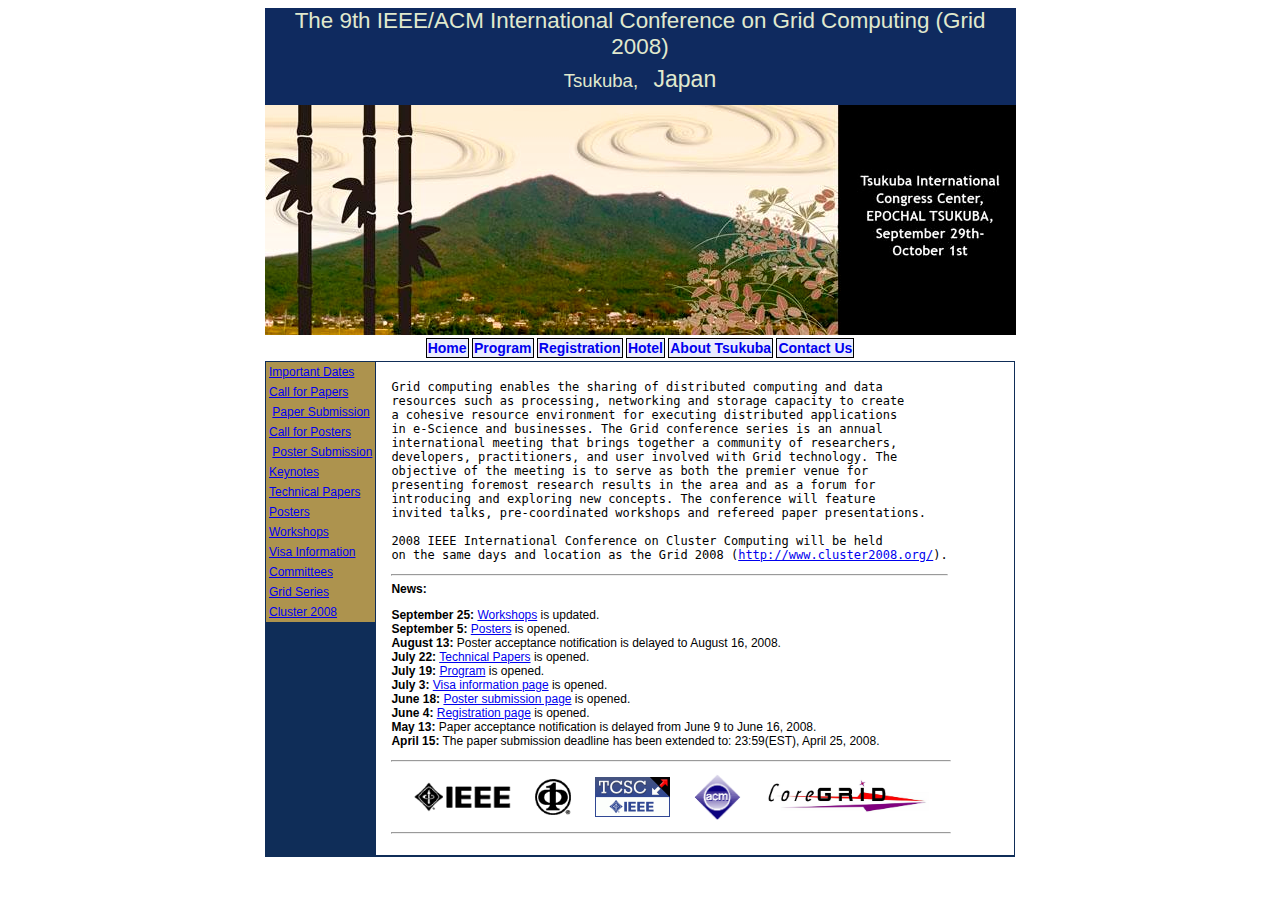
<file: index.html>
<html>
<head>
<meta http-equiv="Content-Type" content="text/html; charset=iso-8859-1">
<link href="style.css" rel="stylesheet" type="text/css">
<title>Grid 2008</title>
<script language="JavaScript1.2">
function topMenuOn(tab){
  if(document.getElementById||(document.all && !(document.getElementById))){
    tab.style.backgroundColor="#D2D2C5";
  }
}
function topMenuOut(tab){
  if(document.getElementById||(document.all && !(document.getElementById))){
    tab.style.backgroundColor="white";
  }
}
function cOn(tab){
  if(document.getElementById||(document.all && !(document.getElementById))){
    tab.style.backgroundColor="#D2D2C5";
  }
}
function cOut(tab){
  if(document.getElementById||(document.all && !(document.getElementById))){
    tab.style.backgroundColor="#AD934E";
  }
}
</script>
</head>

<body class="text">
<table width="100%" cellpadding="0" cellspacing="0">
<tr>
<td align="center">
  <table width="750" cellpadding="0" cellspacing="0" bgcolor="#0F2A5F">
  <tr><td align="center" colspan="2" style="font-size:140%">
  <font color="#E0E9CE">
    The 9th IEEE/ACM International Conference on Grid Computing (Grid 2008)
  </font></td></tr>
  <tr height="6"><td colspan="2"></td></tr>
  <tr>
  <td colspan="2" align="center" style="font-size:116%"><font color="#E0E9CE">Tsukuba,&nbsp;&nbsp;
  <font style="font-size:124%">Japan</font></font>
  </td></tr>
  <tr height="12"><td colspan="2"></td></tr>
  <tr>
  <td colspan=2"><img src="grid2008_top.jpg"></td>
  </tr>
  <tr>
  <td bgcolor="white" colspan="2" align="center">
  <!--- onMouseOver="topMenuOn(this);" onMouseOut="topMenuOut(this);" --->
    <table cellpadding="0" cellspacing="5">
    <tr>
    <td>
    <span id="tab"><b><a href="/">Home</a></b></span> 
    <span id="tab"><b><a href="program.html">Program</a></b></span> 
    <span id="tab"><b><a href="registration.html">Registration</a></b></span> 
    <span id="tab"><b><a href="https://act.jtbgmt.com/gmt/ssl/cluster-grid2008.asp">Hotel</a></b></span> 
    <span id="tab"><b><a href="http://www.epochal.or.jp/eng/">About Tsukuba</a></b></span> 
    <span id="tab"><b><a href="contact.html">Contact Us</a></b></span>
    </td>
    </tr>
    </table>
  </td>
  </tr>
  </table>
  <table width="750" border="0" bgcolor="#0F2D58" cellspacing="1" cellpadding="0">
  <tr>
  <td align="left" width="130" valign="top">
    <table width="100%" cellspacing="0" cellpadding="3" border="0" bgcolor="#AD934E">
    <tr>
    <td onMouseOver="cOn(this);" onMouseOut="cOut(this);" nowrap><a href="importantDates.html">Important Dates</a></td>
    </tr>
    <tr>
    <td onMouseOver="cOn(this);" onMouseOut="cOut(this);" nowrap><a href="cfp.html">Call for Papers</a></td>
    </tr>
    <tr>
    <td onMouseOver="cOn(this);" onMouseOut="cOut(this);" nowrap>&nbsp;<a href="papersubmission.html">Paper Submission</a></td>
    </tr>
    <tr>
    <td onMouseOver="cOn(this);" onMouseOut="cOut(this);" nowrap><a href="cfposters.html">Call for Posters</a></td>
    </tr>
    <tr>
    <td onMouseOver="cOn(this);" onMouseOut="cOut(this);" nowrap>&nbsp;<a href="postersubmission.html">Poster Submission</a>
    </td></tr>
    <tr>
    <td onMouseOver="cOn(this);" onMouseOut="cOut(this);" nowrap><a href="keynotes.html">Keynotes</a></td>
    </tr>
    <tr>
    <td onMouseOver="cOn(this);" onMouseOut="cOut(this);" nowrap><a href="technicalpapers.html">Technical Papers</a></td>
    </tr>
    <tr>
    <td onMouseOver="cOn(this);" onMouseOut="cOut(this);" nowrap><a href="posters.html">Posters</a></td>
    </tr>
    <tr>
    <td onMouseOver="cOn(this);" onMouseOut="cOut(this);" nowrap><a href="workshops.html">Workshops</a></td>
    </tr>
    <tr>
    <td onMouseOver="cOn(this);" onMouseOut="cOut(this);" nowrap><a href="visa.html">Visa Information</a></td>
    </tr>
    <tr>
    <td onMouseOver="cOn(this);" onMouseOut="cOut(this);" nowrap><a href="committees.html">Committees</a></td>
    </tr>
    <tr>
    <td onMouseOver="cOn(this);" onMouseOut="cOut(this);" nowrap><a href="http://www.gridcomputing.org/">Grid Series</a></td>
    </tr>
    <tr>
    <td onMouseOver="cOn(this);" onMouseOut="cOut(this);" nowrap><a href="http://www.cluster2008.org/">Cluster 2008</a></td>
    </tr>
    </table>
  </td>
  <td valign="top" align="left" bgcolor="white" width="100%">
    <table cellpadding="0" cellspacing="12" width="100%">
    <tr><td>
      <table align="left" valign="top" cellpadding="0" cellspacing="3">
      <tr>
      <td valign="top" colspan="2">				
      <p>
      </p>
      </td>
      </tr>
      <tr>
      <td valign="top" width="520">

<p>
<pre>
Grid computing enables the sharing of distributed computing and data
resources such as processing, networking and storage capacity to create
a cohesive resource environment for executing distributed applications
in e-Science and businesses. The Grid conference series is an annual
international meeting that brings together a community of researchers,
developers, practitioners, and user involved with Grid technology. The
objective of the meeting is to serve as both the premier venue for
presenting foremost research results in the area and as a forum for
introducing and exploring new concepts. The conference will feature
invited talks, pre-coordinated workshops and refereed paper presentations.

2008 IEEE International Conference on Cluster Computing will be held
on the same days and location as the Grid 2008 (<a target="_blank" href="http://www.cluster2008.org/">http://www.cluster2008.org/</a>).
</pre></p>
<hr>
<b>News:</b>
<p>
<b>September 25:</b> <a href="workshops.html">Workshops</a> is updated.<br>
<b>September 5:</b> <a href="posters.html">Posters</a> is opened.<br>
<b>August 13:</b> Poster acceptance notification is delayed to August 16, 2008.<br>
<b>July 22:</b> <a href="technicalpapers.html">Technical Papers</a> is opened.<br>
<b>July 19:</b> <a href="program.html">Program</a> is opened.<br>
<b>July 3:</b> <a href="visa.html">Visa information page</a> is opened.<br>
<b>June 18:</b> <a href="postersubmission.html">Poster submission page</a> is opened.<br>
<b>June 4:</b> <a href="registration.html">Registration page</a> is opened.<br>
<b>May 13:</b> Paper acceptance notification is delayed from June 9 to June 16, 2008.<br>
<b>April 15:</b> The paper submission deadline has been extended to: 23:59(EST), April 25, 2008.<p>

      </td>
      <td valign="top" >
      <!--<img src="animatedtest.gif">-->
      </td>
      <tr>
      <td valign="top" colspan="2">
      </td>
      </tr>
      <tr>
      <td colspan="2">
      <hr>
        <table align="center" valign="top" cellpadding="6" cellspacing="0">
        <tr>
        <td align="left"><a href="http://www.ieee.org/"><img src="ieee_logo_name.gif" border="0" height="30" alt="IEEE"></a></td>
        <td></td>
        <td><a href="http://www.computer.org"><img src="CS_symbol.gif" border="0" height="36"
       alt="IEEE Computer Society"></a></td>
        <td></td>
        <td><a href="http://www.ieeetcsc.org"><img src="tcsc-logo.gif" border="0" height="40"
           alt="IEEE Technical Committee on Scalable Computing"></a></td>
        <td></td>
        <td><a href="http://www.acm.org/"><img src="acm.gif" border="0" height="46" alt="ACM"></a></td>
        <td></td>
        <td><a href="http://www.coregrid.net/"><img src="CoreGRID.jpg" border="0" height="36" alt="CoreGRID"></a>
        </td></tr>
        </table>
      <hr>
      </td>
      </tr>					
      </table>
    </td></tr>
    </table>
  </td>
  </tr>
  <tr>
  <td colspan="3" bgcolor="white">
  </td>
  </tr>		
  </table>
</td>
</tr>
</table>
</body>
</html>
</file>
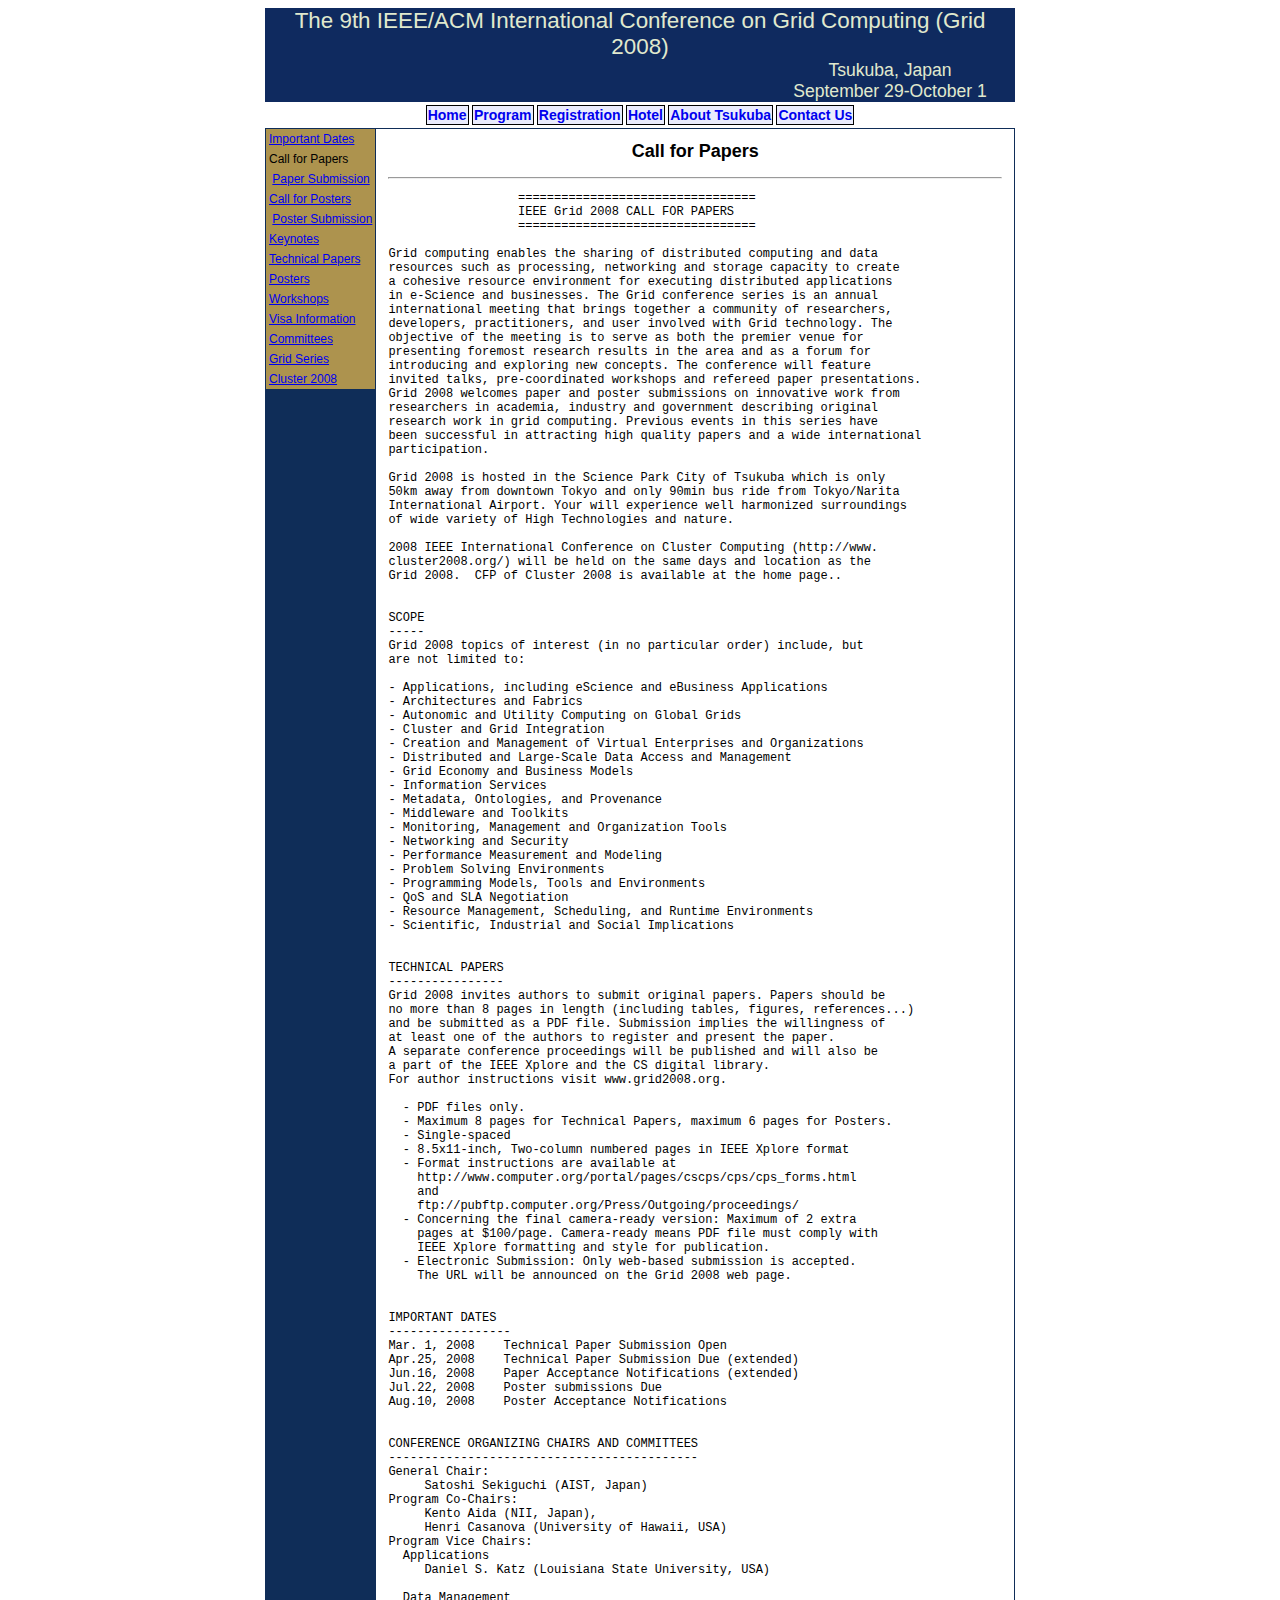
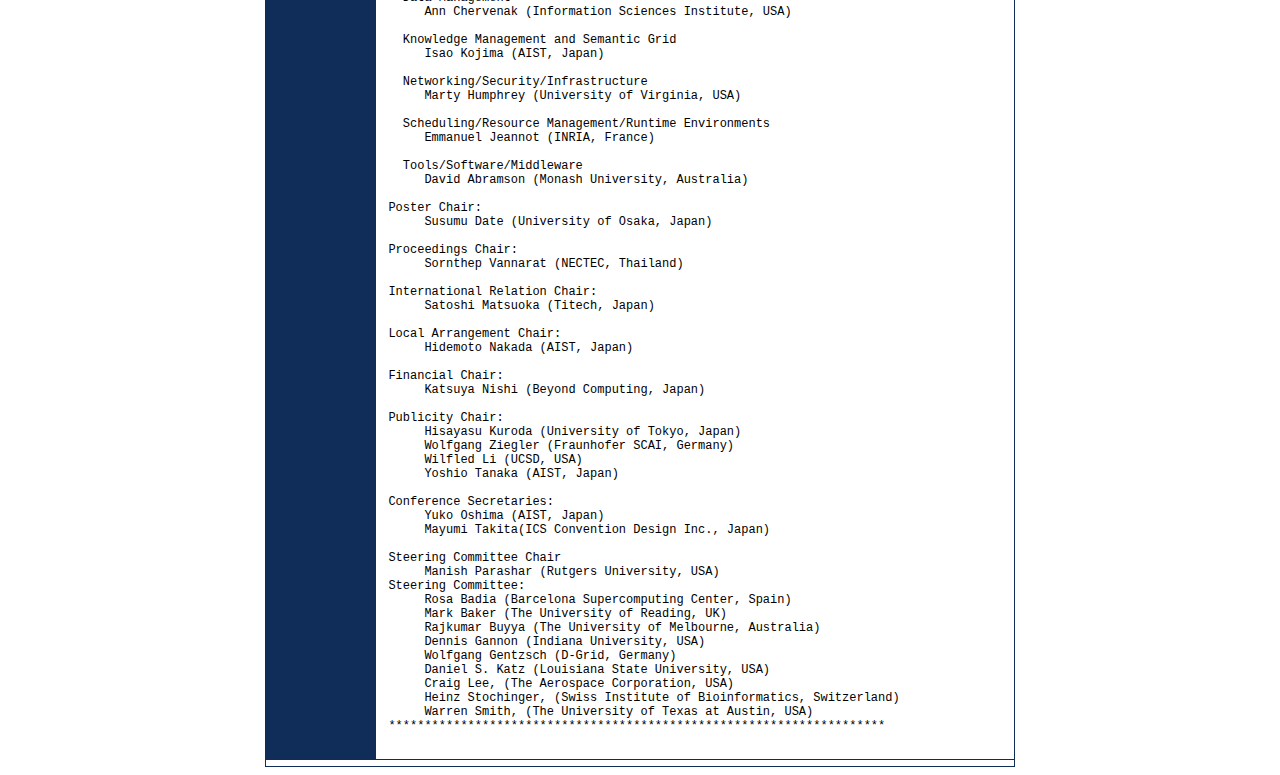
<file: cfp.html>
<html>
<head>
<meta http-equiv="Content-Type" content="text/html; charset=iso-8859-1">
<link href="style.css" rel="stylesheet" type="text/css">
<title>Grid 2008</title>
<script language="JavaScript1.2">
function topMenuOn(tab){
  if(document.getElementById||(document.all && !(document.getElementById))){
    tab.style.backgroundColor="#D2D2C5";
  }
}
function topMenuOut(tab){
  if(document.getElementById||(document.all && !(document.getElementById))){
    tab.style.backgroundColor="white";
  }
}
function cOn(tab){
  if(document.getElementById||(document.all && !(document.getElementById))){
    tab.style.backgroundColor="#D2D2C5";
  }
}
function cOut(tab){
  if(document.getElementById||(document.all && !(document.getElementById))){
    tab.style.backgroundColor="#AD934E";
  }
}
</script>
</head>

<body class="text">
<table width="100%" cellpadding="0" cellspacing="0">
<tr>
<td align="center">
  <table width="750" cellpadding="0" cellspacing="0" bgcolor="#0F2A5F">
  <tr><td align="center" colspan="2" style="font-size:140%"><font color="#E0E9CE">The 9th IEEE/ACM International Conference on Grid Computing (Grid 2008)</font></td></tr>
  <tr>
  <td align="left" width="500"><!--<img src="skylineclean.jpg">--></td>
  <td align="center" style="font-size:110%">
    <font color="#E0E9CE">Tsukuba, Japan<br>
    September 29-October 1</font></td>
  </tr>
  <tr>
  <td bgcolor="white" colspan="2" align="center">
  <!--- onMouseOver="topMenuOn(this);" onMouseOut="topMenuOut(this);" --->
    <table cellpadding="0" cellspacing="5">
    <tr>
    <td>
    <span id="tab"><b><a href="/">Home</a></b></span>
    <span id="tab"><b><a href="program.html">Program</a></b></span>
    <span id="tab"><b><a href="registration.html">Registration</a></b></span>
    <span id="tab"><b><a href="https://act.jtbgmt.com/gmt/ssl/cluster-grid2008.asp">Hotel</a></b></span>
    <span id="tab"><b><a href="http://www.epochal.or.jp/eng/">About Tsukuba</a></b></span>
    <span id="tab"><b><a href="contact.html">Contact Us</a></b></span>
    </td>
    </tr>
    </table>
  </td>
  </tr>
  </table>
  <table width="750" border="0" bgcolor="#0F2D58" cellspacing="1" cellpadding="0">
  <tr>
  <td align="left" width="130" valign="top">
    <table width="100%" cellspacing="0" cellpadding="3" border="0" bgcolor="#AD934E">
    <tr>
    <td onMouseOver="cOn(this);" onMouseOut="cOut(this);" nowrap><a href="importantDates.html">Important Dates</a></td>
    </tr>
    <tr>
    <td onMouseOver="cOn(this);" onMouseOut="cOut(this);" nowrap>Call for Papers</td>
    </tr>
    <tr>
    <td onMouseOver="cOn(this);" onMouseOut="cOut(this);" nowrap>&nbsp;<a href="papersubmission.html">Paper Submission</a></td>
    </tr>
    <tr>
    <td onMouseOver="cOn(this);" onMouseOut="cOut(this);" nowrap><a href="cfposters.html">Call for Posters</a></td>
    </tr>
    <tr>
    <td onMouseOver="cOn(this);" onMouseOut="cOut(this);" nowrap>&nbsp;<a href="postersubmission.html">Poster Submission</a>
    </td></tr>
    <tr>
    <td onMouseOver="cOn(this);" onMouseOut="cOut(this);" nowrap><a href="keynotes.html">Keynotes</A></td>
    </tr>
    <tr>
    <td onMouseOver="cOn(this);" onMouseOut="cOut(this);" nowrap><a href="technicalpapers.html">Technical Papers</a></td>
    </tr>
    <tr>
    <td onMouseOver="cOn(this);" onMouseOut="cOut(this);" nowrap><a href="posters.html">Posters</a></td>
    </tr>
    <tr>
    <td onMouseOver="cOn(this);" onMouseOut="cOut(this);" nowrap><a href="workshops.html">Workshops</a></td>
    </tr>
    <tr>
    <td onMouseOver="cOn(this);" onMouseOut="cOut(this);" nowrap><a href="visa.html">Visa Information</a></td>
    </tr>
    <tr>
    <td onMouseOver="cOn(this);" onMouseOut="cOut(this);" nowrap><a href="committees.html">Committees</a></td>
    </tr>
    <tr>
    <td onMouseOver="cOn(this);" onMouseOut="cOut(this);" nowrap><a href="http://www.gridcomputing.org/">Grid Series</a></td>
    </tr>
    <tr>
    <td onMouseOver="cOn(this);" onMouseOut="cOut(this);" nowrap><a href="http://www.cluster2008.org/">Cluster 2008</a></td>
    </tr>
    </table>
  </td>
  <td valign="top" align="left" bgcolor="white" width="100%"><table cellpadding="0" cellspacing="12" width="100%"><tr><td>
				
<center>
<h2>Call for Papers</h2>
</center>
<hr>
<PRE>
                  =================================
                  IEEE Grid 2008 CALL FOR PAPERS
                  =================================

Grid computing enables the sharing of distributed computing and data
resources such as processing, networking and storage capacity to create
a cohesive resource environment for executing distributed applications
in e-Science and businesses. The Grid conference series is an annual
international meeting that brings together a community of researchers,
developers, practitioners, and user involved with Grid technology. The
objective of the meeting is to serve as both the premier venue for
presenting foremost research results in the area and as a forum for
introducing and exploring new concepts. The conference will feature
invited talks, pre-coordinated workshops and refereed paper presentations.
Grid 2008 welcomes paper and poster submissions on innovative work from
researchers in academia, industry and government describing original
research work in grid computing. Previous events in this series have
been successful in attracting high quality papers and a wide international
participation. 

Grid 2008 is hosted in the Science Park City of Tsukuba which is only
50km away from downtown Tokyo and only 90min bus ride from Tokyo/Narita
International Airport. Your will experience well harmonized surroundings
of wide variety of High Technologies and nature. 

2008 IEEE International Conference on Cluster Computing (http://www.
cluster2008.org/) will be held on the same days and location as the
Grid 2008.  CFP of Cluster 2008 is available at the home page..


SCOPE
-----
Grid 2008 topics of interest (in no particular order) include, but  
are not limited to:

- Applications, including eScience and eBusiness Applications
- Architectures and Fabrics
- Autonomic and Utility Computing on Global Grids
- Cluster and Grid Integration
- Creation and Management of Virtual Enterprises and Organizations
- Distributed and Large-Scale Data Access and Management
- Grid Economy and Business Models
- Information Services
- Metadata, Ontologies, and Provenance
- Middleware and Toolkits
- Monitoring, Management and Organization Tools
- Networking and Security
- Performance Measurement and Modeling
- Problem Solving Environments
- Programming Models, Tools and Environments
- QoS and SLA Negotiation
- Resource Management, Scheduling, and Runtime Environments
- Scientific, Industrial and Social Implications


TECHNICAL PAPERS
----------------
Grid 2008 invites authors to submit original papers. Papers should be
no more than 8 pages in length (including tables, figures, references...)
and be submitted as a PDF file. Submission implies the willingness of
at least one of the authors to register and present the paper. 
A separate conference proceedings will be published and will also be
a part of the IEEE Xplore and the CS digital library. 
For author instructions visit www.grid2008.org. 

  - PDF files only.
  - Maximum 8 pages for Technical Papers, maximum 6 pages for Posters.
  - Single-spaced
  - 8.5x11-inch, Two-column numbered pages in IEEE Xplore format
  - Format instructions are available at
    http://www.computer.org/portal/pages/cscps/cps/cps_forms.html
    and
    ftp://pubftp.computer.org/Press/Outgoing/proceedings/
  - Concerning the final camera-ready version: Maximum of 2 extra
    pages at $100/page. Camera-ready means PDF file must comply with
    IEEE Xplore formatting and style for publication.
  - Electronic Submission: Only web-based submission is accepted.
    The URL will be announced on the Grid 2008 web page.


IMPORTANT DATES
-----------------
Mar. 1, 2008    Technical Paper Submission Open
Apr.25, 2008    Technical Paper Submission Due (extended)
Jun.16, 2008    Paper Acceptance Notifications (extended)
Jul.22, 2008    Poster submissions Due
Aug.10, 2008    Poster Acceptance Notifications


CONFERENCE ORGANIZING CHAIRS AND COMMITTEES
-------------------------------------------
General Chair: 
     Satoshi Sekiguchi (AIST, Japan)
Program Co-Chairs: 
     Kento Aida (NII, Japan), 
     Henri Casanova (University of Hawaii, USA)
Program Vice Chairs: 
  Applications
     Daniel S. Katz (Louisiana State University, USA)

  Data Management
     Ann Chervenak (Information Sciences Institute, USA)

  Knowledge Management and Semantic Grid
     Isao Kojima (AIST, Japan)

  Networking/Security/Infrastructure
     Marty Humphrey (University of Virginia, USA)

  Scheduling/Resource Management/Runtime Environments
     Emmanuel Jeannot (INRIA, France)

  Tools/Software/Middleware
     David Abramson (Monash University, Australia)

Poster Chair: 
     Susumu Date (University of Osaka, Japan)

Proceedings Chair:
     Sornthep Vannarat (NECTEC, Thailand)

International Relation Chair: 
     Satoshi Matsuoka (Titech, Japan)

Local Arrangement Chair: 
     Hidemoto Nakada (AIST, Japan)

Financial Chair: 
     Katsuya Nishi (Beyond Computing, Japan)

Publicity Chair: 
     Hisayasu Kuroda (University of Tokyo, Japan)
     Wolfgang Ziegler (Fraunhofer SCAI, Germany)
     Wilfled Li (UCSD, USA)
     Yoshio Tanaka (AIST, Japan)

Conference Secretaries: 
     Yuko Oshima (AIST, Japan)
     Mayumi Takita(ICS Convention Design Inc., Japan)

Steering Committee Chair
     Manish Parashar (Rutgers University, USA)
Steering Committee:
     Rosa Badia (Barcelona Supercomputing Center, Spain)
     Mark Baker (The University of Reading, UK)
     Rajkumar Buyya (The University of Melbourne, Australia)
     Dennis Gannon (Indiana University, USA)
     Wolfgang Gentzsch (D-Grid, Germany)
     Daniel S. Katz (Louisiana State University, USA)
     Craig Lee, (The Aerospace Corporation, USA)
     Heinz Stochinger, (Swiss Institute of Bioinformatics, Switzerland)
     Warren Smith, (The University of Texas at Austin, USA)
*********************************************************************
    </td></PRE></tr>
    </table>
  </td>
  </tr>
  <tr>
  <td colspan="3" bgcolor="white">
    <table cellspacing="3" cellpadding="0" width="100%">
    <tr>
    <td>
    </td>
    </tr>
    </table> 
  </td>
  </tr>		
  </table>
</td>
</tr>
</table>
</body>
</html>
</file>
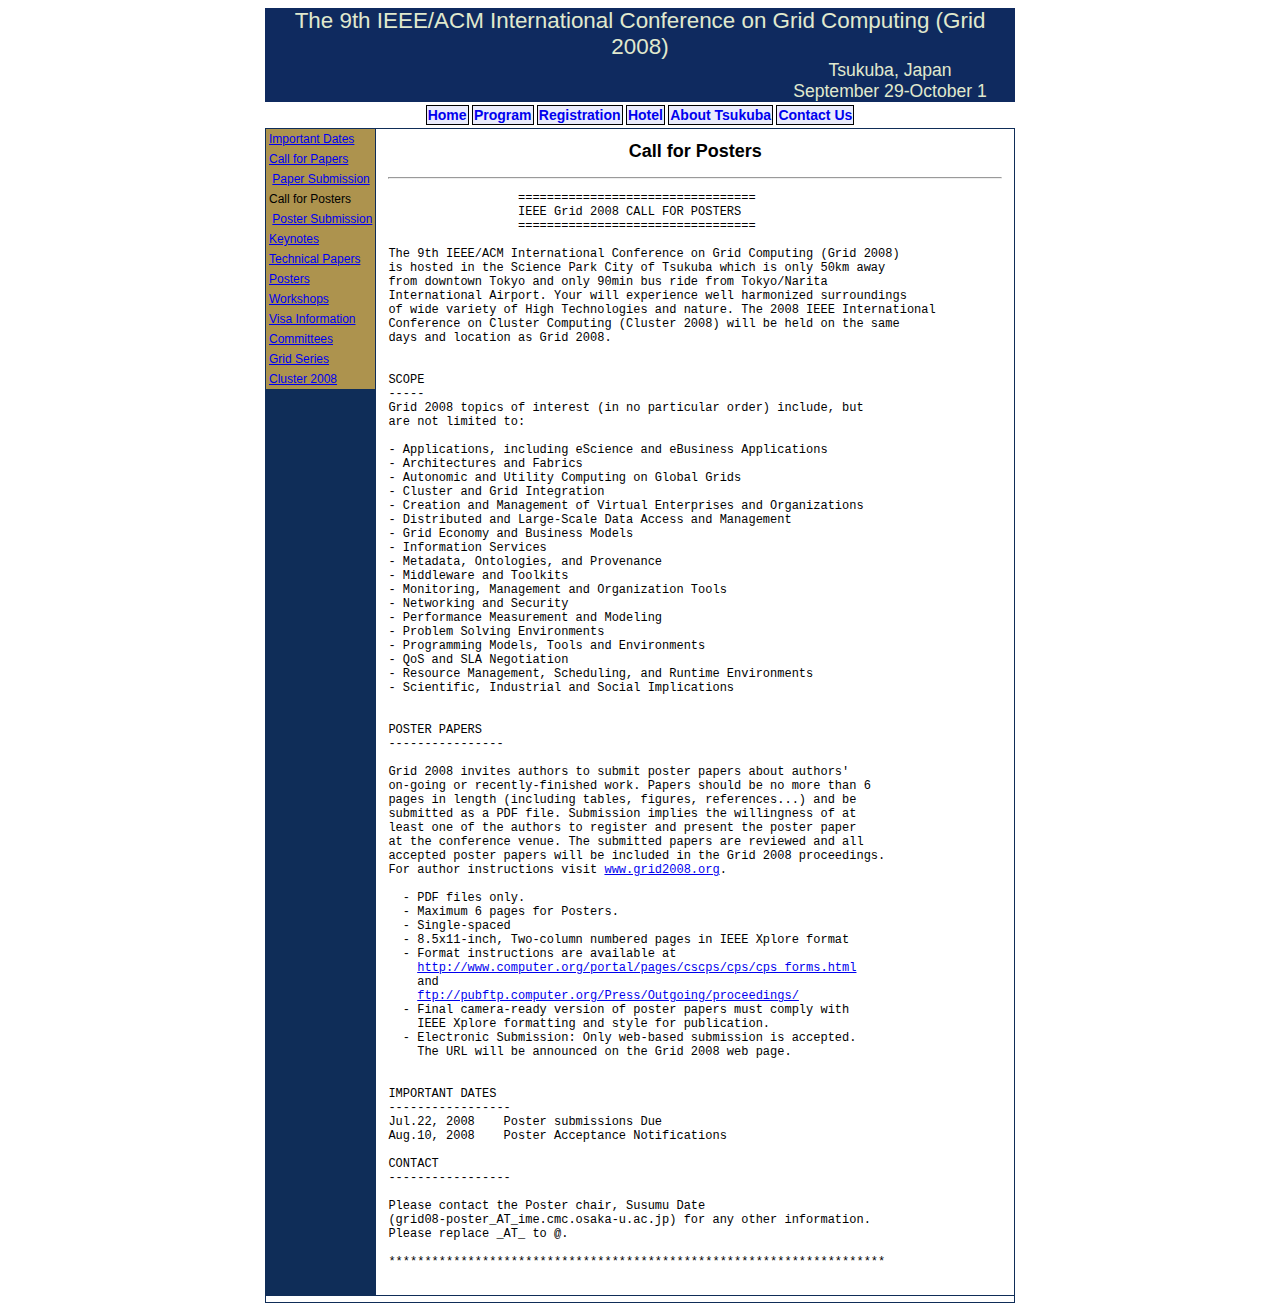
<file: cfposters.html>
<html>
<head>
<meta http-equiv="Content-Type" content="text/html; charset=iso-8859-1">
<link href="style.css" rel="stylesheet" type="text/css">
<title>Grid 2008</title>
<script language="JavaScript1.2">
function topMenuOn(tab){
  if(document.getElementById||(document.all && !(document.getElementById))){
    tab.style.backgroundColor="#D2D2C5";
  }
}
function topMenuOut(tab){
  if(document.getElementById||(document.all && !(document.getElementById))){
    tab.style.backgroundColor="white";
  }
}
function cOn(tab){
  if(document.getElementById||(document.all && !(document.getElementById))){
    tab.style.backgroundColor="#D2D2C5";
  }
}
function cOut(tab){
  if(document.getElementById||(document.all && !(document.getElementById))){
    tab.style.backgroundColor="#AD934E";
  }
}
</script>
</head>

<body class="text">
<table width="100%" cellpadding="0" cellspacing="0">
<tr>
<td align="center">
  <table width="750" cellpadding="0" cellspacing="0" bgcolor="#0F2A5F">
  <tr><td align="center" colspan="2" style="font-size:140%"><font color="#E0E9CE">The 9th IEEE/ACM International Conference on Grid Computing (Grid 2008)</font></td></tr>
  <tr>
  <td align="left" width="500"><!--<img src="skylineclean.jpg">--></td>
  <td align="center" style="font-size:110%">
    <font color="#E0E9CE">Tsukuba, Japan<br>
    September 29-October 1</font></td>
  </tr>
  <tr>
  <td bgcolor="white" colspan="2" align="center">
  <!--- onMouseOver="topMenuOn(this);" onMouseOut="topMenuOut(this);" --->
    <table cellpadding="0" cellspacing="5">
    <tr>
    <td>
    <span id="tab"><b><a href="/">Home</a></b></span>
    <span id="tab"><b><a href="program.html">Program</a></b></span>
    <span id="tab"><b><a href="registration.html">Registration</a></b></span>
    <span id="tab"><b><a href="https://act.jtbgmt.com/gmt/ssl/cluster-grid2008.asp">Hotel</a></b></span>
    <span id="tab"><b><a href="http://www.epochal.or.jp/eng/">About Tsukuba</a></b></span>
    <span id="tab"><b><a href="contact.html">Contact Us</a></b></span>
    </td>
    </tr>
    </table>
  </td>
  </tr>
  </table>
  <table width="750" border="0" bgcolor="#0F2D58" cellspacing="1" cellpadding="0">
  <tr>
  <td align="left" width="130" valign="top">
    <table width="100%" cellspacing="0" cellpadding="3" border="0" bgcolor="#AD934E">
    <tr>
    <td onMouseOver="cOn(this);" onMouseOut="cOut(this);" nowrap><a href="importantDates.html">Important Dates</a></td>
    </tr>
    <tr>
    <td onMouseOver="cOn(this);" onMouseOut="cOut(this);" nowrap><a href="cfp.html">Call for Papers</a></td>
    </tr>
    <tr>
    <td onMouseOver="cOn(this);" onMouseOut="cOut(this);" nowrap>&nbsp;<a href="papersubmission.html">Paper Submission</a></td>
    </tr>
    <tr>
    <td onMouseOver="cOn(this);" onMouseOut="cOut(this);" nowrap>Call for Posters</td>
    </tr>
    <tr>
    <td onMouseOver="cOn(this);" onMouseOut="cOut(this);" nowrap>&nbsp;<a href="postersubmission.html">Poster Submission</a>
    </td></tr>
    <tr>
    <td onMouseOver="cOn(this);" onMouseOut="cOut(this);" nowrap><a href="keynotes.html">Keynotes</A></td>
    </tr>
    <tr>
    <td onMouseOver="cOn(this);" onMouseOut="cOut(this);" nowrap><a href="technicalpapers.html">Technical Papers</a></td>
    </tr>
    <tr>
    <td onMouseOver="cOn(this);" onMouseOut="cOut(this);" nowrap><a href="posters.html">Posters</a></td>
    </tr>
    <tr>
    <td onMouseOver="cOn(this);" onMouseOut="cOut(this);" nowrap><a href="workshops.html">Workshops</a></td>
    </tr>
    <tr>
    <td onMouseOver="cOn(this);" onMouseOut="cOut(this);" nowrap><a href="visa.html">Visa Information</a></td>
    </tr>
    <tr>
    <td onMouseOver="cOn(this);" onMouseOut="cOut(this);" nowrap><a href="committees.html">Committees</a></td>
    </tr>
    <tr>
    <td onMouseOver="cOn(this);" onMouseOut="cOut(this);" nowrap><a href="http://www.gridcomputing.org/">Grid Series</a></td>
    </tr>
    <tr>
    <td onMouseOver="cOn(this);" onMouseOut="cOut(this);" nowrap><a href="http://www.cluster2008.org/">Cluster 2008</a></td>
    </tr>
    </table>
  </td>
  <td valign="top" align="left" bgcolor="white" width="100%"><table cellpadding="0" cellspacing="12" width="100%"><tr><td>
				
<center>
<h2>Call for Posters</h2>
</center>
<hr>
<PRE>
                  =================================
                  IEEE Grid 2008 CALL FOR POSTERS
                  =================================

The 9th IEEE/ACM International Conference on Grid Computing (Grid 2008)
is hosted in the Science Park City of Tsukuba which is only 50km away
from downtown Tokyo and only 90min bus ride from Tokyo/Narita
International Airport. Your will experience well harmonized surroundings
of wide variety of High Technologies and nature. The 2008 IEEE International
Conference on Cluster Computing (Cluster 2008) will be held on the same
days and location as Grid 2008.


SCOPE
-----
Grid 2008 topics of interest (in no particular order) include, but
are not limited to:

- Applications, including eScience and eBusiness Applications
- Architectures and Fabrics
- Autonomic and Utility Computing on Global Grids
- Cluster and Grid Integration
- Creation and Management of Virtual Enterprises and Organizations
- Distributed and Large-Scale Data Access and Management
- Grid Economy and Business Models
- Information Services
- Metadata, Ontologies, and Provenance
- Middleware and Toolkits
- Monitoring, Management and Organization Tools
- Networking and Security
- Performance Measurement and Modeling
- Problem Solving Environments
- Programming Models, Tools and Environments
- QoS and SLA Negotiation
- Resource Management, Scheduling, and Runtime Environments
- Scientific, Industrial and Social Implications


POSTER PAPERS
----------------

Grid 2008 invites authors to submit poster papers about authors'
on-going or recently-finished work. Papers should be no more than 6 
pages in length (including tables, figures, references...) and be 
submitted as a PDF file. Submission implies the willingness of at 
least one of the authors to register and present the poster paper 
at the conference venue. The submitted papers are reviewed and all 
accepted poster papers will be included in the Grid 2008 proceedings.
For author instructions visit <a href="http://www.grid2008.org/">www.grid2008.org</a>.

  - PDF files only.
  - Maximum 6 pages for Posters.
  - Single-spaced
  - 8.5x11-inch, Two-column numbered pages in IEEE Xplore format
  - Format instructions are available at
    <a href="http://www.computer.org/portal/pages/cscps/cps/cps_forms.html">http://www.computer.org/portal/pages/cscps/cps/cps_forms.html</a>
    and
    <a href="ftp://pubftp.computer.org/Press/Outgoing/proceedings/">ftp://pubftp.computer.org/Press/Outgoing/proceedings/</a>
  - Final camera-ready version of poster papers must comply with
    IEEE Xplore formatting and style for publication.
  - Electronic Submission: Only web-based submission is accepted.
    The URL will be announced on the Grid 2008 web page.


IMPORTANT DATES
-----------------
Jul.22, 2008    Poster submissions Due
Aug.10, 2008    Poster Acceptance Notifications

CONTACT
-----------------

Please contact the Poster chair, Susumu Date
(grid08-poster_AT_ime.cmc.osaka-u.ac.jp) for any other information.
Please replace _AT_ to @.

*********************************************************************
    </td></PRE></tr>
    </table>
  </td>
  </tr>
  <tr>
  <td colspan="3" bgcolor="white">
    <table cellspacing="3" cellpadding="0" width="100%">
    <tr>
    <td>
    </td>
    </tr>
    </table> 
  </td>
  </tr>		
  </table>
</td>
</tr>
</table>
</body>
</html>
</file>
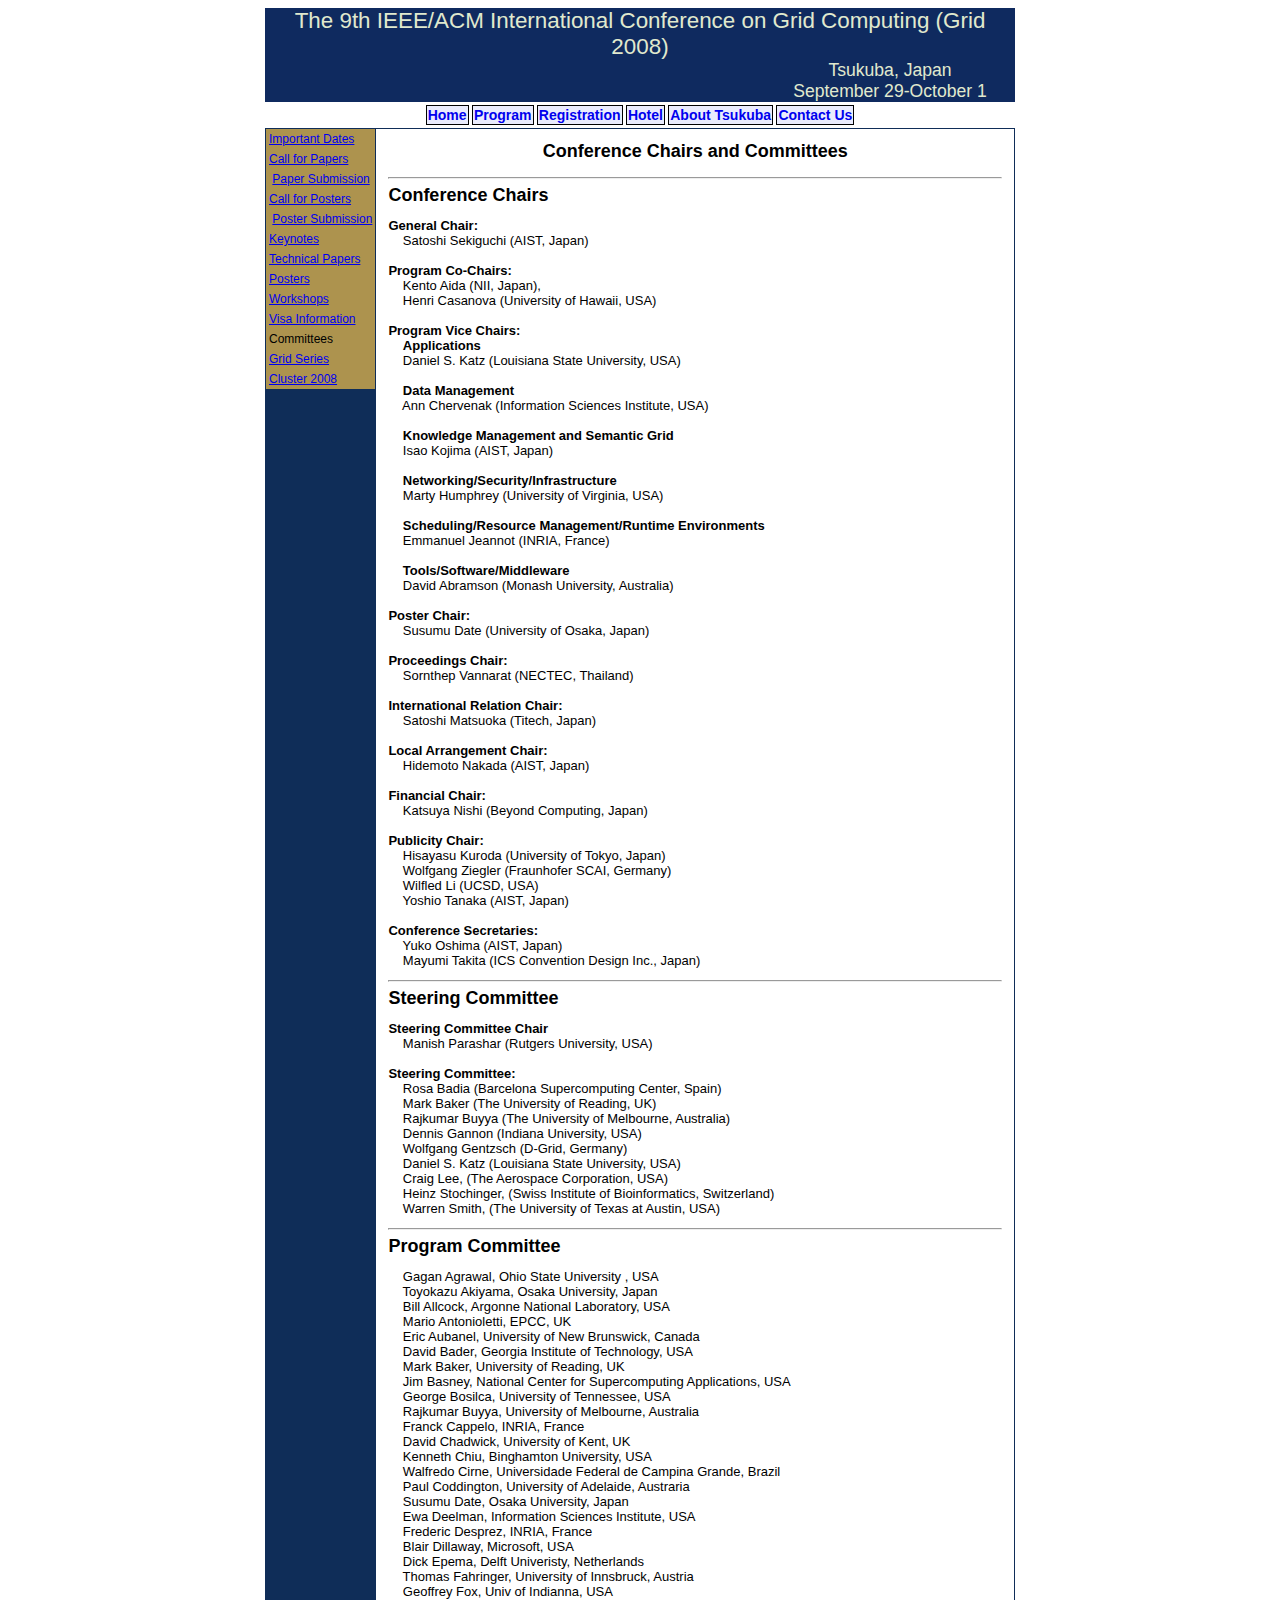
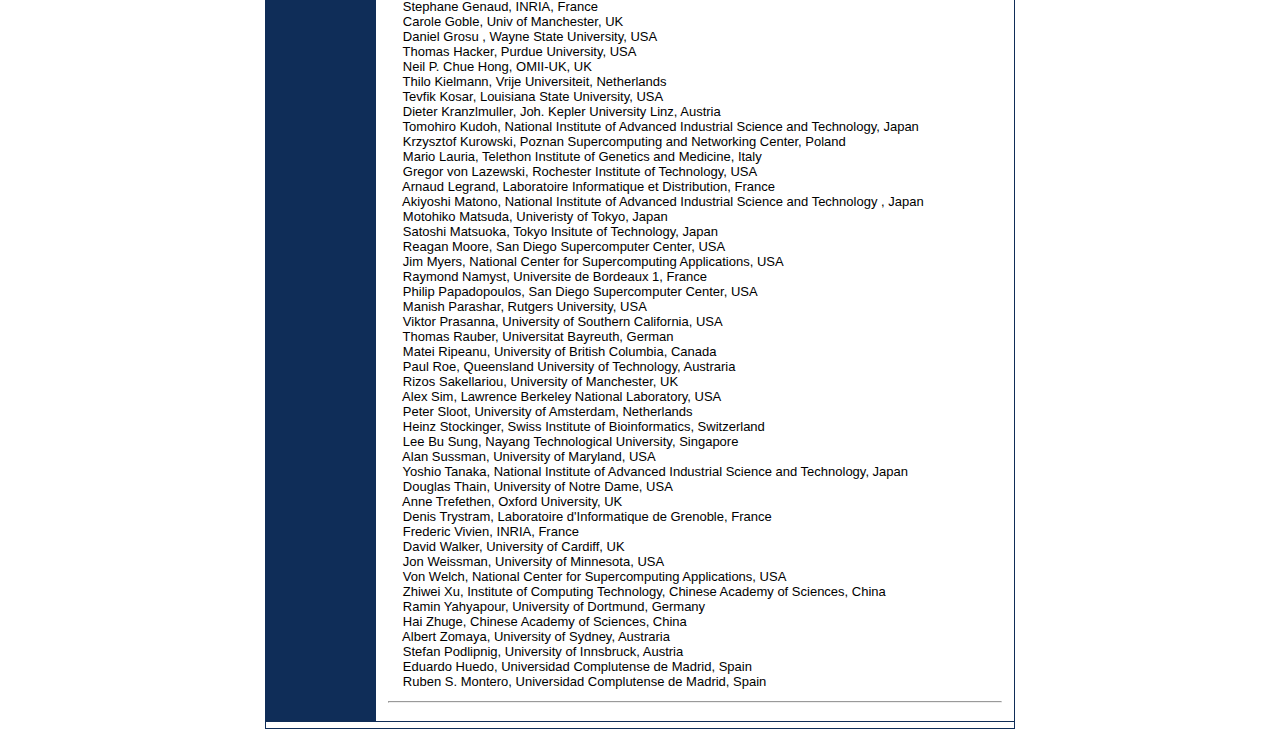
<file: committees.html>
<html>
<head>
<meta http-equiv="Content-Type" content="text/html; charset=iso-8859-1">
<link href="style.css" rel="stylesheet" type="text/css">
<title>Grid 2008</title>
<script language="JavaScript1.2">
function topMenuOn(tab){
  if(document.getElementById||(document.all && !(document.getElementById))){
    tab.style.backgroundColor="#D2D2C5";
  }
}
function topMenuOut(tab){
  if(document.getElementById||(document.all && !(document.getElementById))){
    tab.style.backgroundColor="white";
  }
}
function cOn(tab){
  if(document.getElementById||(document.all && !(document.getElementById))){
    tab.style.backgroundColor="#D2D2C5";
  }
}
function cOut(tab){
  if(document.getElementById||(document.all && !(document.getElementById))){
    tab.style.backgroundColor="#AD934E";
  }
}
</script>
</head>

<body class="text">
<table width="100%" cellpadding="0" cellspacing="0">
<tr>
<td align="center">
  <table width="750" cellpadding="0" cellspacing="0" bgcolor="#0F2A5F">
  <tr><td align="center" colspan="2" style="font-size:140%"><font color="#E0E9CE">The 9th IEEE/ACM International Conference on Grid Computing (Grid 2008)</font></td></tr>
  <tr>
  <td align="left" width="500"><!--<img src="skylineclean.jpg">--></td>
  <td align="center" style="font-size:110%">
    <font color="#E0E9CE">Tsukuba, Japan<br>
    September 29-October 1</font></td>
  </tr>
  <tr>
  <td bgcolor="white" colspan="2" align="center">
  <!--- onMouseOver="topMenuOn(this);" onMouseOut="topMenuOut(this);" --->
    <table cellpadding="0" cellspacing="5">
    <tr>
    <td>
    <span id="tab"><b><a href="/">Home</a></b></span>
    <span id="tab"><b><a href="program.html">Program</a></b></span>
    <span id="tab"><b><a href="registration.html">Registration</a></b></span>
    <span id="tab"><b><a href="https://act.jtbgmt.com/gmt/ssl/cluster-grid2008.asp">Hotel</a></b></span>
    <span id="tab"><b><a href="http://www.epochal.or.jp/eng/">About Tsukuba</a></b></span>
    <span id="tab"><b><a href="contact.html">Contact Us</a></b></span>
    </td>
    </tr>
    </table>
    <table width="750" border="0" bgcolor="#0F2D58" cellspacing="1" cellpadding="0">
    <tr>
    <td align="left" width="130" valign="top">
      <table width="100%" cellspacing="0" cellpadding="3" border="0" bgcolor="#AD934E">
    <tr>
    <td onMouseOver="cOn(this);" onMouseOut="cOut(this);" nowrap><a href="importantDates.html">Important Dates</a></td>
    </tr>
    <tr>
    <td onMouseOver="cOn(this);" onMouseOut="cOut(this);" nowrap><a href="cfp.html">Call for Papers</a></td>
    </tr>
    <tr>
    <td onMouseOver="cOn(this);" onMouseOut="cOut(this);" nowrap>&nbsp;<a href="papersubmission.html">Paper Submission</a></td>
    </tr>
    <tr>
    <td onMouseOver="cOn(this);" onMouseOut="cOut(this);" nowrap><a href="cfposters.html">Call for Posters</a></td>
    </tr>
    <tr>
    <td onMouseOver="cOn(this);" onMouseOut="cOut(this);" nowrap>&nbsp;<a href="postersubmission.html">Poster Submission</a>
    </td></tr>
    <tr>
    <td onMouseOver="cOn(this);" onMouseOut="cOut(this);" nowrap><a href="keynotes.html">Keynotes</a></td>
    </tr>
    <tr>
    <td onMouseOver="cOn(this);" onMouseOut="cOut(this);" nowrap><a href="technicalpapers.html">Technical Papers</a></td>
    </tr>
    <tr>
    <td onMouseOver="cOn(this);" onMouseOut="cOut(this);" nowrap><a href="posters.html">Posters</a></td>
    </tr>
    <tr>
    <td onMouseOver="cOn(this);" onMouseOut="cOut(this);" nowrap><a href="workshops.html">Workshops</a></td>
    </tr>
    <tr>
    <td onMouseOver="cOn(this);" onMouseOut="cOut(this);" nowrap><a href="visa.html">Visa Information</a></td>
    </tr>
    <tr>
    <td onMouseOver="cOn(this);" onMouseOut="cOut(this);" nowrap>Committees</td>
    </tr>
    <tr>
    <td onMouseOver="cOn(this);" onMouseOut="cOut(this);" nowrap><a href="http://www.gridcomputing.org/">Grid Series</a></td>
    </tr>
    <tr>
    <td onMouseOver="cOn(this);" onMouseOut="cOut(this);" nowrap><a href="http://www.cluster2008.org/">Cluster 2008</a></td>
    </tr>
    </table>
  </td>
  <td valign="top" align="left" bgcolor="white" width="100%"><table cellpadding="0" cellspacing="12" width="100%"><tr><td>
				
<center>
<h2>Conference Chairs and Committees</h2>
</center>
<hr>
<FONT SIZE="+1"><B>Conference Chairs</B></FONT><P>
<FONT SIZE="-1">
<B>General Chair:</B><BR>
&nbsp; &nbsp; Satoshi Sekiguchi (AIST, Japan)<BR>
<BR>
<B>Program Co-Chairs:</B><BR>
&nbsp; &nbsp; Kento Aida (NII, Japan), <BR>
&nbsp; &nbsp; Henri Casanova (University of Hawaii, USA)<BR>
<BR>
<B>Program Vice Chairs:</B><BR>
&nbsp; &nbsp; <B>Applications</B><BR>
&nbsp; &nbsp; Daniel S. Katz (Louisiana State University, USA)<BR>
<BR>
&nbsp; &nbsp; <B>Data Management</B><BR>
&nbsp; &nbsp; Ann Chervenak (Information Sciences Institute, USA)<BR>
<BR>
&nbsp; &nbsp; <B>Knowledge Management and Semantic Grid</B><BR>
&nbsp; &nbsp; Isao Kojima (AIST, Japan)<BR>
<BR>
&nbsp; &nbsp; <B>Networking/Security/Infrastructure</B><BR>
&nbsp; &nbsp; Marty Humphrey (University of Virginia, USA)<BR>
<BR>
&nbsp; &nbsp; <B>Scheduling/Resource Management/Runtime Environments</B><BR>
&nbsp; &nbsp; Emmanuel Jeannot (INRIA, France)<BR>
<BR>
&nbsp; &nbsp; <B>Tools/Software/Middleware</B><BR>
&nbsp; &nbsp; David Abramson (Monash University, Australia)<BR>
<BR>
<B>Poster Chair:</B><BR>
&nbsp; &nbsp; Susumu Date (University of Osaka, Japan)<BR>
<BR>
<B>Proceedings Chair:</B><BR>
&nbsp; &nbsp; Sornthep Vannarat (NECTEC, Thailand)<BR>
<BR>
<B>International Relation Chair:</B><BR> 
&nbsp; &nbsp; Satoshi Matsuoka (Titech, Japan)<BR>
<BR>
<B>Local Arrangement Chair: </B><BR>
&nbsp; &nbsp; Hidemoto Nakada (AIST, Japan)<BR>
<BR>
<B>Financial Chair: </B><BR>
&nbsp; &nbsp; Katsuya Nishi (Beyond Computing, Japan)<BR>
<BR>
<B>Publicity Chair: </B><BR>
&nbsp; &nbsp; Hisayasu Kuroda (University of Tokyo, Japan)<BR>
&nbsp; &nbsp; Wolfgang Ziegler (Fraunhofer SCAI, Germany)<BR>
&nbsp; &nbsp; Wilfled Li (UCSD, USA)<BR>
&nbsp; &nbsp; Yoshio Tanaka (AIST, Japan)<BR>
<BR>
<B>Conference Secretaries: </B><BR>
&nbsp; &nbsp;      Yuko Oshima (AIST, Japan)<BR>
&nbsp; &nbsp;      Mayumi Takita (ICS Convention Design Inc., Japan)<BR>
</FONT>
<hr>
<FONT SIZE="+1"><B>Steering Committee</B></FONT><P>
<FONT SIZE="-1">
<B>Steering Committee Chair</B><BR>
&nbsp; &nbsp; Manish Parashar (Rutgers University, USA)<BR>
<BR>
<B>Steering Committee:</B><BR>
&nbsp; &nbsp; Rosa Badia (Barcelona Supercomputing Center, Spain)<BR>
&nbsp; &nbsp; Mark Baker (The University of Reading, UK)<BR>
&nbsp; &nbsp; Rajkumar Buyya (The University of Melbourne, Australia)<BR>
&nbsp; &nbsp; Dennis Gannon (Indiana University, USA)<BR>
&nbsp; &nbsp; Wolfgang Gentzsch (D-Grid, Germany)<BR>
&nbsp; &nbsp; Daniel S. Katz (Louisiana State University, USA)<BR>
&nbsp; &nbsp; Craig Lee, (The Aerospace Corporation, USA)<BR>
&nbsp; &nbsp; Heinz Stochinger, (Swiss Institute of Bioinformatics, Switzerland)<BR>
&nbsp; &nbsp; Warren Smith, (The University of Texas at Austin, USA)<BR>
</FONT>
<hr>
<FONT SIZE="+1"><B>Program Committee</B></FONT><P>
<FONT SIZE="-1">
&nbsp; &nbsp; Gagan Agrawal, Ohio State University , USA<BR>
&nbsp; &nbsp; Toyokazu Akiyama, Osaka University, Japan<BR>
&nbsp; &nbsp; Bill Allcock, Argonne National Laboratory, USA<BR>
&nbsp; &nbsp; Mario Antonioletti, EPCC, UK<BR>
&nbsp; &nbsp; Eric Aubanel, University of New Brunswick, Canada<BR>
&nbsp; &nbsp; David Bader, Georgia Institute of Technology, USA<BR>
&nbsp; &nbsp; Mark Baker, University of Reading, UK<BR>
&nbsp; &nbsp; Jim Basney, National Center for Supercomputing Applications, USA<BR>
&nbsp; &nbsp; George Bosilca, University of Tennessee, USA<BR>
&nbsp; &nbsp; Rajkumar Buyya, University of Melbourne, Australia<BR>
&nbsp; &nbsp; Franck Cappelo, INRIA, France<BR>
&nbsp; &nbsp; David Chadwick, University of Kent, UK<BR>
&nbsp; &nbsp; Kenneth Chiu, Binghamton University, USA<BR>
&nbsp; &nbsp; Walfredo Cirne, Universidade Federal de Campina Grande, Brazil<BR>
&nbsp; &nbsp; Paul Coddington, University of Adelaide, Austraria<BR>
&nbsp; &nbsp; Susumu Date, Osaka University, Japan<BR>
&nbsp; &nbsp; Ewa Deelman, Information Sciences Institute, USA<BR>
&nbsp; &nbsp; Frederic Desprez, INRIA, France<BR>
&nbsp; &nbsp; Blair Dillaway, Microsoft, USA<BR>
&nbsp; &nbsp; Dick Epema, Delft Univeristy, Netherlands<BR>
&nbsp; &nbsp; Thomas Fahringer, University of Innsbruck, Austria<BR>
&nbsp; &nbsp; Geoffrey Fox, Univ of Indianna, USA<BR>
&nbsp; &nbsp; Stephane Genaud, INRIA, France<BR>
&nbsp; &nbsp; Carole Goble, Univ of Manchester, UK<BR>
&nbsp; &nbsp; Daniel Grosu , Wayne State University, USA<BR>
&nbsp; &nbsp; Thomas Hacker, Purdue University, USA<BR>
&nbsp; &nbsp; Neil P. Chue Hong, OMII-UK, UK<BR>
&nbsp; &nbsp; Thilo Kielmann, Vrije Universiteit, Netherlands<BR>
&nbsp; &nbsp; Tevfik Kosar, Louisiana State University, USA<BR>
&nbsp; &nbsp; Dieter Kranzlmuller, Joh. Kepler University Linz, Austria<BR>
&nbsp; &nbsp; Tomohiro Kudoh, National Institute of Advanced Industrial Science and Technology, Japan<BR>
&nbsp; &nbsp; Krzysztof Kurowski, Poznan Supercomputing and Networking Center, Poland<BR>
&nbsp; &nbsp; Mario Lauria, Telethon Institute of Genetics and Medicine, Italy<BR>
&nbsp; &nbsp; Gregor von Lazewski, Rochester Institute of Technology, USA<BR>
&nbsp; &nbsp; Arnaud Legrand, Laboratoire Informatique et Distribution, France<BR>
&nbsp; &nbsp; Akiyoshi Matono, National Institute of Advanced Industrial Science and Technology , Japan<BR>
&nbsp; &nbsp; Motohiko Matsuda, Univeristy of Tokyo, Japan<BR>
&nbsp; &nbsp; Satoshi Matsuoka, Tokyo Insitute of Technology, Japan<BR>
&nbsp; &nbsp; Reagan Moore, San Diego Supercomputer Center, USA<BR>
&nbsp; &nbsp; Jim Myers, National Center for Supercomputing Applications, USA<BR>
&nbsp; &nbsp; Raymond Namyst, Universite de Bordeaux 1, France<BR>
&nbsp; &nbsp; Philip Papadopoulos, San Diego Supercomputer Center, USA<BR>
&nbsp; &nbsp; Manish Parashar, Rutgers University, USA<BR>
&nbsp; &nbsp; Viktor Prasanna, University of Southern California, USA<BR>
&nbsp; &nbsp; Thomas Rauber, Universitat Bayreuth, German<BR>
&nbsp; &nbsp; Matei Ripeanu, University of British Columbia, Canada<BR>
&nbsp; &nbsp; Paul Roe, Queensland University of Technology, Austraria<BR>
&nbsp; &nbsp; Rizos Sakellariou, University of Manchester, UK<BR>
&nbsp; &nbsp; Alex Sim, Lawrence Berkeley National Laboratory, USA<BR>
&nbsp; &nbsp; Peter Sloot, University of Amsterdam, Netherlands<BR>
&nbsp; &nbsp; Heinz Stockinger, Swiss Institute of Bioinformatics, Switzerland<BR>
&nbsp; &nbsp; Lee Bu Sung, Nayang Technological University, Singapore<BR>
&nbsp; &nbsp; Alan Sussman, University of Maryland, USA<BR>
&nbsp; &nbsp; Yoshio Tanaka, National Institute of Advanced Industrial Science and Technology, Japan<BR>
&nbsp; &nbsp; Douglas Thain, University of Notre Dame, USA<BR>
&nbsp; &nbsp; Anne Trefethen, Oxford University, UK<BR>
&nbsp; &nbsp; Denis Trystram, Laboratoire d'Informatique de Grenoble, France<BR>
&nbsp; &nbsp; Frederic Vivien, INRIA, France<BR>
&nbsp; &nbsp; David Walker, University of Cardiff, UK<BR>
&nbsp; &nbsp; Jon Weissman, University of Minnesota, USA<BR>
&nbsp; &nbsp; Von Welch, National Center for Supercomputing Applications, USA<BR>
&nbsp; &nbsp; Zhiwei Xu, Institute of Computing Technology, Chinese Academy of Sciences, China<BR>
&nbsp; &nbsp; Ramin Yahyapour, University of Dortmund, Germany<BR>
&nbsp; &nbsp; Hai Zhuge, Chinese Academy of Sciences, China<BR>
&nbsp; &nbsp; Albert Zomaya, University of Sydney, Austraria<BR>
&nbsp; &nbsp; Stefan Podlipnig, University of Innsbruck, Austria<BR>
&nbsp; &nbsp; Eduardo Huedo, Universidad Complutense de Madrid, Spain<BR>
&nbsp; &nbsp; Ruben S. Montero, Universidad Complutense de Madrid, Spain<BR>
</FONT>
<hr>
    </td></tr>
    </table>
  </td>
  </tr>
  <tr>
  <td colspan="3" bgcolor="white">
    <table cellspacing="3" cellpadding="0" width="100%">
    <tr>
    <td>
    </td>
    </tr>
    </table> 
  </td>
  </tr>		
  </table>
</td>
</tr>
</table>
</body>
</html>
</file>
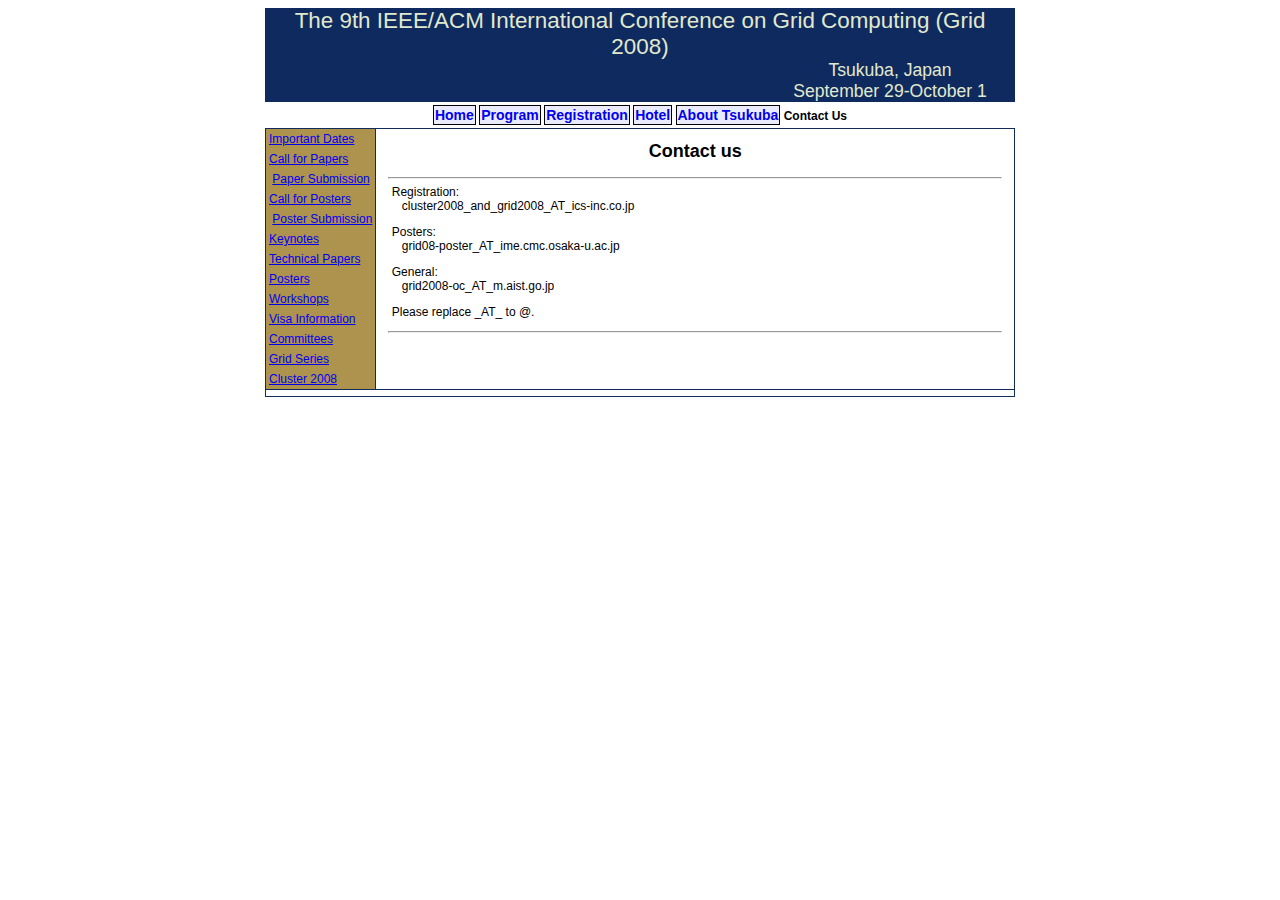
<file: contact.html>
<html>
<head>
<meta http-equiv="Content-Type" content="text/html; charset=iso-8859-1">
<link href="style.css" rel="stylesheet" type="text/css">
<title>Grid 2008</title>
<script language="JavaScript1.2">
function topMenuOn(tab){
  if(document.getElementById||(document.all && !(document.getElementById))){
    tab.style.backgroundColor="#D2D2C5";
  }
}
function topMenuOut(tab){
  if(document.getElementById||(document.all && !(document.getElementById))){
    tab.style.backgroundColor="white";
  }
}
function cOn(tab){
  if(document.getElementById||(document.all && !(document.getElementById))){
    tab.style.backgroundColor="#D2D2C5";
  }
}
function cOut(tab){
  if(document.getElementById||(document.all && !(document.getElementById))){
    tab.style.backgroundColor="#AD934E";
  }
}
</script>
</head>

<body class="text">
<table width="100%" cellpadding="0" cellspacing="0">
<tr>
<td align="center">
  <table width="750" cellpadding="0" cellspacing="0" bgcolor="#0F2A5F">
  <tr><td align="center" colspan="2" style="font-size:140%"><font color="#E0E9CE">The 9th IEEE/ACM International Conference on Grid Computing (Grid 2008)</font></td></tr>
  <tr>
  <td align="left" width="500"><!--<img src="skylineclean.jpg">--></td>
  <td align="center" style="font-size:110%">
  <font color="#E0E9CE">Tsukuba, Japan<br>
  September 29-October 1</font></td>
  </tr>
  <tr>
  <td bgcolor="white" colspan="2" align="center">
  <!--- onMouseOver="topMenuOn(this);" onMouseOut="topMenuOut(this);" --->
    <table cellpadding="0" cellspacing="5">
    <tr>
    <td>
    <span id="tab"><b><a href="/">Home</a></b></span>
    <span id="tab"><b><a href="program.html">Program</a></b></span>
    <span id="tab"><b><a href="registration.html">Registration</a></b></span>
    <span id="tab"><b><a href="https://act.jtbgmt.com/gmt/ssl/cluster-grid2008.asp">Hotel</a></b></span>
    <span id="tab"><b><a href="http://www.epochal.or.jp/eng/">About Tsukuba</a></b></span>
    <span id="tab"><b>Contact Us</b></span>
    </td>
    </tr>
    </table>
  </td>
  </tr>
  </table>
  <table width="750" border="0" bgcolor="#0F2D58" cellspacing="1" cellpadding="0">
  <tr>
  <td align="left" width="130" valign="top">
    <table width="100%" cellspacing="0" cellpadding="3" border="0" bgcolor="#AD934E">
    <tr>
    <td onMouseOver="cOn(this);" onMouseOut="cOut(this);" nowrap><a href="importantDates.html">Important Dates</a></td>
    </tr>
    <tr>
    <td onMouseOver="cOn(this);" onMouseOut="cOut(this);" nowrap><a href="cfp.html">Call for Papers</a></td>
    </tr>
    <tr>
    <td onMouseOver="cOn(this);" onMouseOut="cOut(this);" nowrap>&nbsp;<a href="papersubmission.html">Paper Submission</a></td>
    </tr>
    <tr>
    <td onMouseOver="cOn(this);" onMouseOut="cOut(this);" nowrap><a href="cfposters.html">Call for Posters</a></td>
    </tr>
    <tr>
    <td onMouseOver="cOn(this);" onMouseOut="cOut(this);" nowrap>&nbsp;<a href="postersubmission.html">Poster Submission</a>
    </td></tr>
    <tr>
    <td onMouseOver="cOn(this);" onMouseOut="cOut(this);" nowrap><a href="keynotes.html">Keynotes</A></td>
    </tr>
    <tr>
    <td onMouseOver="cOn(this);" onMouseOut="cOut(this);" nowrap><a href="technicalpapers.html">Technical Papers</a></td>
    </tr>
    <tr>
    <td onMouseOver="cOn(this);" onMouseOut="cOut(this);" nowrap><a href="posters.html">Posters</a></td>
    </tr>
    <tr>
    <td onMouseOver="cOn(this);" onMouseOut="cOut(this);" nowrap><a href="workshops.html">Workshops</a></td>
    </tr>
    <tr>
    <td onMouseOver="cOn(this);" onMouseOut="cOut(this);" nowrap><a href="visa.html">Visa Information</a></td>
    </tr>
    <tr>
    <td onMouseOver="cOn(this);" onMouseOut="cOut(this);" nowrap><a href="committees.html">Committees</a></td>
    </tr>
    <tr>
    <td onMouseOver="cOn(this);" onMouseOut="cOut(this);" nowrap><a href="http://www.gridcomputing.org/">Grid Series</a></td>
    </tr>
    <tr>
    <td onMouseOver="cOn(this);" onMouseOut="cOut(this);" nowrap><a href="http://www.cluster2008.org/">Cluster 2008</a></td>
    </tr>
    </table>
  </td>
  <td valign="top" align="left" bgcolor="white" width="100%"><table cellpadding="0" cellspacing="12" width="100%"><tr><td>
				
<center>
   <h2> Contact us</h2>
</center>

<hr>

&nbsp;Registration:<br>
&nbsp;&nbsp;&nbsp; cluster2008_and_grid2008_AT_ics-inc.co.jp<p>

&nbsp;Posters:<br>
&nbsp;&nbsp;&nbsp; grid08-poster_AT_ime.cmc.osaka-u.ac.jp<p>

&nbsp;General:<br>
&nbsp;&nbsp;&nbsp; grid2008-oc_AT_m.aist.go.jp<p>

&nbsp;Please replace _AT_ to @.

<hr>
    </td></tr>
    </table>
  </td>
  </tr>
  <tr>
  <td colspan="3" bgcolor="white">
    <table cellspacing="3" cellpadding="0" width="100%">
    <tr>
    <td>
    </td>
    </tr>
    </table> 
  </td>
  </tr>		
  </table>
</td>
</tr>
</table>
</body>
</html>
</file>
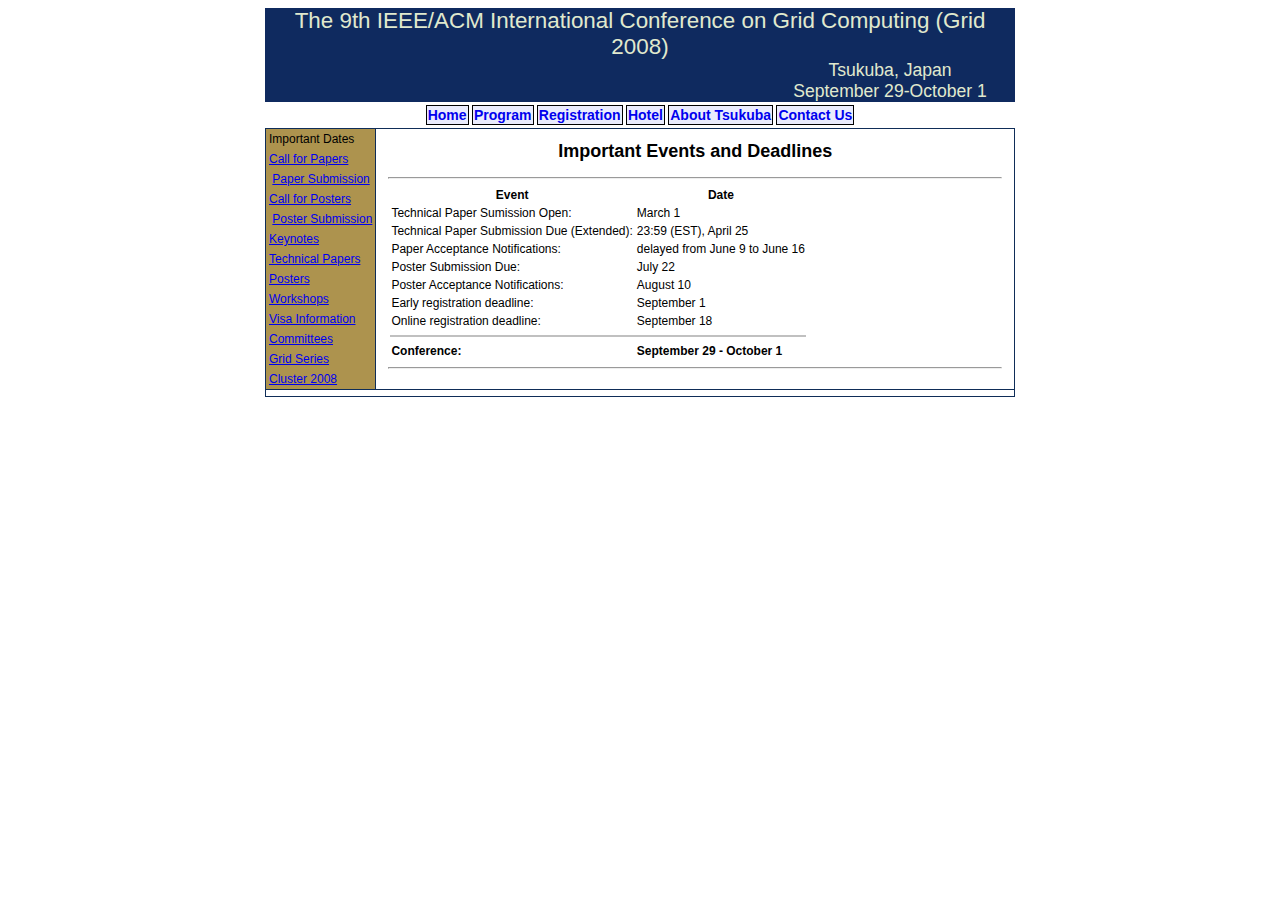
<file: importantDates.html>
<html>

<head>
<meta http-equiv="Content-Type" content="text/html; charset=iso-8859-1">
<link href="style.css" rel="stylesheet" type="text/css">
<title>Grid 2008</title>
<script language="JavaScript1.2">
function topMenuOn(tab){
  if(document.getElementById||(document.all && !(document.getElementById))){
    tab.style.backgroundColor="#D2D2C5";
  }
}
function topMenuOut(tab){
  if(document.getElementById||(document.all && !(document.getElementById))){
    tab.style.backgroundColor="white";
  }
}
function cOn(tab){
  if(document.getElementById||(document.all && !(document.getElementById))){
    tab.style.backgroundColor="#D2D2C5";
  }
}
function cOut(tab){
  if(document.getElementById||(document.all && !(document.getElementById))){
    tab.style.backgroundColor="#AD934E";
  }
}
</script>
</head>

<body class="text">
<table width="100%" cellpadding="0" cellspacing="0">
<tr>
<td align="center">
  <table width="750" cellpadding="0" cellspacing="0" bgcolor="#0F2A5F">
  <tr><td align="center" colspan="2" style="font-size:140%"><font color="#E0E9CE">The 9th IEEE/ACM International Conference on Grid Computing (Grid 2008)</font></td></tr>
  <tr>
  <td align="left" width="500"><!--<img src="skylineclean.jpg">--></td>
  <td align="center" style="font-size:110%">
    <font color="#E0E9CE">Tsukuba, Japan<br>
    September 29-October 1</font></td>
  </tr>
  <tr>
  <td bgcolor="white" colspan="2" align="center">
  <!--- onMouseOver="topMenuOn(this);" onMouseOut="topMenuOut(this);" --->
    <table cellpadding="0" cellspacing="5">
    <tr>
    <td>
    <span id="tab"><b><a href="/">Home</a></b></span>
    <span id="tab"><b><a href="program.html">Program</a></b></span>
    <span id="tab"><b><a href="registration.html">Registration</a></b></span>
    <span id="tab"><b><a href="https://act.jtbgmt.com/gmt/ssl/cluster-grid2008.asp">Hotel</a></b></span>
    <span id="tab"><b><a href="http://www.epochal.or.jp/eng/">About Tsukuba</a></b></span>
    <span id="tab"><b><a href="contact.html">Contact Us</a></b></span>
    </td>
    </tr>
    </table>
  </td>
  </tr>
  </table>
  <table width="750" border="0" bgcolor="#0F2D58" cellspacing="1" cellpadding="0">
  <tr>
  <td align="left" width="130" valign="top">
    <table width="100%" cellspacing="0" cellpadding="3" border="0" bgcolor="#AD934E">
    <tr>
    <td onMouseOver="cOn(this);" onMouseOut="cOut(this);" nowrap>Important Dates</td>
    </tr>
    <tr>
    <td onMouseOver="cOn(this);" onMouseOut="cOut(this);" nowrap><a href="cfp.html">Call for Papers</a></td>
    </tr>
    <tr>
    <td onMouseOver="cOn(this);" onMouseOut="cOut(this);" nowrap>&nbsp;<a href="papersubmission.html">Paper Submission</a></td>
    </tr>
    <tr>
    <td onMouseOver="cOn(this);" onMouseOut="cOut(this);" nowrap><a href="cfposters.html">Call for Posters</a></td>
    </tr>
    <tr>
    <td onMouseOver="cOn(this);" onMouseOut="cOut(this);" nowrap>&nbsp;<a href="postersubmission.html">Poster Submission</a>
    </td></tr>
    <tr>
    <td onMouseOver="cOn(this);" onMouseOut="cOut(this);" nowrap><a href="keynotes.html">Keynotes</A></td>
    </tr>
    <tr>
    <td onMouseOver="cOn(this);" onMouseOut="cOut(this);" nowrap><a href="technicalpapers.html">Technical Papers</a></td>
    </tr>
    <tr>
    <td onMouseOver="cOn(this);" onMouseOut="cOut(this);" nowrap><a href="posters.html">Posters</a></td>
    </tr>
    <tr>
    <td onMouseOver="cOn(this);" onMouseOut="cOut(this);" nowrap><a href="workshops.html">Workshops</a></td>
    </tr>
    <tr>
    <td onMouseOver="cOn(this);" onMouseOut="cOut(this);" nowrap><a href="visa.html">Visa Information</a></td>
    </tr>
    <tr>
    <td onMouseOver="cOn(this);" onMouseOut="cOut(this);" nowrap><a href="committees.html">Committees</a></td>
    </tr>
    <tr>
    <td onMouseOver="cOn(this);" onMouseOut="cOut(this);" nowrap><a href="http://www.gridcomputing.org/">Grid Series</a></td>
    </tr>
    <tr>
    <td onMouseOver="cOn(this);" onMouseOut="cOut(this);" nowrap><a href="http://www.cluster2008.org/">Cluster 2008</a></td>
    </tr>
    </table>
  </td>
  <td valign="top" align="left" bgcolor="white" width="100%"><table cellpadding="0" cellspacing="12" width="100%"><tr><td>
				
<center>
   <h2> Important Events and Deadlines</h2>
</center>

<hr>
<table>
<tr align="center"><td><b>Event</b></td><td><b>Date</b></td></tr>
<tr><td>Technical Paper Sumission Open:</td><td>March 1</td></tr>
<tr><td>Technical Paper Submission Due (Extended):</td>
<td>23:59 (EST), April 25</td></tr>
<tr><td>Paper Acceptance Notifications:</td><td>delayed from June 9 to June 16</td></tr>
<tr><td>Poster Submission Due:</td><td>July 22</td></tr>
<tr><td>Poster Acceptance Notifications:</td><td>August 10</td></tr>
<tr><td>Early registration deadline:</td><td>September 1</td></tr>
<tr><td>Online registration deadline:</td><td>September 18</td></tr>
<TR><TD HEIGHT="1" COLSPAN="2""></td></tr>
<TR><TD HEIGHT="1" COLSPAN="2" BGCOLOR="#c0c0c0"></td></tr>
<TR><TD HEIGHT="1" COLSPAN="2"></td></tr>
<tr><td><B>Conference:</B></td><td><B> September 29 - October 1</B></td></tr>
</table>

<hr>
    </td></tr>
    </table>
  </td>
  </tr>
  <tr>
  <td colspan="3" bgcolor="white">
    <table cellspacing="3" cellpadding="0" width="100%">
    <tr>
    <td>
    </td>
    </tr>
    </table> 
  </td>
  </tr>		
  </table
></td>
</tr>
</table>
</body>
</html>
</file>
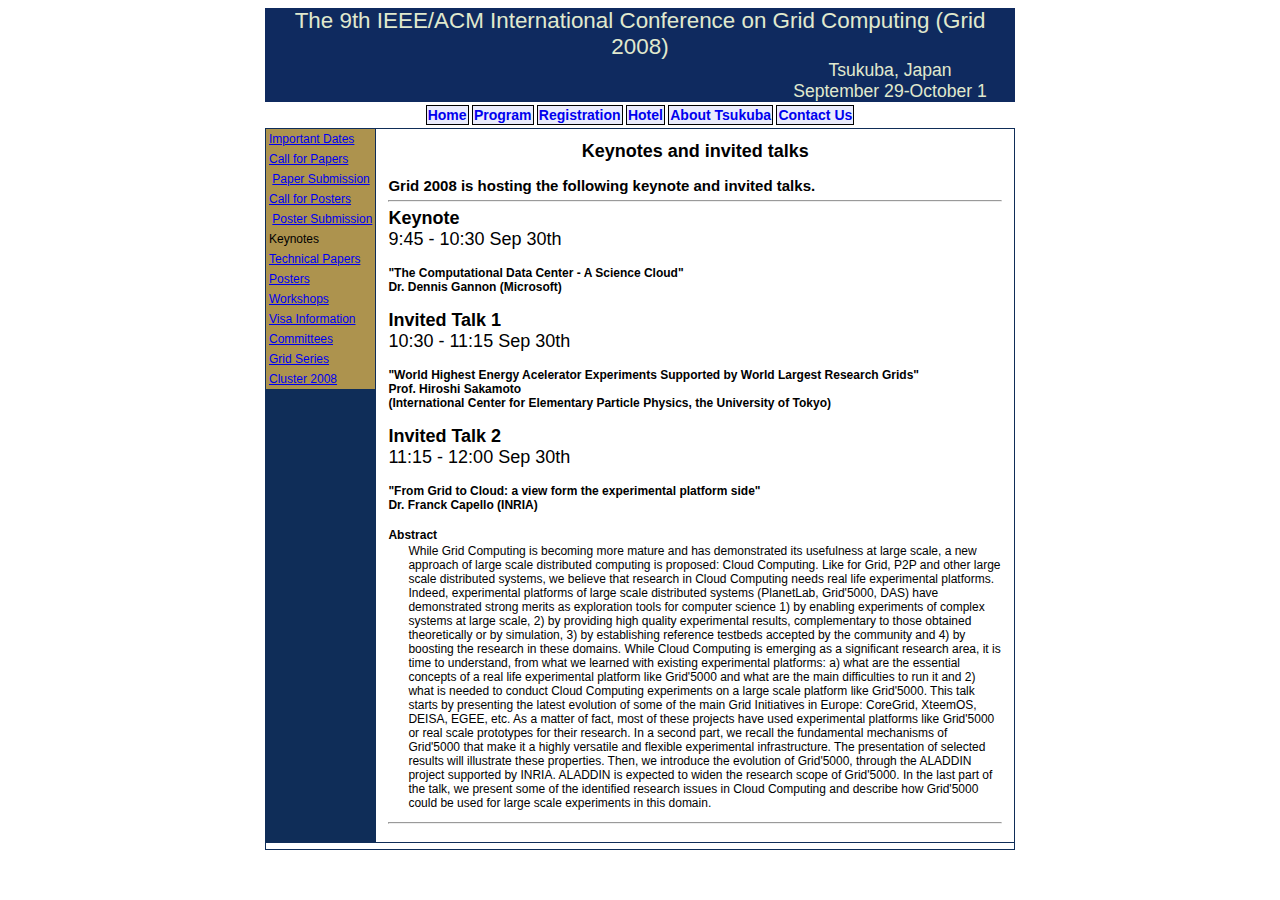
<file: keynotes.html>
<html>

<head>
<meta http-equiv="Content-Type" content="text/html; charset=iso-8859-1">
<link href="style.css" rel="stylesheet" type="text/css">
<title>Grid 2008</title>
<script language="JavaScript1.2">
function topMenuOn(tab){
  if(document.getElementById||(document.all && !(document.getElementById))){
    tab.style.backgroundColor="#D2D2C5";
  }
}
function topMenuOut(tab){
  if(document.getElementById||(document.all && !(document.getElementById))){
    tab.style.backgroundColor="white";
  }
}
function cOn(tab){
  if(document.getElementById||(document.all && !(document.getElementById))){
    tab.style.backgroundColor="#D2D2C5";
  }
}
function cOut(tab){
  if(document.getElementById||(document.all && !(document.getElementById))){
    tab.style.backgroundColor="#AD934E";
  }
}
</script>
</head>

<body class="text">
<table width="100%" cellpadding="0" cellspacing="0">
<tr>
<td align="center">
  <table width="750" cellpadding="0" cellspacing="0" bgcolor="#0F2A5F">
  <tr><td align="center" colspan="2" style="font-size:140%"><font color="#E0E9CE">The 9th IEEE/ACM International Conference on Grid Computing (Grid 2008)</font></td></tr>
  <tr>
  <td align="left" width="500"><!--<img src="skylineclean.jpg">--></td>
  <td align="center" style="font-size:110%">
    <font color="#E0E9CE">Tsukuba, Japan<br>
    September 29-October 1</font></td>
  </tr>
  <tr>
  <td bgcolor="white" colspan="2" align="center">
  <!--- onMouseOver="topMenuOn(this);" onMouseOut="topMenuOut(this);" --->
    <table cellpadding="0" cellspacing="5">
    <tr>
    <td>
    <span id="tab"><b><a href="/">Home</a></b></span>
    <span id="tab"><b><a href="program.html">Program</a></b></span>
    <span id="tab"><b><a href="registration.html">Registration</a></b></span>
    <span id="tab"><b><a href="https://act.jtbgmt.com/gmt/ssl/cluster-grid2008.asp">Hotel</a></b></span>
    <span id="tab"><b><a href="http://www.epochal.or.jp/eng/">About Tsukuba</a></b></span>
    <span id="tab"><b><a href="contact.html">Contact Us</a></b></span>
    </td>
    </tr>
    </table>
  </td>
  </tr>
  </table>
  <table width="750" border="0" bgcolor="#0F2D58" cellspacing="1" cellpadding="0">
  <tr>
  <td align="left" width="130" valign="top">
    <table width="100%" cellspacing="0" cellpadding="3" border="0" bgcolor="#AD934E">
    <tr>
    <td onMouseOver="cOn(this);" onMouseOut="cOut(this);" nowrap><a href="importantDates.html">Important Dates</A></td>
    </tr>
    <tr>
    <td onMouseOver="cOn(this);" onMouseOut="cOut(this);" nowrap><a href="cfp.html">Call for Papers</a></td>
    </tr>
    <tr>
    <td onMouseOver="cOn(this);" onMouseOut="cOut(this);" nowrap>&nbsp;<a href="papersubmission.html">Paper Submission</a></td>
    </tr>
    <tr>
    <td onMouseOver="cOn(this);" onMouseOut="cOut(this);" nowrap><a href="cfposters.html">Call for Posters</a></td>
    </tr>
    <tr>
    <td onMouseOver="cOn(this);" onMouseOut="cOut(this);" nowrap>&nbsp;<a href="postersubmission.html">Poster Submission</a>
    </td></tr>
    <tr>
    <td onMouseOver="cOn(this);" onMouseOut="cOut(this);" nowrap>Keynotes</td>
    </tr>
    <tr>
    <td onMouseOver="cOn(this);" onMouseOut="cOut(this);" nowrap><a href="technicalpapers.html">Technical Papers</a></td>
    </tr>
    <tr>
    <td onMouseOver="cOn(this);" onMouseOut="cOut(this);" nowrap><a href="posters.html">Posters</a></td>
    </tr>
    <tr>
    <td onMouseOver="cOn(this);" onMouseOut="cOut(this);" nowrap><a href="workshops.html">Workshops</a></td>
    </tr>
    <tr>
    <td onMouseOver="cOn(this);" onMouseOut="cOut(this);" nowrap><a href="visa.html">Visa Information</a></td>
    </tr>
    <tr>
    <td onMouseOver="cOn(this);" onMouseOut="cOut(this);" nowrap><a href="committees.html">Committees</a></td>
    </tr>
    <tr>
    <td onMouseOver="cOn(this);" onMouseOut="cOut(this);" nowrap><a href="http://www.gridcomputing.org/">Grid Series</a></td>
    </tr>
    <tr>
    <td onMouseOver="cOn(this);" onMouseOut="cOut(this);" nowrap><a href="http://www.cluster2008.org/">Cluster 2008</a></td>
    </tr>
    </table>
  </td>
  <td valign="top" align="left" bgcolor="white" width="100%"><table cellpadding="0" cellspacing="12" width="100%"><tr><td>
				
<center>
   <h2> Keynotes and invited talks</h2>
</center>

<span class="smallMenuTitle">
Grid 2008 is hosting the following keynote and invited talks.
</span>

<hr>

<FONT SIZE="+1"><B>Keynote</B><BR>
9:45 - 10:30 Sep 30th
</FONT>
<H4>
"The Computational Data Center - A Science Cloud"<BR>
Dr. Dennis Gannon (Microsoft)</H4>

<FONT SIZE="+1"><B>Invited Talk 1</B><BR>
10:30 - 11:15 Sep 30th
</FONT>
<H4>
"World Highest Energy Acelerator Experiments Supported by World Largest Research Grids"<BR>
Prof. Hiroshi Sakamoto<BR>
(International Center for Elementary Particle Physics, the University of Tokyo)
</H4>

<FONT SIZE="+1"><B>Invited Talk 2</B><BR>
11:15 - 12:00 Sep 30th
</FONT>
<H4>
"From Grid to Cloud: a view form the experimental platform side"<BR>
Dr. Franck Capello (INRIA)
</H4>
<B>Abstract</B><BR>
<div class="indent">
While Grid Computing is becoming more mature and has demonstrated its
usefulness at large scale, a new approach of large scale distributed
computing is proposed: Cloud Computing. Like for Grid, P2P and other
large scale distributed systems, we believe that research in Cloud
Computing needs real life experimental platforms. Indeed, experimental
platforms of large scale distributed systems (PlanetLab, Grid'5000,
DAS) have demonstrated strong merits as exploration tools for computer
science 1) by enabling experiments of complex systems at large scale,
2) by providing high quality experimental results, complementary to
those obtained theoretically or by simulation, 3) by establishing
reference testbeds accepted by the community and 4) by boosting the
research in these domains. While Cloud Computing is emerging as a
significant research area, it is time to understand, from what we
learned with existing experimental platforms: a) what are the
essential concepts of a real life experimental platform like Grid'5000
and what are the main difficulties to run it and 2) what is needed to
conduct Cloud Computing experiments on a large scale platform like
Grid'5000.
This talk starts by presenting the latest evolution of some of the
main Grid Initiatives in Europe: CoreGrid, XteemOS, DEISA, EGEE, etc.
As a matter of fact, most of these projects have used experimental
platforms like Grid'5000 or real scale prototypes for their research.
In a second part, we recall the fundamental mechanisms of Grid'5000
that make it a highly versatile and flexible experimental
infrastructure. The presentation of selected results will illustrate
these properties. Then, we introduce the evolution of Grid'5000,
through the ALADDIN project supported by INRIA. ALADDIN is expected to
widen the research scope of Grid'5000. In the last part of the talk,
we present some of the identified research issues in Cloud Computing
and describe how Grid'5000 could be used for large scale experiments
in this domain.
</div>

<hr>
    </td></tr>
    </table>
  </td>
  </tr>
  <tr>
  <td colspan="3" bgcolor="white">
    <table cellspacing="3" cellpadding="0" width="100%">
    <tr>
    <td>
    </td>
    </tr>
    </table> 
  </td>
  </tr>		
  </table
></td>
</tr>
</table>
</body>
</html>
</file>
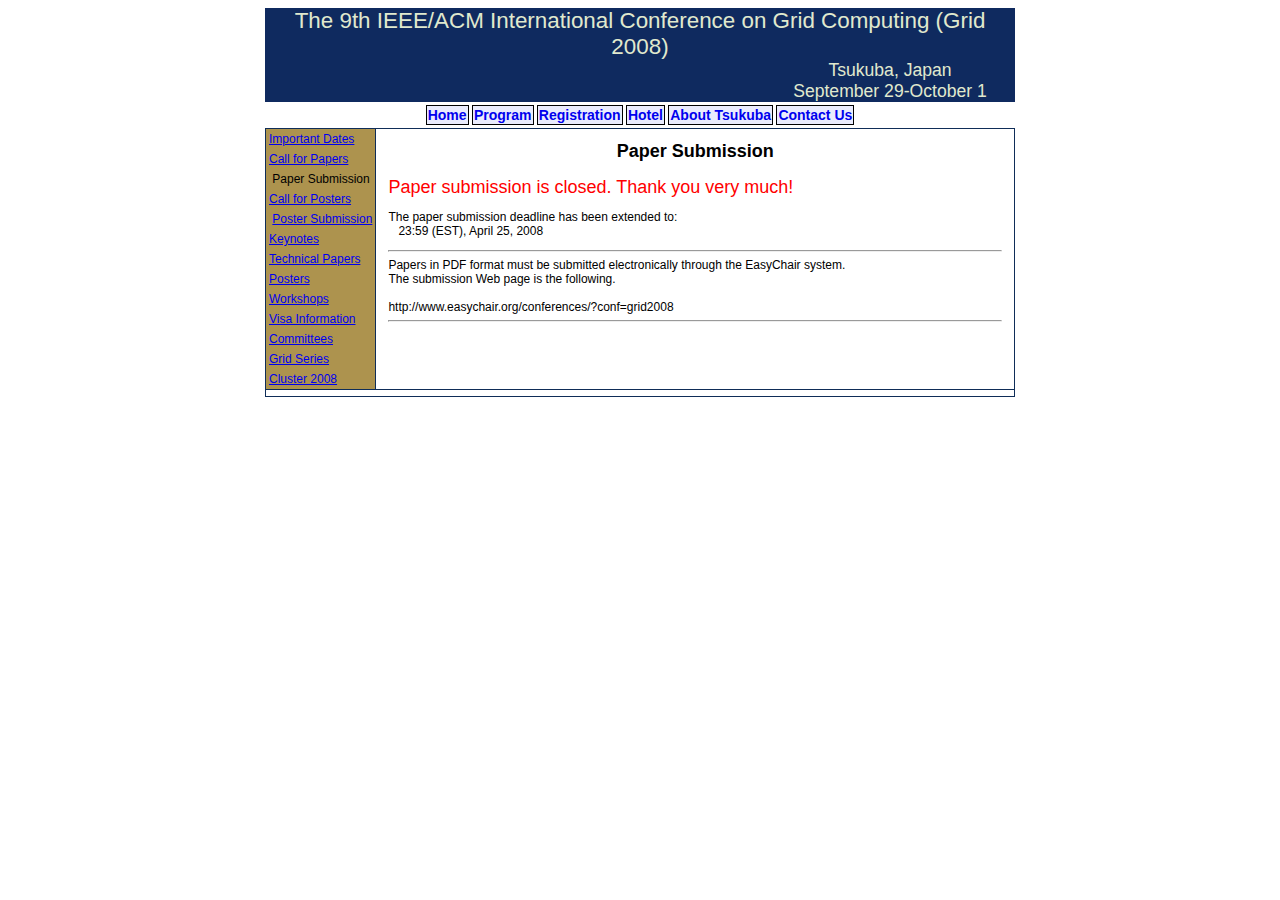
<file: papersubmission.html>
<html>
<head>
<meta http-equiv="Content-Type" content="text/html; charset=iso-8859-1">
<link href="style.css" rel="stylesheet" type="text/css">
<title>Grid 2008</title>
<script language="JavaScript1.2">
function topMenuOn(tab){
  if(document.getElementById||(document.all && !(document.getElementById))){
    tab.style.backgroundColor="#D2D2C5";
  }
}
function topMenuOut(tab){
  if(document.getElementById||(document.all && !(document.getElementById))){
    tab.style.backgroundColor="white";
  }
}
function cOn(tab){
  if(document.getElementById||(document.all && !(document.getElementById))){
    tab.style.backgroundColor="#D2D2C5";
  }
}
function cOut(tab){
  if(document.getElementById||(document.all && !(document.getElementById))){
    tab.style.backgroundColor="#AD934E";
  }
}
</script>
</head>

<body class="text">
<table width="100%" cellpadding="0" cellspacing="0">
<tr>
<td align="center">
  <table width="750" cellpadding="0" cellspacing="0" bgcolor="#0F2A5F">
  <tr><td align="center" colspan="2" style="font-size:140%"><font color="#E0E9CE">The 9th IEEE/ACM International Conference on Grid Computing (Grid 2008)</font></td></tr>
  <tr>
  <td align="left" width="500"><!--<img src="skylineclean.jpg">--></td>
  <td align="center" style="font-size:110%">
    <font color="#E0E9CE">Tsukuba, Japan<br>
    September 29-October 1</font></td>
  </tr>
  <tr>
  <td bgcolor="white" colspan="2" align="center">
  <!--- onMouseOver="topMenuOn(this);" onMouseOut="topMenuOut(this);" --->
    <table cellpadding="0" cellspacing="5">
    <tr>
    <td>
    <span id="tab"><b><a href="/">Home</a></b></span>
    <span id="tab"><b><a href="program.html">Program</a></b></span>
    <span id="tab"><b><a href="registration.html">Registration</a></b></span>
    <span id="tab"><b><a href="https://act.jtbgmt.com/gmt/ssl/cluster-grid2008.asp">Hotel</a></b></span>
    <span id="tab"><b><a href="http://www.epochal.or.jp/eng/">About Tsukuba</a></b></span>
    <span id="tab"><b><a href="contact.html">Contact Us</a></b></span>
    </td>
    </tr>
    </table>
  </td>
  </tr>
  </table>
  <table width="750" border="0" bgcolor="#0F2D58" cellspacing="1" cellpadding="0">
  <tr>
  <td align="left" width="130" valign="top">
    <table width="100%" cellspacing="0" cellpadding="3" border="0" bgcolor="#AD934E">
    <tr>
    <td onMouseOver="cOn(this);" onMouseOut="cOut(this);" nowrap><a href="importantDates.html">Important Dates</a></td>
    </tr>
    <tr>
    <td onMouseOver="cOn(this);" onMouseOut="cOut(this);" nowrap><a href="cfp.html">Call for Papers</a></td>
    </tr>
    <tr>
    <td onMouseOver="cOn(this);" onMouseOut="cOut(this);" nowrap>&nbsp;Paper Submission</td>
    </tr>
    <tr>
    <td onMouseOver="cOn(this);" onMouseOut="cOut(this);" nowrap><a href="cfposters.html">Call for Posters</a></td>
    </tr>
    <tr>
    <td onMouseOver="cOn(this);" onMouseOut="cOut(this);" nowrap>&nbsp;<a href="postersubmission.html">Poster Submission</a>
    </td></tr>
    <tr>
    <td onMouseOver="cOn(this);" onMouseOut="cOut(this);" nowrap><a href="keynotes.html">Keynotes</A></td>
    </tr>
    <tr>
    <td onMouseOver="cOn(this);" onMouseOut="cOut(this);" nowrap><a href="technicalpapers.html">Technical Papers</a></td>
    </tr>
    <tr>
    <td onMouseOver="cOn(this);" onMouseOut="cOut(this);" nowrap><a href="posters.html">Posters</a></td>
    </tr>
    <tr>
    <td onMouseOver="cOn(this);" onMouseOut="cOut(this);" nowrap><a href="workshops.html">Workshops</a></td>
    </tr>
    <tr>
    <td onMouseOver="cOn(this);" onMouseOut="cOut(this);" nowrap><a href="visa.html">Visa Information</a></td>
    </tr>
    <tr>
    <td onMouseOver="cOn(this);" onMouseOut="cOut(this);" nowrap><a href="committees.html">Committees</a></td>
    </tr>
    <tr>
    <td onMouseOver="cOn(this);" onMouseOut="cOut(this);" nowrap><a href="http://www.gridcomputing.org/">Grid Series</a></td>
    </tr>
    <tr>
    <td onMouseOver="cOn(this);" onMouseOut="cOut(this);" nowrap><a href="http://www.cluster2008.org/">Cluster 2008</a></td>
    </tr>
    </table>
  </td>
  <td valign="top" align="left" bgcolor="white" width="100%"><table cellpadding="0" cellspacing="12" width="100%"><tr><td>
				
<center>
   <h2> Paper Submission</h2>
</center>

<font color="red" size="+1">Paper submission is closed. Thank you very much!</font><p>


The paper submission deadline has been extended to:<br>
&nbsp;&nbsp;&nbsp;23:59 (EST), April 25, 2008
<p>
<hr>
Papers in PDF format must be submitted electronically through the EasyChair system.<br>
The submission Web page is the following.<br><br>

http://www.easychair.org/conferences/?conf=grid2008

<hr>
</td></tr></table>
			</td>
<!--
			<td width="130" bgcolor="#D2D2C5" valign="top" align="top">
								<table cellpadding="3" cellspacing="3" align="center" width="100%">
					<tr>
						<td align="center">
						<span class="smallMenuTitle">News</span><hr size="1">
						</td>
					</tr>

				</table>		
			</td>
-->
		</tr>
		<tr>
		<td colspan="3" bgcolor="white">
						<table cellspacing="3" cellpadding="0" width="100%">
				<tr>
					<td>
<!--
						Hosted by Texas Advanced Computing Center<br>
						at the University of Texas at Austin<br>
						Austin, Texas<br>
-->									
					</td>
				</tr>
			</table> 
		</td>
		</tr>		
	</table></td>
</tr>
</table>
</body>


</html>
</file>
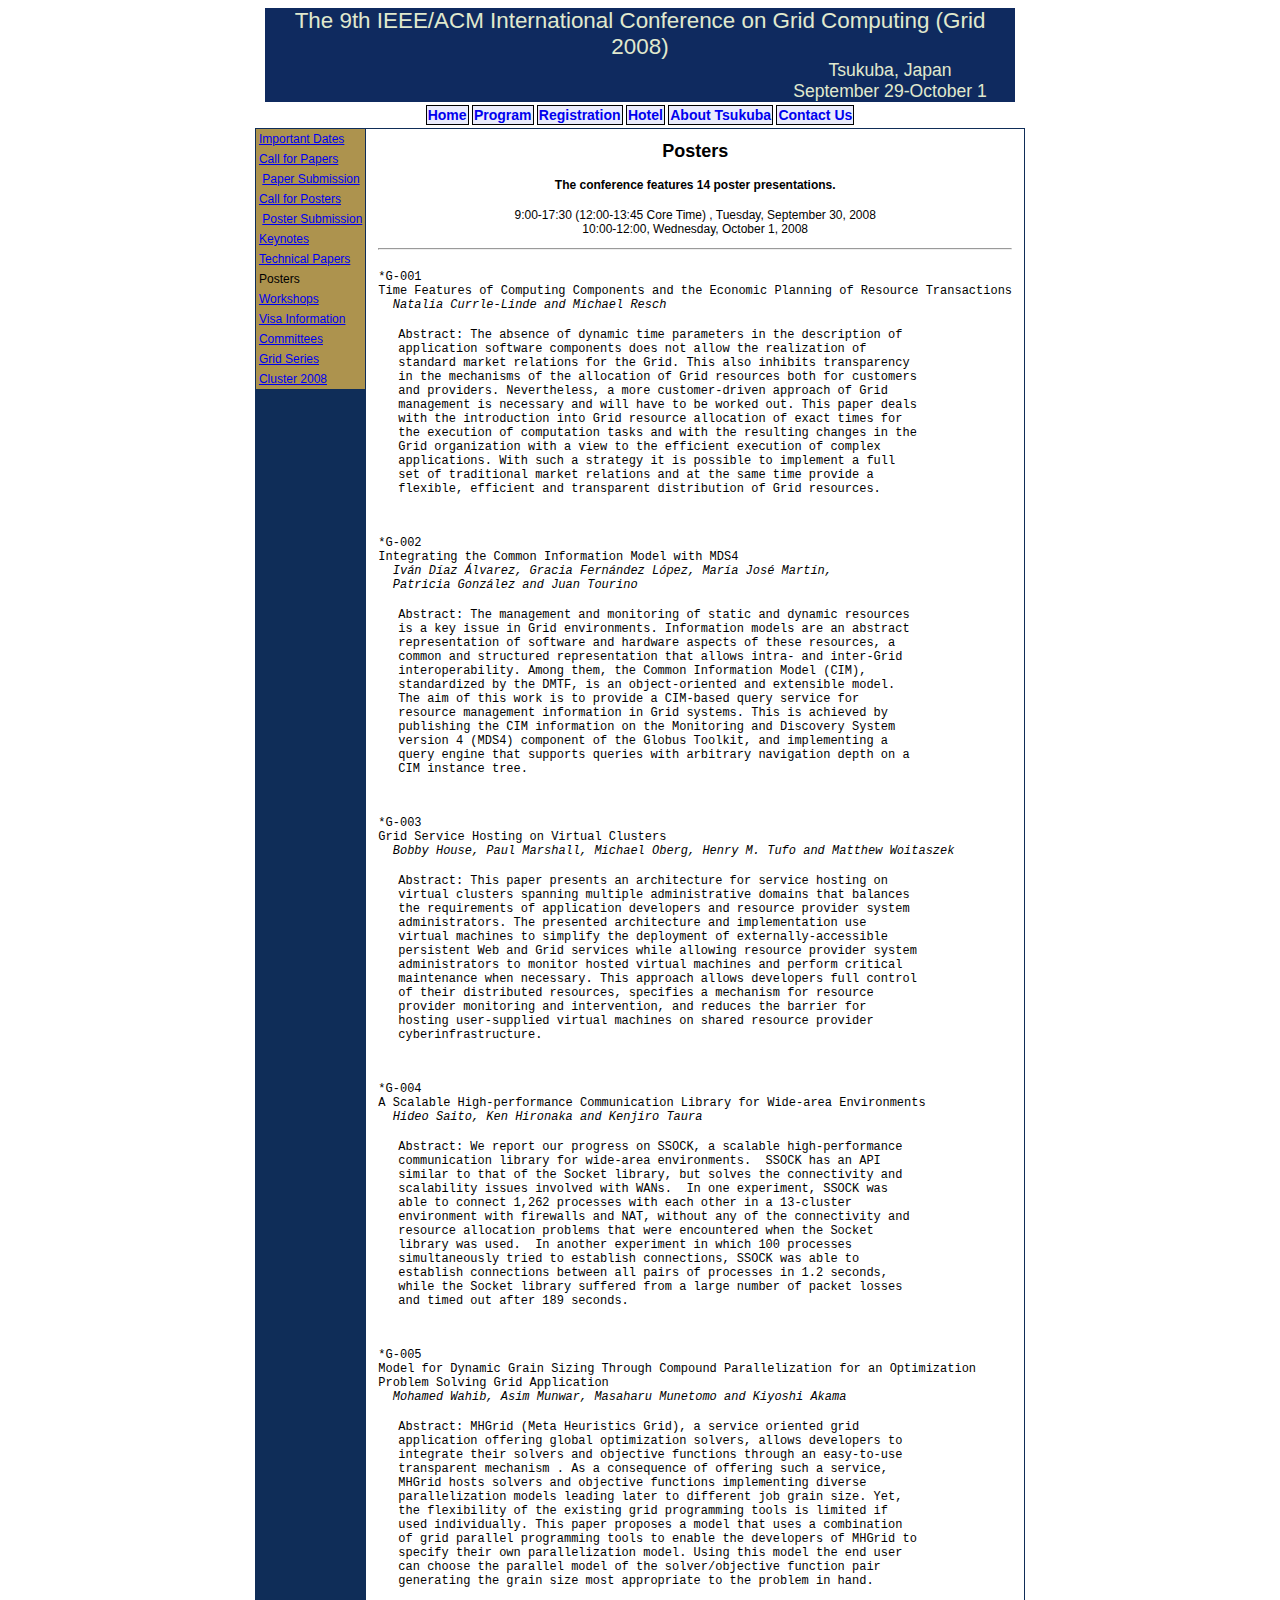
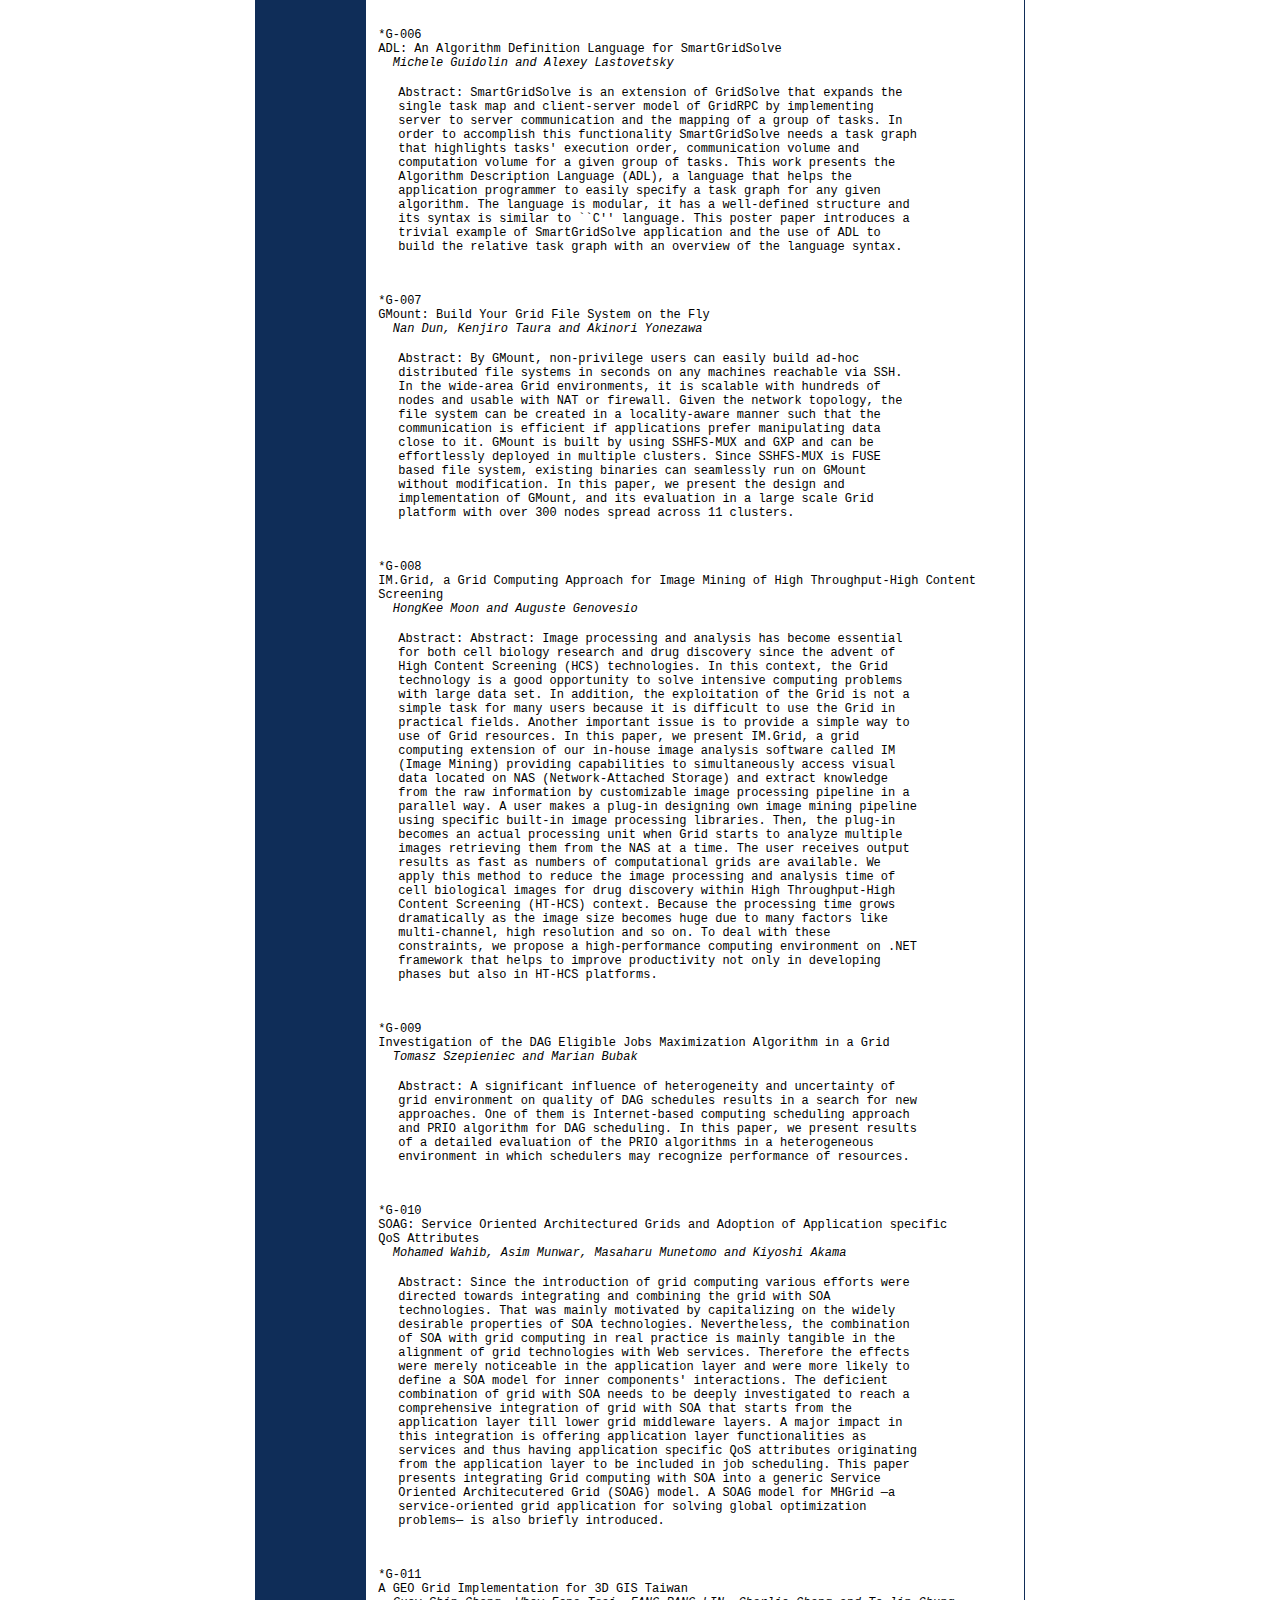
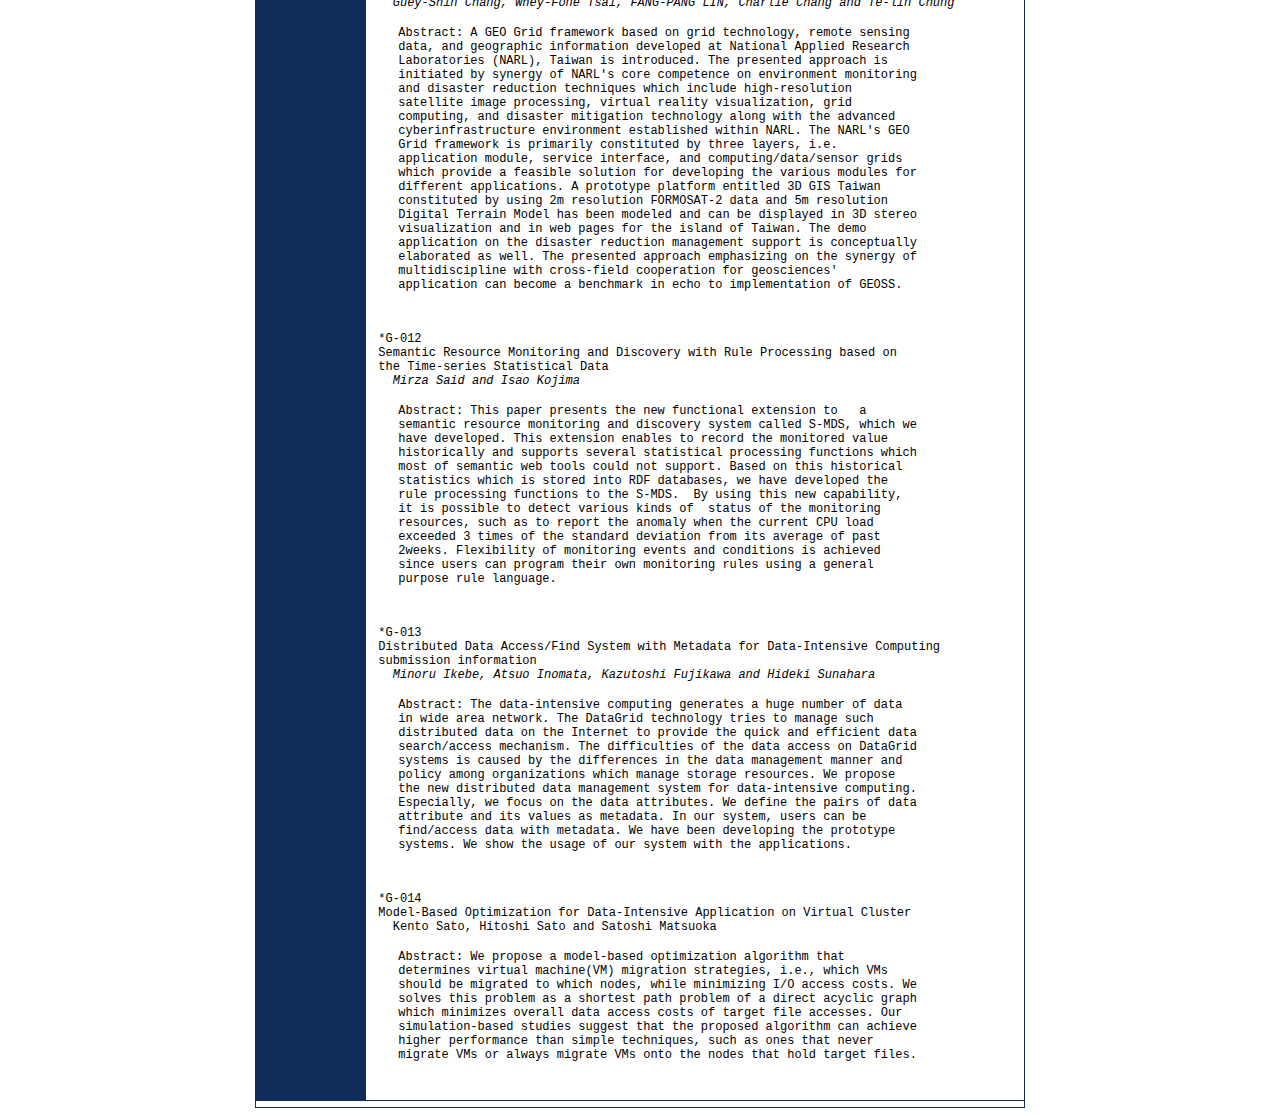
<file: posters.html>
<html>
<head>
<meta http-equiv="Content-Type" content="text/html; charset=iso-8859-1">
<link href="style.css" rel="stylesheet" type="text/css">
<title>Grid 2008</title>
<script language="JavaScript1.2">
function topMenuOn(tab){
  if(document.getElementById||(document.all && !(document.getElementById))){
    tab.style.backgroundColor="#D2D2C5";
  }
}
function topMenuOut(tab){
  if(document.getElementById||(document.all && !(document.getElementById))){
    tab.style.backgroundColor="white";
  }
}
function cOn(tab){
  if(document.getElementById||(document.all && !(document.getElementById))){
    tab.style.backgroundColor="#D2D2C5";
  }
}
function cOut(tab){
  if(document.getElementById||(document.all && !(document.getElementById))){
    tab.style.backgroundColor="#AD934E";
  }
}
</script>
</head>

<body class="text">
<table width="100%" cellpadding="0" cellspacing="0">
<tr>
<td align="center">
  <table width="750" cellpadding="0" cellspacing="0" bgcolor="#0F2A5F">
  <tr><td align="center" colspan="2" style="font-size:140%"><font color="#E0E9CE">The 9th IEEE/ACM International Conference on Grid Computing (Grid 2008)</font></td></tr>
  <tr>
  <td align="left" width="500"><!--<img src="skylineclean.jpg">--></td>
  <td align="center" style="font-size:110%">
    <font color="#E0E9CE">Tsukuba, Japan<br>
    September 29-October 1</font></td>
  </tr>
  <tr>
  <td bgcolor="white" colspan="2" align="center">
  <!--- onMouseOver="topMenuOn(this);" onMouseOut="topMenuOut(this);" --->
    <table cellpadding="0" cellspacing="5">
    <tr>
    <td>
    <span id="tab"><b><a href="/">Home</a></b></span>
    <span id="tab"><b><a href="program.html">Program</a></b></span>
    <span id="tab"><b><a href="registration.html">Registration</a></b></span>
    <span id="tab"><b><a href="https://act.jtbgmt.com/gmt/ssl/cluster-grid2008.asp">Hotel</a></b></span>
    <span id="tab"><b><a href="http://www.epochal.or.jp/eng/">About Tsukuba</a></b></span>
    <span id="tab"><b><a href="contact.html">Contact Us</a></b></span>
    </td>
    </tr>
    </table>
  </td>
  </tr>
  </table>
  <table width="750" border="0" bgcolor="#0F2D58" cellspacing="1" cellpadding="0">
  <tr>
  <td align="left" width="130" valign="top">
    <table width="100%" cellspacing="0" cellpadding="3" border="0" bgcolor="#AD934E">
    <tr>
    <td onMouseOver="cOn(this);" onMouseOut="cOut(this);" nowrap><a href="importantDates.html">Important Dates</a></td>
    </tr>
    <tr>
    <td onMouseOver="cOn(this);" onMouseOut="cOut(this);" nowrap><a href="cfp.html">Call for Papers</a></td>
    </tr>
    <tr>
    <td onMouseOver="cOn(this);" onMouseOut="cOut(this);" nowrap>&nbsp;<a href="papersubmission.html">Paper Submission</a></td>
    </tr>
    <tr>
    <td onMouseOver="cOn(this);" onMouseOut="cOut(this);" nowrap><a href="cfposters.html">Call for Posters</a></td>
    </tr>
    <tr>
    <td onMouseOver="cOn(this);" onMouseOut="cOut(this);" nowrap>&nbsp;<a href="postersubmission.html">Poster Submission</a>
    </td></tr>
    <tr>
    <td onMouseOver="cOn(this);" onMouseOut="cOut(this);" nowrap><a href="keynotes.html">Keynotes</A></td>
    </tr>
    <tr>
    <td onMouseOver="cOn(this);" onMouseOut="cOut(this);" nowrap><a href="technicalpapers.html">Technical Papers</a></td>
    </tr>
    <tr>
    <td onMouseOver="cOn(this);" onMouseOut="cOut(this);" nowrap>Posters</td>
    </tr>
    <tr>
    <td onMouseOver="cOn(this);" onMouseOut="cOut(this);" nowrap><a href="workshops.html">Workshops</a></td>
    </tr>
    <tr>
    <td onMouseOver="cOn(this);" onMouseOut="cOut(this);" nowrap><a href="visa.html">Visa Information</a></td>
    </tr>
    <tr>
    <td onMouseOver="cOn(this);" onMouseOut="cOut(this);" nowrap><a href="committees.html">Committees</a></td>
    </tr>
    <tr>
    <td onMouseOver="cOn(this);" onMouseOut="cOut(this);" nowrap><a href="http://www.gridcomputing.org/">Grid Series</a></td>
    </tr>
    <tr>
    <td onMouseOver="cOn(this);" onMouseOut="cOut(this);" nowrap><a href="http://www.cluster2008.org/">Cluster 2008</a></td>
    </tr>
    </table>
  </td>
  <td valign="top" align="left" bgcolor="white" width="100%"><table cellpadding="0" cellspacing="12" width="100%"><tr><td>
				
<center>
   <h2> Posters</h2>
   <H4>The conference features 14 poster presentations.</H4>
   9:00-17:30 (12:00-13:45 Core Time) , Tuesday, September 30, 2008<BR>
   10:00-12:00, Wednesday, October 1, 2008
</center>
<PRE>
<hr>
*G-001
Time Features of Computing Components and the Economic Planning of Resource Transactions
  <I>Natalia Currle-Linde and Michael Resch</I>
<div class="indent">
Abstract: The absence of dynamic time parameters in the description of
application software components does not allow the realization of
standard market relations for the Grid. This also inhibits transparency
in the mechanisms of the allocation of Grid resources both for customers
and providers. Nevertheless, a more customer-driven approach of Grid
management is necessary and will have to be worked out. This paper deals
with the introduction into Grid resource allocation of exact times for
the execution of computation tasks and with the resulting changes in the
Grid organization with a view to the efficient execution of complex
applications. With such a strategy it is possible to implement a full
set of traditional market relations and at the same time provide a
flexible, efficient and transparent distribution of Grid resources.
</div>

*G-002
Integrating the Common Information Model with MDS4
  <I>Iv&aacute;n D&iacute;az &Aacute;lvarez, Gracia Fern&aacute;ndez L&oacute;pez, Mar&iacute;a Jos&eacute; Mart&iacute;n,
  Patricia Gonz&aacute;lez and Juan Tourino</I>
<div class="indent">
Abstract: The management and monitoring of static and dynamic resources
is a key issue in Grid environments. Information models are an abstract
representation of software and hardware aspects of these resources, a
common and structured representation that allows intra- and inter-Grid
interoperability. Among them, the Common Information Model (CIM),
standardized by the DMTF, is an object-oriented and extensible model.
The aim of this work is to provide a CIM-based query service for
resource management information in Grid systems. This is achieved by
publishing the CIM information on the Monitoring and Discovery System
version 4 (MDS4) component of the Globus Toolkit, and implementing a
query engine that supports queries with arbitrary navigation depth on a
CIM instance tree.
</div>

*G-003
Grid Service Hosting on Virtual Clusters
  <I>Bobby House, Paul Marshall, Michael Oberg, Henry M. Tufo and Matthew Woitaszek</I>
<div class="indent">
Abstract: This paper presents an architecture for service hosting on
virtual clusters spanning multiple administrative domains that balances
the requirements of application developers and resource provider system
administrators. The presented architecture and implementation use
virtual machines to simplify the deployment of externally-accessible
persistent Web and Grid services while allowing resource provider system
administrators to monitor hosted virtual machines and perform critical
maintenance when necessary. This approach allows developers full control
of their distributed resources, specifies a mechanism for resource
provider monitoring and intervention, and reduces the barrier for
hosting user-supplied virtual machines on shared resource provider
cyberinfrastructure.
</div>

*G-004
A Scalable High-performance Communication Library for Wide-area Environments
  <I>Hideo Saito, Ken Hironaka and Kenjiro Taura</I>
<div class="indent">
Abstract: We report our progress on SSOCK, a scalable high-performance
communication library for wide-area environments.  SSOCK has an API
similar to that of the Socket library, but solves the connectivity and
scalability issues involved with WANs.  In one experiment, SSOCK was
able to connect 1,262 processes with each other in a 13-cluster
environment with firewalls and NAT, without any of the connectivity and
resource allocation problems that were encountered when the Socket
library was used.  In another experiment in which 100 processes
simultaneously tried to establish connections, SSOCK was able to
establish connections between all pairs of processes in 1.2 seconds,
while the Socket library suffered from a large number of packet losses
and timed out after 189 seconds.
</div>

*G-005
Model for Dynamic Grain Sizing Through Compound Parallelization for an Optimization
Problem Solving Grid Application
  <I>Mohamed Wahib, Asim Munwar, Masaharu Munetomo and Kiyoshi Akama</I>
<div class="indent">
Abstract: MHGrid (Meta Heuristics Grid), a service oriented grid
application offering global optimization solvers, allows developers to
integrate their solvers and objective functions through an easy-to-use
transparent mechanism . As a consequence of offering such a service,
MHGrid hosts solvers and objective functions implementing diverse
parallelization models leading later to different job grain size. Yet,
the flexibility of the existing grid programming tools is limited if
used individually. This paper proposes a model that uses a combination
of grid parallel programming tools to enable the developers of MHGrid to
specify their own parallelization model. Using this model the end user
can choose the parallel model of the solver/objective function pair
generating the grain size most appropriate to the problem in hand.
</div>

*G-006
ADL: An Algorithm Definition Language for SmartGridSolve
  <I>Michele Guidolin and Alexey Lastovetsky</I>
<div class="indent">
Abstract: SmartGridSolve is an extension of GridSolve that expands the
single task map and client-server model of GridRPC by implementing
server to server communication and the mapping of a group of tasks. In
order to accomplish this functionality SmartGridSolve needs a task graph
that highlights tasks' execution order, communication volume and
computation volume for a given group of tasks. This work presents the
Algorithm Description Language (ADL), a language that helps the
application programmer to easily specify a task graph for any given
algorithm. The language is modular, it has a well-defined structure and
its syntax is similar to ``C'' language. This poster paper introduces a
trivial example of SmartGridSolve application and the use of ADL to
build the relative task graph with an overview of the language syntax.
</div>

*G-007
GMount: Build Your Grid File System on the Fly
  <I>Nan Dun, Kenjiro Taura and Akinori Yonezawa</I>
<div class="indent">
Abstract: By GMount, non-privilege users can easily build ad-hoc
distributed file systems in seconds on any machines reachable via SSH.
In the wide-area Grid environments, it is scalable with hundreds of
nodes and usable with NAT or firewall. Given the network topology, the
file system can be created in a locality-aware manner such that the
communication is efficient if applications prefer manipulating data
close to it. GMount is built by using SSHFS-MUX and GXP and can be
effortlessly deployed in multiple clusters. Since SSHFS-MUX is FUSE
based file system, existing binaries can seamlessly run on GMount
without modification. In this paper, we present the design and
implementation of GMount, and its evaluation in a large scale Grid
platform with over 300 nodes spread across 11 clusters.
</div>

*G-008
IM.Grid, a Grid Computing Approach for Image Mining of High Throughput-High Content
Screening
  <I>HongKee Moon and Auguste Genovesio</I>
<div class="indent">
Abstract: Abstract: Image processing and analysis has become essential
for both cell biology research and drug discovery since the advent of
High Content Screening (HCS) technologies. In this context, the Grid
technology is a good opportunity to solve intensive computing problems
with large data set. In addition, the exploitation of the Grid is not a
simple task for many users because it is difficult to use the Grid in
practical fields. Another important issue is to provide a simple way to
use of Grid resources. In this paper, we present IM.Grid, a grid
computing extension of our in-house image analysis software called IM
(Image Mining) providing capabilities to simultaneously access visual
data located on NAS (Network-Attached Storage) and extract knowledge
from the raw information by customizable image processing pipeline in a
parallel way. A user makes a plug-in designing own image mining pipeline
using specific built-in image processing libraries. Then, the plug-in
becomes an actual processing unit when Grid starts to analyze multiple
images retrieving them from the NAS at a time. The user receives output
results as fast as numbers of computational grids are available. We
apply this method to reduce the image processing and analysis time of
cell biological images for drug discovery within High Throughput-High
Content Screening (HT-HCS) context. Because the processing time grows
dramatically as the image size becomes huge due to many factors like
multi-channel, high resolution and so on. To deal with these
constraints, we propose a high-performance computing environment on .NET
framework that helps to improve productivity not only in developing
phases but also in HT-HCS platforms.
</div>

*G-009
Investigation of the DAG Eligible Jobs Maximization Algorithm in a Grid
  <I>Tomasz Szepieniec and Marian Bubak</I>
<div class="indent">
Abstract: A significant influence of heterogeneity and uncertainty of
grid environment on quality of DAG schedules results in a search for new
approaches. One of them is Internet-based computing scheduling approach
and PRIO algorithm for DAG scheduling. In this paper, we present results
of a detailed evaluation of the PRIO algorithms in a heterogeneous
environment in which schedulers may recognize performance of resources.
</div>

*G-010
SOAG: Service Oriented Architectured Grids and Adoption of Application specific
QoS Attributes
  <I>Mohamed Wahib, Asim Munwar, Masaharu Munetomo and Kiyoshi Akama</I>
<div class="indent">
Abstract: Since the introduction of grid computing various efforts were
directed towards integrating and combining the grid with SOA
technologies. That was mainly motivated by capitalizing on the widely
desirable properties of SOA technologies. Nevertheless, the combination
of SOA with grid computing in real practice is mainly tangible in the
alignment of grid technologies with Web services. Therefore the effects
were merely noticeable in the application layer and were more likely to
define a SOA model for inner components' interactions. The deficient
combination of grid with SOA needs to be deeply investigated to reach a
comprehensive integration of grid with SOA that starts from the
application layer till lower grid middleware layers. A major impact in
this integration is offering application layer functionalities as
services and thus having application specific QoS attributes originating
from the application layer to be included in job scheduling. This paper
presents integrating Grid computing with SOA into a generic Service
Oriented Architecutered Grid (SOAG) model. A SOAG model for MHGrid &mdash;a
service-oriented grid application for solving global optimization
problems&mdash; is also briefly introduced.
</div>

*G-011
A GEO Grid Implementation for 3D GIS Taiwan
  <I>Guey-Shin Chang, Whey-Fone Tsai, FANG-PANG LIN, Charlie Chang and Te-lin Chung</I>
<div class="indent">
Abstract: A GEO Grid framework based on grid technology, remote sensing
data, and geographic information developed at National Applied Research
Laboratories (NARL), Taiwan is introduced. The presented approach is
initiated by synergy of NARL's core competence on environment monitoring
and disaster reduction techniques which include high-resolution
satellite image processing, virtual reality visualization, grid
computing, and disaster mitigation technology along with the advanced
cyberinfrastructure environment established within NARL. The NARL's GEO
Grid framework is primarily constituted by three layers, i.e.
application module, service interface, and computing/data/sensor grids
which provide a feasible solution for developing the various modules for
different applications. A prototype platform entitled 3D GIS Taiwan
constituted by using 2m resolution FORMOSAT-2 data and 5m resolution
Digital Terrain Model has been modeled and can be displayed in 3D stereo
visualization and in web pages for the island of Taiwan. The demo
application on the disaster reduction management support is conceptually
elaborated as well. The presented approach emphasizing on the synergy of
multidiscipline with cross-field cooperation for geosciences'
application can become a benchmark in echo to implementation of GEOSS. 
</div>

*G-012
Semantic Resource Monitoring and Discovery with Rule Processing based on 
the Time-series Statistical Data
  <I>Mirza Said and Isao Kojima</I>
<div class="indent">
Abstract: This paper presents the new functional extension to   a
semantic resource monitoring and discovery system called S-MDS, which we
have developed. This extension enables to record the monitored value
historically and supports several statistical processing functions which
most of semantic web tools could not support. Based on this historical
statistics which is stored into RDF databases, we have developed the
rule processing functions to the S-MDS.  By using this new capability,
it is possible to detect various kinds of  status of the monitoring
resources, such as to report the anomaly when the current CPU load
exceeded 3 times of the standard deviation from its average of past
2weeks. Flexibility of monitoring events and conditions is achieved
since users can program their own monitoring rules using a general
purpose rule language.
</div>

*G-013
Distributed Data Access/Find System with Metadata for Data-Intensive Computing
submission information
  <I>Minoru Ikebe, Atsuo Inomata, Kazutoshi Fujikawa and Hideki Sunahara</I>
<div class="indent">
Abstract: The data-intensive computing generates a huge number of data
in wide area network. The DataGrid technology tries to manage such
distributed data on the Internet to provide the quick and efficient data
search/access mechanism. The difficulties of the data access on DataGrid
systems is caused by the differences in the data management manner and
policy among organizations which manage storage resources. We propose
the new distributed data management system for data-intensive computing.
Especially, we focus on the data attributes. We define the pairs of data
attribute and its values as metadata. In our system, users can be
find/access data with metadata. We have been developing the prototype
systems. We show the usage of our system with the applications.
</div>

*G-014
Model-Based Optimization for Data-Intensive Application on Virtual Cluster 
  <O>Kento Sato, Hitoshi Sato and Satoshi Matsuoka</I>
<div class="indent">
Abstract: We propose a model-based optimization algorithm that
determines virtual machine(VM) migration strategies, i.e., which VMs
should be migrated to which nodes, while minimizing I/O access costs. We
solves this problem as a shortest path problem of a direct acyclic graph
which minimizes overall data access costs of target file accesses. Our
simulation-based studies suggest that the proposed algorithm can achieve
higher performance than simple techniques, such as ones that never
migrate VMs or always migrate VMs onto the nodes that hold target files. 
</div>
</PRE>
    </td></tr>
    </table>
  </td>
  </tr>
  <tr>
  <td colspan="3" bgcolor="white">
    <table cellspacing="3" cellpadding="0" width="100%">
    <tr>
    <td>
    </td>
    </tr>
    </table> 
  </td>
  </tr>		
  </table
></td>
</tr>
</table>
</body>
</html>
</file>
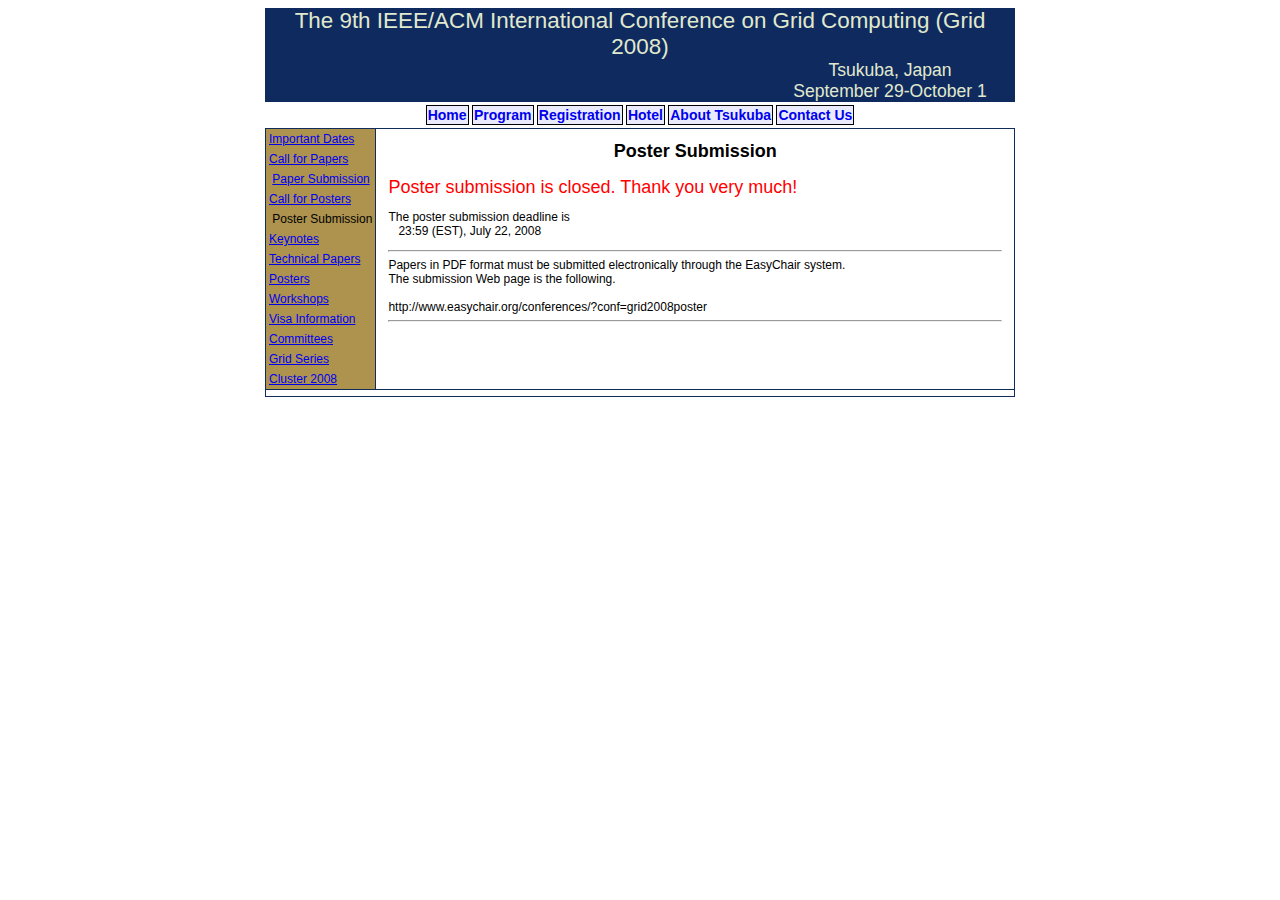
<file: postersubmission.html>
<html>
<head>
<meta http-equiv="Content-Type" content="text/html; charset=iso-8859-1">
<link href="style.css" rel="stylesheet" type="text/css">
<title>Grid 2008</title>
<script language="JavaScript1.2">
function topMenuOn(tab){
  if(document.getElementById||(document.all && !(document.getElementById))){
    tab.style.backgroundColor="#D2D2C5";
  }
}
function topMenuOut(tab){
  if(document.getElementById||(document.all && !(document.getElementById))){
    tab.style.backgroundColor="white";
  }
}
function cOn(tab){
  if(document.getElementById||(document.all && !(document.getElementById))){
    tab.style.backgroundColor="#D2D2C5";
  }
}
function cOut(tab){
  if(document.getElementById||(document.all && !(document.getElementById))){
    tab.style.backgroundColor="#AD934E";
  }
}
</script>
</head>

<body class="text">
<table width="100%" cellpadding="0" cellspacing="0">
<tr>
<td align="center">
  <table width="750" cellpadding="0" cellspacing="0" bgcolor="#0F2A5F">
  <tr><td align="center" colspan="2" style="font-size:140%"><font color="#E0E9CE">The 9th IEEE/ACM International Conference on Grid Computing (Grid 2008)</font></td></tr>
  <tr>
  <td align="left" width="500"><!--<img src="skylineclean.jpg">--></td>
  <td align="center" style="font-size:110%">
    <font color="#E0E9CE">Tsukuba, Japan<br>
    September 29-October 1</font></td>
  </tr>
  <tr>
  <td bgcolor="white" colspan="2" align="center">
  <!--- onMouseOver="topMenuOn(this);" onMouseOut="topMenuOut(this);" --->
    <table cellpadding="0" cellspacing="5">
    <tr>
    <td>
    <span id="tab"><b><a href="/">Home</a></b></span>
    <span id="tab"><b><a href="program.html">Program</a></b></span>
    <span id="tab"><b><a href="registration.html">Registration</a></b></span>
    <span id="tab"><b><a href="https://act.jtbgmt.com/gmt/ssl/cluster-grid2008.asp">Hotel</a></b></span>
    <span id="tab"><b><a href="http://www.epochal.or.jp/eng/">About Tsukuba</a></b></span>
    <span id="tab"><b><a href="contact.html">Contact Us</a></b></span>
    </td>
    </tr>
    </table>
  </td>
  </tr>
  </table>
  <table width="750" border="0" bgcolor="#0F2D58" cellspacing="1" cellpadding="0">
  <tr>
  <td align="left" width="130" valign="top">
    <table width="100%" cellspacing="0" cellpadding="3" border="0" bgcolor="#AD934E">
    <tr>
    <td onMouseOver="cOn(this);" onMouseOut="cOut(this);" nowrap><a href="importantDates.html">Important Dates</a></td>
    </tr>
    <tr>
    <td onMouseOver="cOn(this);" onMouseOut="cOut(this);" nowrap><a href="cfp.html">Call for Papers</a></td>
    </tr>
    <tr>
    <td onMouseOver="cOn(this);" onMouseOut="cOut(this);" nowrap>&nbsp;<a href="papersubmission.html">Paper Submission</a></td>
    </tr>
    <tr>
    <td onMouseOver="cOn(this);" onMouseOut="cOut(this);" nowrap><a href="cfposters.html">Call for Posters</a></td>
    </tr>
    <tr>
    <td onMouseOver="cOn(this);" onMouseOut="cOut(this);" nowrap>&nbsp;Poster Submission</td>
    </tr>
    <tr>
    <td onMouseOver="cOn(this);" onMouseOut="cOut(this);" nowrap><a href="keynotes.html">Keynotes</A></td>
    </tr>
    <tr>
    <td onMouseOver="cOn(this);" onMouseOut="cOut(this);" nowrap><a href="technicalpapers.html">Technical Papers</a></td>
    </tr>
    <tr>
    <td onMouseOver="cOn(this);" onMouseOut="cOut(this);" nowrap><a href="posters.html">Posters</a></td>
    </tr>
    <tr>
    <td onMouseOver="cOn(this);" onMouseOut="cOut(this);" nowrap><a href="workshops.html">Workshops</a></td>
    </tr>
    <tr>
    <td onMouseOver="cOn(this);" onMouseOut="cOut(this);" nowrap><a href="visa.html">Visa Information</a></td>
    </tr>
    <tr>
    <td onMouseOver="cOn(this);" onMouseOut="cOut(this);" nowrap><a href="committees.html">Committees</a></td>
    </tr>
    <tr>
    <td onMouseOver="cOn(this);" onMouseOut="cOut(this);" nowrap><a href="http://www.gridcomputing.org/">Grid Series</a></td>
    </tr>
    <tr>
    <td onMouseOver="cOn(this);" onMouseOut="cOut(this);" nowrap><a href="http://www.cluster2008.org/">Cluster 2008</a></td>
    </tr>
    </table>
  </td>
  <td valign="top" align="left" bgcolor="white" width="100%"><table cellpadding="0" cellspacing="12" width="100%"><tr><td>
				
<center>
   <h2> Poster Submission</h2>
</center>

<font color="red" size="+1">Poster submission is closed. Thank you very much!</font><p>

The poster submission deadline is<br>
&nbsp;&nbsp;&nbsp;23:59 (EST), July 22, 2008
<p>
<hr>
Papers in PDF format must be submitted electronically through the EasyChair system.<br>
The submission Web page is the following.<br><br>

http://www.easychair.org/conferences/?conf=grid2008poster

<hr>
</td></tr></table>
			</td>
<!--
			<td width="130" bgcolor="#D2D2C5" valign="top" align="top">
								<table cellpadding="3" cellspacing="3" align="center" width="100%">
					<tr>
						<td align="center">
						<span class="smallMenuTitle">News</span><hr size="1">
						</td>
					</tr>

				</table>		
			</td>
-->
		</tr>
		<tr>
		<td colspan="3" bgcolor="white">
						<table cellspacing="3" cellpadding="0" width="100%">
				<tr>
					<td>
<!--
						Hosted by Texas Advanced Computing Center<br>
						at the University of Texas at Austin<br>
						Austin, Texas<br>
-->									
					</td>
				</tr>
			</table> 
		</td>
		</tr>		
	</table></td>
</tr>
</table>
</body>


</html>
</file>
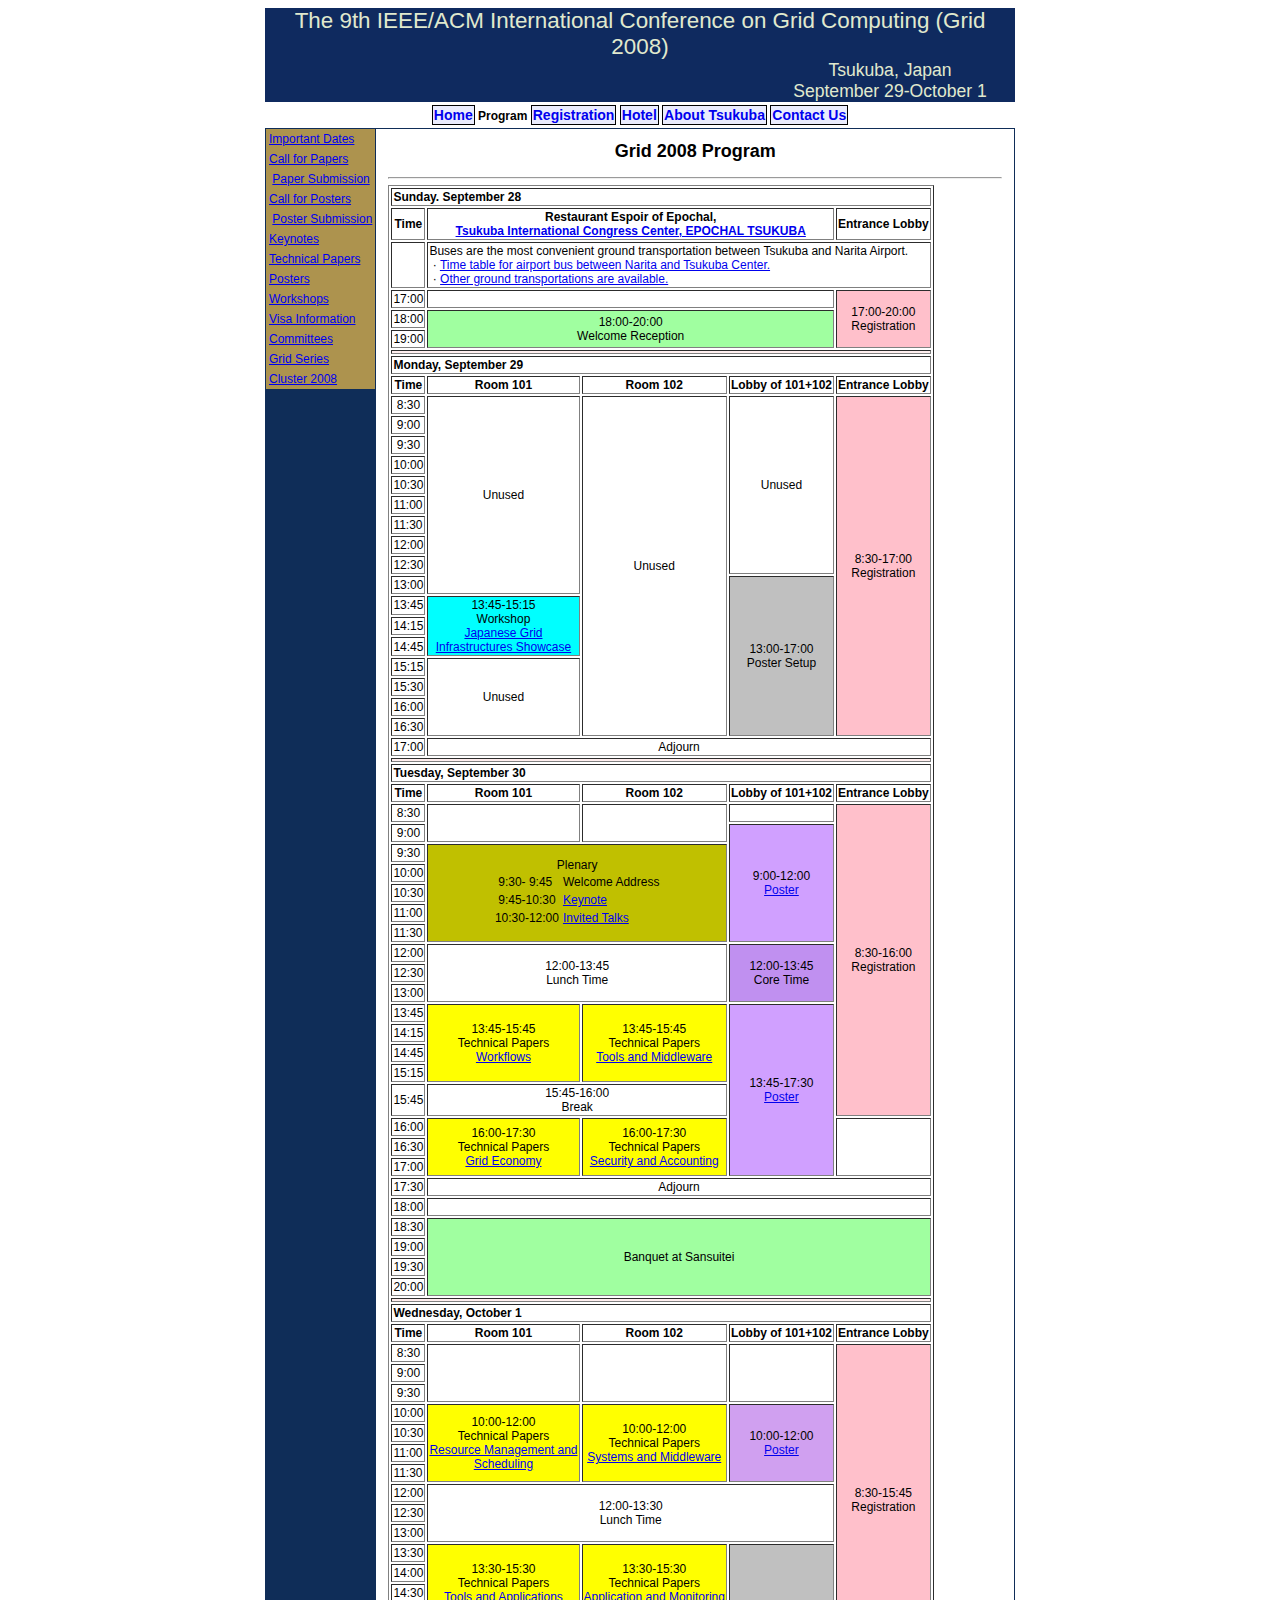
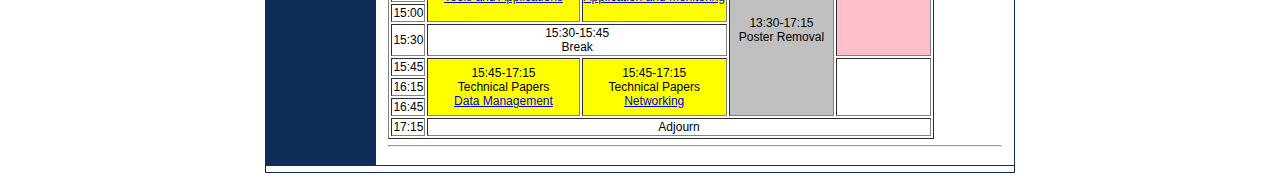
<file: program.html>
<html>
<head>
<meta http-equiv="Content-Type" content="text/html; charset=iso-8859-1">
<link href="style.css" rel="stylesheet" type="text/css">
<title>Grid 2008</title>
<script language="JavaScript1.2">
function topMenuOn(tab){
  if(document.getElementById||(document.all && !(document.getElementById))){
    tab.style.backgroundColor="#D2D2C5";
  }
}
function topMenuOut(tab){
  if(document.getElementById||(document.all && !(document.getElementById))){
    tab.style.backgroundColor="white";
  }
}
function cOn(tab){
  if(document.getElementById||(document.all && !(document.getElementById))){
    tab.style.backgroundColor="#D2D2C5";
  }
}
function cOut(tab){
  if(document.getElementById||(document.all && !(document.getElementById))){
    tab.style.backgroundColor="#AD934E";
  }
}
</script>
</head>

<body class="text">
<table width="100%" cellpadding="0" cellspacing="0">
<tr>
<td align="center">
  <table width="750" cellpadding="0" cellspacing="0" bgcolor="#0F2A5F">
  <tr><td align="center" colspan="2" style="font-size:140%"><font color="#E0E9CE">The 9th IEEE/ACM International Conference on Grid Computing (Grid 2008)</font></td></tr>
  <tr>
  <td align="left" width="500"><!--<img src="skylineclean.jpg">--></td>
  <td align="center" style="font-size:110%">
    <font color="#E0E9CE">Tsukuba, Japan<br>
    September 29-October 1</font></td>
  </tr>
  <tr>
  <td bgcolor="white" colspan="2" align="center">
  <!--- onMouseOver="topMenuOn(this);" onMouseOut="topMenuOut(this);" --->
  <table cellpadding="0" cellspacing="5">
  <tr>
  <td>
    <span id="tab"><b><a href="/">Home</a></b></span>
    <span id="tab"><b>Program</b></span>
    <span id="tab"><b><a href="registration.html">Registration</a></b></span>
    <span id="tab"><b><a href="https://act.jtbgmt.com/gmt/ssl/cluster-grid2008.asp">Hotel</a></b></span>
    <span id="tab"><b><a href="http://www.epochal.or.jp/eng/">About Tsukuba</a></b></span>
    <span id="tab"><b><a href="contact.html">Contact Us</a></b></span>
    </td>
    </tr>
    </table>
  </td>
  </tr>
  </table>
  <table width="750" border="0" bgcolor="#0F2D58" cellspacing="1" cellpadding="0">
  <tr>
  <td align="left" width="130" valign="top">
    <table width="100%" cellspacing="0" cellpadding="3" border="0" bgcolor="#AD934E">
    <tr>
    <td onMouseOver="cOn(this);" onMouseOut="cOut(this);" nowrap><a href="importantDates.html">Important Dates</a></td>
    </tr>
    <tr>
    <td onMouseOver="cOn(this);" onMouseOut="cOut(this);" nowrap><a href="cfp.html">Call for Papers</a></td>
    </tr>
    <tr>
    <td onMouseOver="cOn(this);" onMouseOut="cOut(this);" nowrap>&nbsp;<a href="papersubmission.html">Paper Submission</a></td>
    </tr>
    <tr>
    <td onMouseOver="cOn(this);" onMouseOut="cOut(this);" nowrap><a href="cfposters.html">Call for Posters</a></td>
    </tr>
    <tr>
    <td onMouseOver="cOn(this);" onMouseOut="cOut(this);" nowrap>&nbsp;<a href="postersubmission.html">Poster Submission</a>
    </td></tr>
    <tr>
    <td onMouseOver="cOn(this);" onMouseOut="cOut(this);" nowrap><a href="keynotes.html">Keynotes</a></td>
    </tr>
    <tr>
    <td onMouseOver="cOn(this);" onMouseOut="cOut(this);" nowrap><a href="technicalpapers.html">Technical Papers</a></td>
    </tr>
    <tr>
    <td onMouseOver="cOn(this);" onMouseOut="cOut(this);" nowrap><a href="posters.html">Posters</a></td>
    </tr>
    <tr>
    <td onMouseOver="cOn(this);" onMouseOut="cOut(this);" nowrap><a href="workshops.html">Workshops</a></td>
    </tr>
    <tr>
    <td onMouseOver="cOn(this);" onMouseOut="cOut(this);" nowrap><a href="visa.html">Visa Information</a></td>
    </tr>
    <tr>
    <td onMouseOver="cOn(this);" onMouseOut="cOut(this);" nowrap><a href="committees.html">Committees</a></td>
    </tr>
    <tr>
    <td onMouseOver="cOn(this);" onMouseOut="cOut(this);" nowrap><a href="http://www.gridcomputing.org/">Grid Series</a></td>
    </tr>
    <tr>
    <td onMouseOver="cOn(this);" onMouseOut="cOut(this);" nowrap><a href="http://www.cluster2008.org/">Cluster 2008</a></td>
    </tr>
    </table>
  </td>
  <td valign="top" align="left" bgcolor="white" width="100%"><table cellpadding="0" cellspacing="12" width="100%"><tr><td>
				
<center>
   <h2> Grid 2008 Program</h2>
</center>

<hr>

<TABLE BORDER="1">
<TR><TD COLSPAN="5"><B>Sunday. September 28</B></TD></TR>
<TR ALIGN="center"><TD><B>Time</B></TD><TD COLSPAN="3"><B>Restaurant Espoir of Epochal,<br><a href="http://www.epochal.or.jp/eng/access/index.html" target="_blank">Tsukuba International Congress Center, EPOCHAL TSUKUBA</a></B></TD><TD><B>Entrance Lobby</B></TD></TR>
<TR ALIGN="left"><TD>&nbsp;</TD><TD COLSPAN="4">
Buses are the most convenient ground transportation between Tsukuba and Narita Airport.<BR>
&nbsp;&middot; <A HREF="http://pfiqst.kek.jp/users_info/access/busnrte.html" target="_blank">Time table for airport bus between Narita and Tsukuba Center.</A><BR>
&nbsp;&middot; <A HREF="http://www.epochal.or.jp/eng/access/jikokuhyo.html" target="_blank">Other ground transportations are available.</A>
</TD></TR>
<TR ALIGN="center"><TD>17:00</TD><TD COLSPAN="3">&nbsp;</TD><TD BGCOLOR="pink" ROWSPAN="3">17:00-20:00<BR>Registration</TD></TR>
<TR ALIGN="center"><TD>18:00</TD><TD BGCOLOR="#a0ffa0" COLSPAN="3" ROWSPAN="2">18:00-20:00<BR>Welcome Reception</TD></TR>
<TR><TD>19:00</TD></TR>
<TR><TD HEIGHT="4" BGCOLOR="#ffeeee" COLSPAN="5"></TD></TR>
<TR><TD COLSPAN="5"><B>Monday, September 29</B></TD></TR>
<TR ALIGN="center"><TD><B>Time</B></TD><TD><B>Room 101</B></TD><TD><B>Room 102</B></TD><TD><B>Lobby of 101+102</B></TD><TD><B>Entrance Lobby</B></TD></TR>
<TR ALIGN="center"><TD> 8:30</TD><TD ROWSPAN="10">Unused</TD><TD ROWSPAN="17" ALIGN="center">Unused</TD><TD ROWSPAN="9">Unused</TD><TD BGCOLOR="pink" ALIGN="center" ROWSPAN="17">8:30-17:00<BR>Registration</TD></TR>
<TR ALIGN="center"><TD> 9:00</TD>
<TR ALIGN="center"><TD> 9:30</TD>
<TR><TD>10:00</TD></TR>
<TR><TD>10:30</TD></TR>
<TR><TD>11:00</TD></TR>
<TR><TD>11:30</TD></TR>
<TR><TD>12:00</TD></TR>
<TR><TD>12:30</TD></TR>
<TR><TD>13:00</TD><TD BGCOLOR="#c0c0c0" ALIGN="center" ROWSPAN="8">13:00-17:00<BR>Poster Setup</TD></TR>
<TR><TD>13:45</TD><TD BGCOLOR="#00ffff" ALIGN="center" ROWSPAN="3">13:45-15:15<BR>Workshop<BR><A HREF="workshops.html">Japanese Grid<BR>Infrastructures Showcase</A></TD></TR>
<TR><TD>14:15</TD></TR>
<TR><TD>14:45</TD></TR>
<TR><TD>15:15</TD><TD ALIGN="center" ROWSPAN="4">Unused</TD></TR>
<TR><TD>15:30</TD></TR>
<TR><TD>16:00</TD></TR>
<TR><TD>16:30</TD></TR>
<TR><TD>17:00</TD><TD ALIGN="center" COLSPAN="4">Adjourn</TD></TR>
<TR><TD HEIGHT="4" BGCOLOR="#ffeeee" COLSPAN="5"></TD></TR>
<TR><TD COLSPAN="5"><B>Tuesday, September 30</B></TD></TR>
<TR ALIGN="center"><TD><B>Time</B></TD><TD><B>Room 101</B></TD><TD><B>Room 102</B></TD><TD><B>Lobby of 101+102</B></TD><TD><B>Entrance Lobby</B></TD></TR>
<TR ALIGN="center"><TD> 8:30</TD><TD ROWSPAN="2">&nbsp;</TD><TD ROWSPAN="2">&nbsp;</TD><TD>&nbsp</TD><TD BGCOLOR="pink" ROWSPAN="15">8:30-16:00<BR>Registration</TD></TR>
<TR ALIGN="center"><TD> 9:00</TD><TD BGCOLOR="#d0a0ff" ROWSPAN="6">9:00-12:00<BR><a href="posters.html">Poster</a></TD></TR>
<TR ALIGN="center"><TD> 9:30</TD><TD BGCOLOR="#c0c000" ROWSPAN="5" COLSPAN="2">
Plenary
<TABLE>
<TR><TD>&nbsp;9:30-&nbsp;9:45</TD><TD>Welcome Address</TD></TR>
<TR><TD>&nbsp;9:45-10:30</TD><TD><A HREF="keynotes.html">Keynote</A></TD></TR>
<TR><TD>10:30-12:00</TD><TD><A HREF="keynotes.html">Invited Talks</TD></TR>
</TABLE>
</TD></TR>
<TR><TD>10:00</TD></TR>
<TR><TD>10:30</TD></TR>
<TR><TD>11:00</TD></TR>
<TR><TD>11:30</TD></TR>
<TR><TD>12:00</TD><TD ALIGN="center" ROWSPAN="3" COLSPAN="2">12:00-13:45<BR>Lunch Time</TD><TD BGCOLOR="#c090f0" ALIGN="center" ROWSPAN="3">12:00-13:45<BR>Core Time</TD></TR>
<TR><TD>12:30</TD></TR>
<TR><TD>13:00</TD></TR>
<TR ALIGN="center"><TD>13:45</TD>
<TD BGCOLOR="yellow" ROWSPAN="4">13:45-15:45<BR>Technical Papers<BR><A HREF="technicalpapers.html#1">Workflows</A></TD>
<TD BGCOLOR="yellow" ROWSPAN="4">13:45-15:45<BR>Technical Papers<BR><A HREF="technicalpapers.html#1">Tools and Middleware</A></TD>
<TD BGCOLOR="d0a0ff" ALIGN="center" ROWSPAN="8">13:45-17:30<BR><a href="posters.html">Poster</a></TD></TR>
<TR><TD>14:15</TD></TR>
<TR><TD>14:45</TD></TR>
<TR><TD>15:15</TD></TR>
<TR><TD>15:45</TD><TD ALIGN="center" COLSPAN="2">15:45-16:00<BR>Break</TD></TR>
<TR ALIGN="center"><TD>16:00</TD><TD BGCOLOR="yellow" ROWSPAN="3">16:00-17:30<BR>Technical Papers<BR><A HREF="technicalpapers.html#2">Grid Economy</A></TD>
<TD BGCOLOR="yellow" ROWSPAN="3">16:00-17:30<BR>Technical Papers<BR><A HREF="technicalpapers.html#2">Security and Accounting</A></TD><TD ROWSPAN="3">&nbsp</TD></TR>
<TR><TD>16:30</TD></TR>
<TR><TD>17:00</TD></TR>
<TR><TD>17:30</TD><TD ALIGN="center" COLSPAN="4">Adjourn</TD></TR>
<TR><TD>18:00</TD><TD COLSPAN="4">&nbsp</TD></TR>
<TR><TD>18:30</TD><TD ALIGN="center" BGCOLOR="#a0ffa0" ROWSPAN="4" COLSPAN="4">Banquet at Sansuitei</TD></TR>
<TR><TD>19:00</TD></TR>
<TR><TD>19:30</TD></TR>
<TR><TD>20:00</TD></TR>
<TR><TD HEIGHT="4" BGCOLOR="#ffeeee" COLSPAN="5"></TD></TR>
<TR><TD COLSPAN="5"><B>Wednesday, October 1</B></TD></TR>
<TR ALIGN="center"><TD><B>Time</B></TD><TD><B>Room 101</B></TD><TD><B>Room 102</B></TD><TD><B>Lobby of 101+102</B></TD><TD><B>Entrance Lobby</B></TD></TR>
<TR ALIGN="center"><TD> 8:30</TD><TD ROWSPAN="3">&nbsp;</TD><TD ROWSPAN="3">&nbsp;</TD><TD ROWSPAN="3">&nbsp;</TD><TD BGCOLOR="pink" ROWSPAN="15">8:30-15:45<BR>Registration</TD></TR>
<TR ALIGN="center"><TD> 9:00</TD>
<TR ALIGN="center"><TD> 9:30</TD>
<TR ALIGN="center"><TD>10:00</TD><TD BGCOLOR="yellow" ROWSPAN="4">10:00-12:00<BR>Technical Papers<BR><A HREF="technicalpapers.html#3">Resource Management and<BR>Scheduling</A></TD>
<TD BGCOLOR="yellow" ROWSPAN="4">10:00-12:00<BR>Technical Papers<BR><A HREF="technicalpapers.html#3">Systems and Middleware</A></TD><TD BGCOLOR="#d0a0f0" ROWSPAN="4">10:00-12:00<BR><a href="posters.html">Poster</a></TD></TR>
<TR><TD>10:30</TD></TR>
<TR><TD>11:00</TD></TR>
<TR><TD>11:30</TD></TR>
<TR><TD>12:00</TD><TD ALIGN="center" ROWSPAN="3" COLSPAN="3">12:00-13:30<BR>Lunch Time</TD></TR>
<TR><TD>12:30</TD></TR>
<TR><TD>13:00</TD></TR>
<TR ALIGN="center"><TD>13:30</TD>
<TD BGCOLOR="yellow" ROWSPAN="4">13:30-15:30<BR>Technical Papers<BR><A HREF="technicalpapers.html#4">Tools and Applications</A></TD>
<TD BGCOLOR="yellow" ROWSPAN="4">13:30-15:30<BR>Technical Papers<BR><A HREF="technicalpapers.html#4">Application and Monitoring</A></TD><TD BGCOLOR="#c0c0c0" ROWSPAN="8">13:30-17:15<BR>Poster Removal</TD></TR>
<TR><TD>14:00</TD></TR>
<TR><TD>14:30</TD></TR>
<TR><TD>15:00</TD></TR>
<TR><TD>15:30</TD><TD ALIGN="center" COLSPAN="2">15:30-15:45<BR>Break</TD></TR>
<TR ALIGN="center"><TD>15:45</TD>
<TD BGCOLOR="yellow" ROWSPAN="3">15:45-17:15<BR>Technical Papers<BR><A HREF="technicalpapers.html#5">Data Management</A></TD>
<TD BGCOLOR="yellow" ROWSPAN="3">15:45-17:15<BR>Technical Papers<BR><A HREF="technicalpapers.html#5">Networking</A></TD><TD ROWSPAN="3">&nbsp</TD></TR>
<TR><TD>16:15</TD></TR>
<TR><TD>16:45</TD></TR>
<TR><TD>17:15</TD><TD ALIGN="center" COLSPAN="4">Adjourn</TD></TR>
</TABLE>


<hr>
    </td></tr>
    </table>
  </td>
  </tr>
  <tr>
  <td colspan="3" bgcolor="white">
    <table cellspacing="3" cellpadding="0" width="100%">
    <tr>
    <td>
    </td>
    </tr>
    </table> 
  </td>
  </tr>		
  </table>
</td>
</tr>
</table>
</body>
</html>
</file>
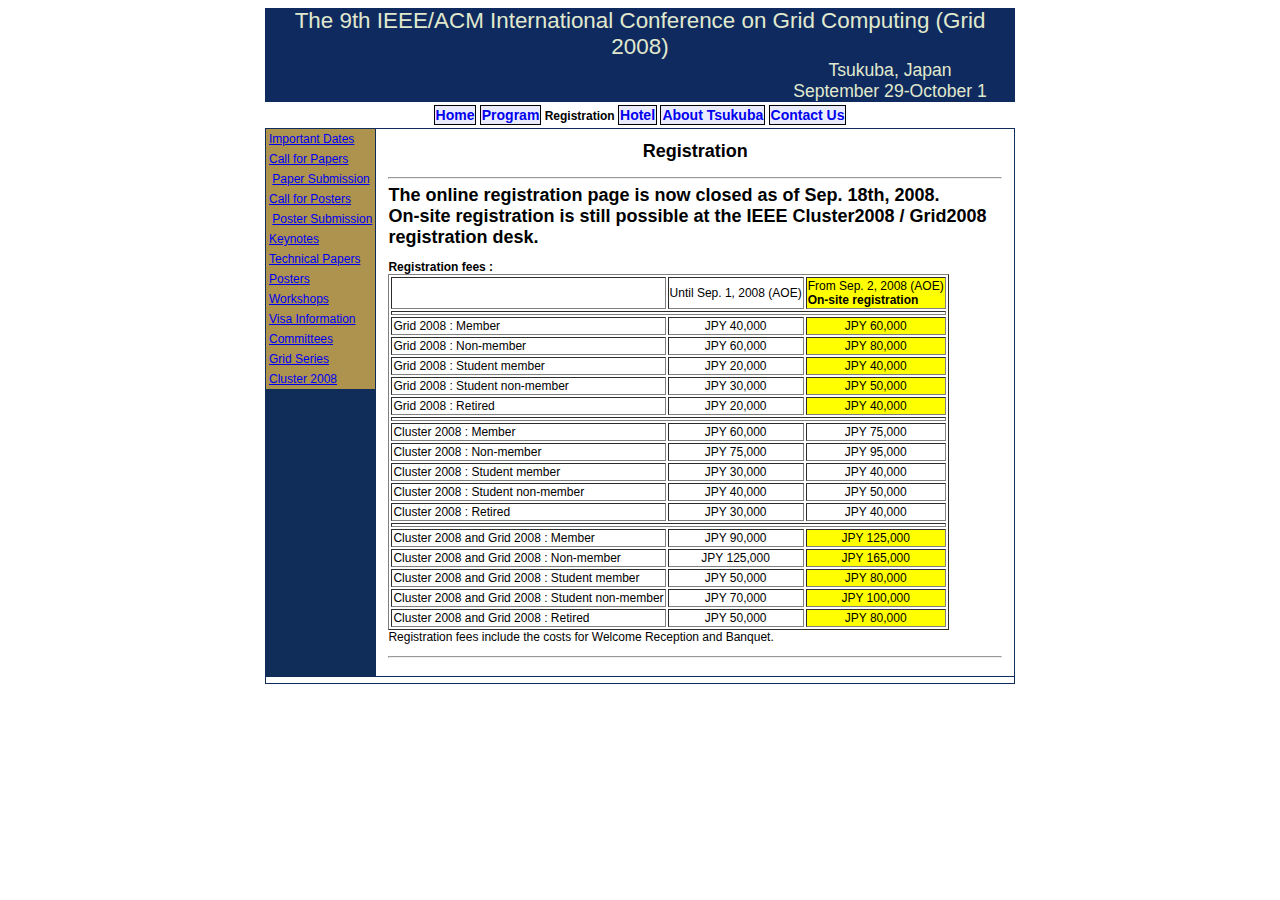
<file: registration.html>
<html>
<head>
<meta http-equiv="Content-Type" content="text/html; charset=iso-8859-1">
<link href="style.css" rel="stylesheet" type="text/css">
<title>Grid 2008</title>
<script language="JavaScript1.2">
function topMenuOn(tab){
  if(document.getElementById||(document.all && !(document.getElementById))){
    tab.style.backgroundColor="#D2D2C5";
  }
}
function topMenuOut(tab){
  if(document.getElementById||(document.all && !(document.getElementById))){
    tab.style.backgroundColor="white";
  }
}
function cOn(tab){
  if(document.getElementById||(document.all && !(document.getElementById))){
    tab.style.backgroundColor="#D2D2C5";
  }
}
function cOut(tab){
  if(document.getElementById||(document.all && !(document.getElementById))){
    tab.style.backgroundColor="#AD934E";
  }
}
</script>
</head>

<body class="text">
<table width="100%" cellpadding="0" cellspacing="0">
<tr>
<td align="center">
  <table width="750" cellpadding="0" cellspacing="0" bgcolor="#0F2A5F">
  <tr><td align="center" colspan="2" style="font-size:140%"><font color="#E0E9CE">The 9th IEEE/ACM International Conference on Grid Computing (Grid 2008)</font></td></tr>
  <tr>
  <td align="left" width="500"><!--<img src="skylineclean.jpg">--></td>
  <td align="center" style="font-size:110%">
    <font color="#E0E9CE">Tsukuba, Japan<br>
    September 29-October 1</font></td>
  </tr>
  <tr>
  <td bgcolor="white" colspan="2" align="center">
  <!--- onMouseOver="topMenuOn(this);" onMouseOut="topMenuOut(this);" --->
  <table cellpadding="0" cellspacing="5">
  <tr>
  <td>
    <span id="tab"><b><a href="/">Home</a></b></span>
    <span id="tab"><b><a href="program.html">Program</a></b></span>
    <span id="tab"><b>Registration</b></span>
    <span id="tab"><b><a href="https://act.jtbgmt.com/gmt/ssl/cluster-grid2008.asp">Hotel</a></b></span>
    <span id="tab"><b><a href="http://www.epochal.or.jp/eng/">About Tsukuba</a></b></span>
    <span id="tab"><b><a href="contact.html">Contact Us</a></b></span>
    </td>
    </tr>
    </table>
  </td>
  </tr>
  </table>
  <table width="750" border="0" bgcolor="#0F2D58" cellspacing="1" cellpadding="0">
  <tr>
  <td align="left" width="130" valign="top">
    <table width="100%" cellspacing="0" cellpadding="3" border="0" bgcolor="#AD934E">
    <tr>
    <td onMouseOver="cOn(this);" onMouseOut="cOut(this);" nowrap><a href="importantDates.html">Important Dates</a></td>
    </tr>
    <tr>
    <td onMouseOver="cOn(this);" onMouseOut="cOut(this);" nowrap><a href="cfp.html">Call for Papers</a></td>
    </tr>
    <tr>
    <td onMouseOver="cOn(this);" onMouseOut="cOut(this);" nowrap>&nbsp;<a href="papersubmission.html">Paper Submission</a></td>
    </tr>
    <tr>
    <td onMouseOver="cOn(this);" onMouseOut="cOut(this);" nowrap><a href="cfposters.html">Call for Posters</a></td>
    </tr>
    <tr>
    <td onMouseOver="cOn(this);" onMouseOut="cOut(this);" nowrap>&nbsp;<a href="postersubmission.html">Poster Submission</a>
    </td></tr>
    <tr>
    <td onMouseOver="cOn(this);" onMouseOut="cOut(this);" nowrap><a href="keynotes.html">Keynotes</a></td>
    </tr>
    <tr>
    <td onMouseOver="cOn(this);" onMouseOut="cOut(this);" nowrap><a href="technicalpapers.html">Technical Papers</a></td>
    </tr>
    <tr>
    <td onMouseOver="cOn(this);" onMouseOut="cOut(this);" nowrap><a href="posters.html">Posters</a></td>
    </tr>
    <tr>
    <td onMouseOver="cOn(this);" onMouseOut="cOut(this);" nowrap><a href="workshops.html">Workshops</a></td>
    </tr>
    <tr>
    <td onMouseOver="cOn(this);" onMouseOut="cOut(this);" nowrap><a href="visa.html">Visa Information</a></td>
    </tr>
    <tr>
    <td onMouseOver="cOn(this);" onMouseOut="cOut(this);" nowrap><a href="committees.html">Committees</a></td>
    </tr>
    <tr>
    <td onMouseOver="cOn(this);" onMouseOut="cOut(this);" nowrap><a href="http://www.gridcomputing.org/">Grid Series</a></td>
    </tr>
    <tr>
    <td onMouseOver="cOn(this);" onMouseOut="cOut(this);" nowrap><a href="http://www.cluster2008.org/">Cluster 2008</a></td>
    </tr>
    </table>
  </td>
  <td valign="top" align="left" bgcolor="white" width="100%"><table cellpadding="0" cellspacing="12" width="100%"><tr><td>
				
<center>
   <h2> Registration</h2>
</center>

<hr>
<!--
You can register for the Grid conference on the <A HREF="https://www.onreg.jp/ics/guest/20080507001/regiTop.html" target="_blank">Cluster 2008 / Grid 2008 Joint Registration page</A>.<p> 
-->
<FONT SIZE="+1">
<b>
The online registration page is now closed as of Sep. 18th, 2008.<br>
On-site registration is still possible at the IEEE Cluster2008 / Grid2008
registration desk.</b>
</FONT>

<p>
<B>Registration fees :</B>
<TABLE BORDER="1">
<TR><TD></TD><TD>Until Sep. 1, 2008 (AOE)</TD><TD BGCOLOR="yellow">From Sep. 2, 2008 (AOE)<br>
<B>On-site registration</B></TD></TR>
<TR><TD HEIGHT="2" COLSPAN="3"></TD></TR>
<TR ALIGN="center"><TD ALIGN="left">Grid 2008 : Member</TD><TD>JPY 40,000</TD><TD BGCOLOR="yellow">JPY 60,000</TD></TR>
<TR ALIGN="center"><TD ALIGN="left">Grid 2008 : Non-member</TD><TD>JPY 60,000</TD><TD BGCOLOR="yellow">JPY 80,000</TD></TR>
<TR ALIGN="center"><TD ALIGN="left">Grid 2008 : Student member</TD><TD>JPY 20,000</TD><TD BGCOLOR="yellow">JPY 40,000</TD></TR>
<TR ALIGN="center"><TD ALIGN="left">Grid 2008 : Student non-member</TD><TD>JPY 30,000</TD><TD BGCOLOR="yellow">JPY 50,000</TD></TR>
<TR ALIGN="center"><TD ALIGN="left">Grid 2008 : Retired</TD><TD>JPY 20,000</TD><TD BGCOLOR="yellow">JPY 40,000</TD></TR>
<TR><TD HEIGHT="2" COLSPAN="3"></TD></TR>
<TR ALIGN="center"><TD ALIGN="left">Cluster 2008 : Member</TD><TD>JPY 60,000</TD><TD>JPY 75,000</TD></TR>
<TR ALIGN="center"><TD ALIGN="left">Cluster 2008 : Non-member</TD><TD>JPY 75,000</TD><TD>JPY 95,000</TD></TR>
<TR ALIGN="center"><TD ALIGN="left">Cluster 2008 : Student member</TD><TD>JPY 30,000</TD><TD>JPY 40,000</TD></TR>
<TR ALIGN="center"><TD ALIGN="left">Cluster 2008 : Student non-member</TD><TD>JPY 40,000</TD><TD>JPY 50,000</TD></TR>
<TR ALIGN="center"><TD ALIGN="left">Cluster 2008 : Retired</TD><TD>JPY 30,000</TD><TD>JPY 40,000</TD></TR>
<TR><TD HEIGHT="2" COLSPAN="3"></TD></TR>
<TR ALIGN="center"><TD ALIGN="left">Cluster 2008 and Grid 2008 : Member</TD><TD>JPY 90,000</TD><TD BGCOLOR="yellow">JPY 125,000</TD></TR>
<TR ALIGN="center"><TD ALIGN="left">Cluster 2008 and Grid 2008 : Non-member</TD><TD>JPY 125,000</TD><TD BGCOLOR="yellow">JPY 165,000</TD></TR>
<TR ALIGN="center"><TD ALIGN="left">Cluster 2008 and Grid 2008 : Student member</TD><TD>JPY 50,000</TD><TD BGCOLOR="yellow">JPY 80,000</TD></TR>
<TR ALIGN="center"><TD ALIGN="left">Cluster 2008 and Grid 2008 : Student non-member</TD><TD>JPY 70,000</TD><TD BGCOLOR="yellow">JPY 100,000</TD></TR>
<TR ALIGN="center"><TD ALIGN="left">Cluster 2008 and Grid 2008 : Retired</TD><TD>JPY 50,000</TD><TD BGCOLOR="yellow">JPY 80,000</TD></TR>
</TABLE>
Registration fees include the costs for Welcome Reception and Banquet.
<hr>
    </td></tr>
    </table>
  </td>
  </tr>
  <tr>
  <td colspan="3" bgcolor="white">
    <table cellspacing="3" cellpadding="0" width="100%">
    <tr>
    <td>
    </td>
    </tr>
    </table> 
  </td>
  </tr>		
  </table>
</td>
</tr>
</table>
</body>
</html>
</file>
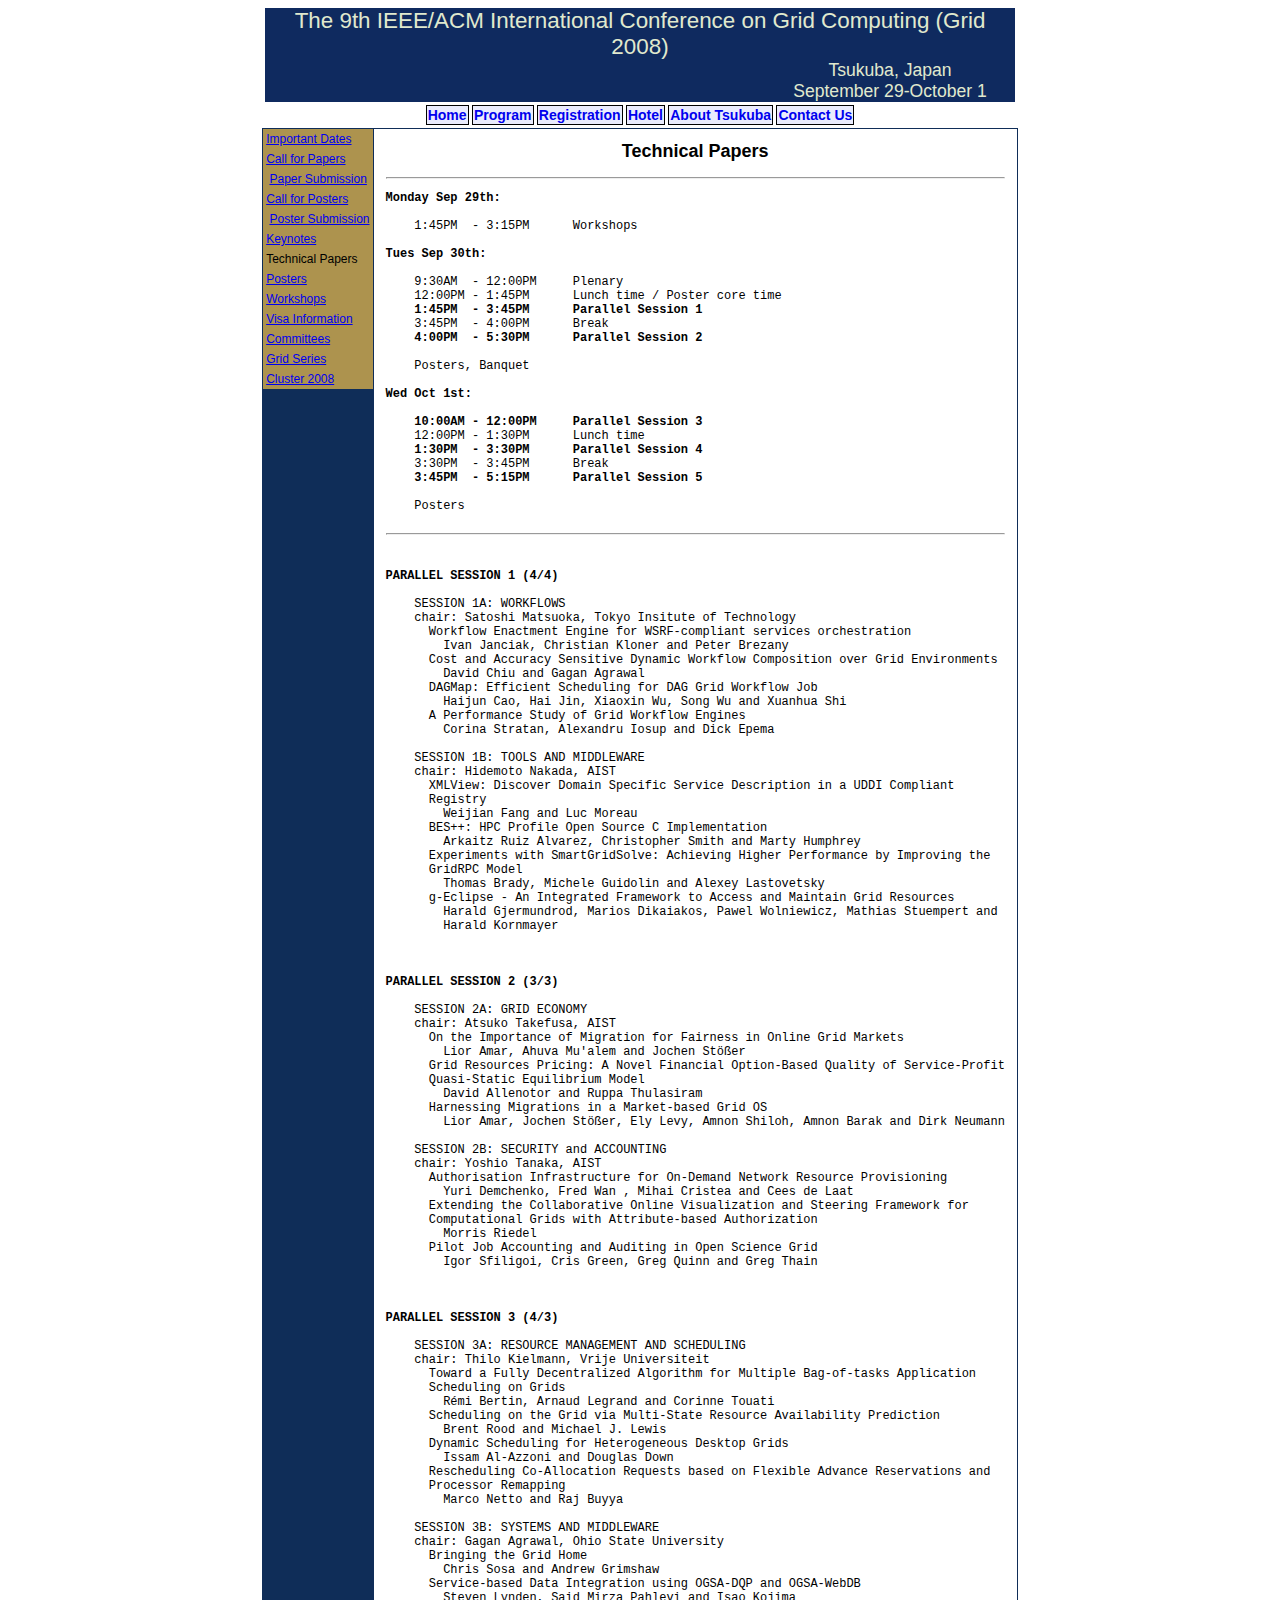
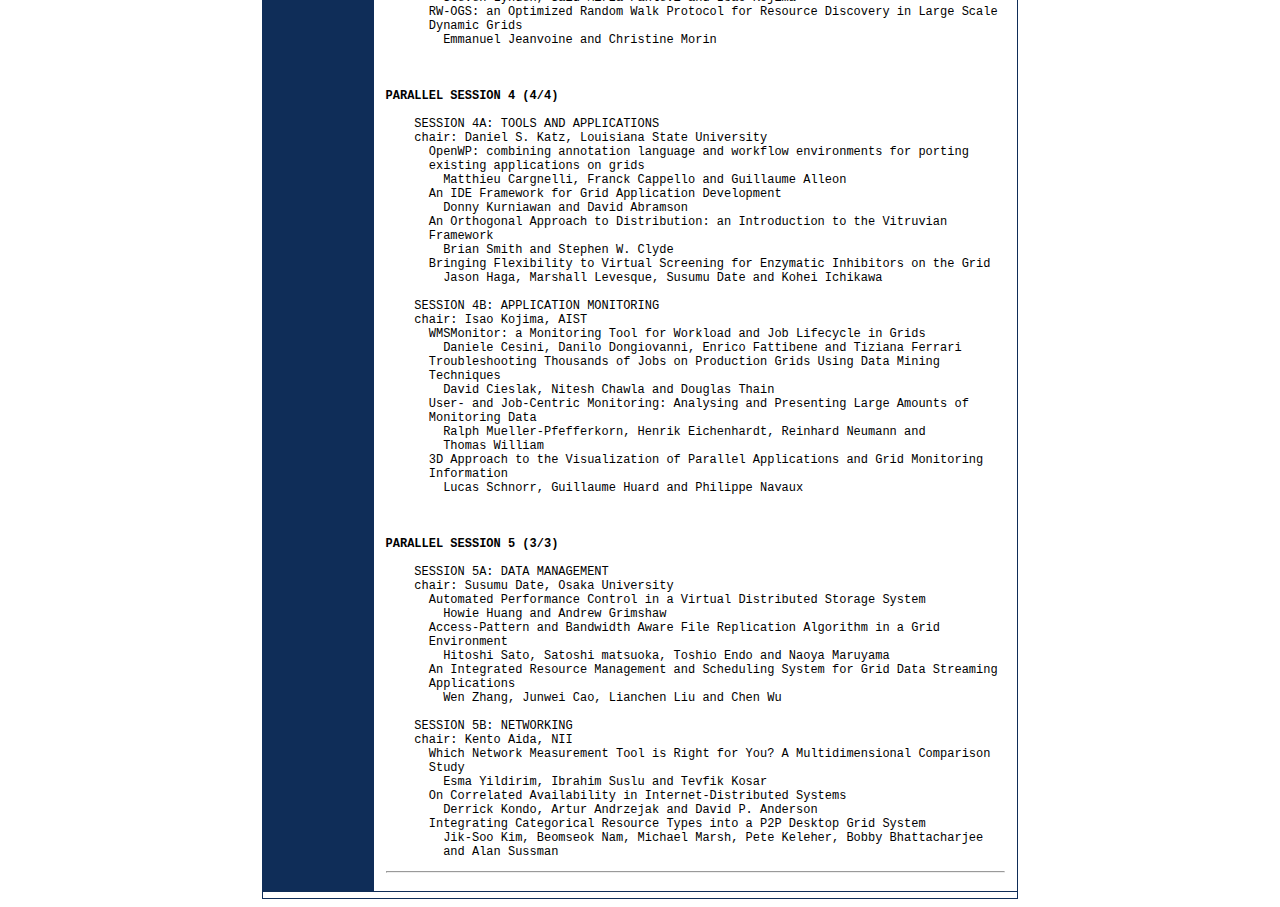
<file: technicalpapers.html>
<html>
<head>
<meta http-equiv="Content-Type" content="text/html; charset=iso-8859-1">
<link href="style.css" rel="stylesheet" type="text/css">
<title>Grid 2008</title>
<script language="JavaScript1.2">
function topMenuOn(tab){
  if(document.getElementById||(document.all && !(document.getElementById))){
    tab.style.backgroundColor="#D2D2C5";
  }
}
function topMenuOut(tab){
  if(document.getElementById||(document.all && !(document.getElementById))){
    tab.style.backgroundColor="white";
  }
}
function cOn(tab){
  if(document.getElementById||(document.all && !(document.getElementById))){
    tab.style.backgroundColor="#D2D2C5";
  }
}
function cOut(tab){
  if(document.getElementById||(document.all && !(document.getElementById))){
    tab.style.backgroundColor="#AD934E";
  }
}
</script>
</head>

<body class="text">
<table width="100%" cellpadding="0" cellspacing="0">
<tr>
<td align="center">
  <table width="750" cellpadding="0" cellspacing="0" bgcolor="#0F2A5F">
  <tr><td align="center" colspan="2" style="font-size:140%"><font color="#E0E9CE">The 9th IEEE/ACM International Conference on Grid Computing (Grid 2008)</font></td></tr>
  <tr>
  <td align="left" width="500"><!--<img src="skylineclean.jpg">--></td>
  <td align="center" style="font-size:110%">
    <font color="#E0E9CE">Tsukuba, Japan<br>
    September 29-October 1</font></td>
  </tr>
  <tr>
  <td bgcolor="white" colspan="2" align="center">
  <!--- onMouseOver="topMenuOn(this);" onMouseOut="topMenuOut(this);" --->
  <table cellpadding="0" cellspacing="5">
  <tr>
  <td>
    <span id="tab"><b><a href="/">Home</a></b></span>
    <span id="tab"><b><a href="program.html">Program</a></b></span>
    <span id="tab"><b><a href="registration.html">Registration</a></b></span>
    <span id="tab"><b><a href="https://act.jtbgmt.com/gmt/ssl/cluster-grid2008.asp">Hotel</a></b></span>
    <span id="tab"><b><a href="http://www.epochal.or.jp/eng/">About Tsukuba</a></b></span>
    <span id="tab"><b><a href="contact.html">Contact Us</a></b></span>
    </td>
    </tr>
    </table>
  </td>
  </tr>
  </table>
  <table width="750" border="0" bgcolor="#0F2D58" cellspacing="1" cellpadding="0">
  <tr>
  <td align="left" width="130" valign="top">
    <table width="100%" cellspacing="0" cellpadding="3" border="0" bgcolor="#AD934E">
    <tr>
    <td onMouseOver="cOn(this);" onMouseOut="cOut(this);" nowrap><a href="importantDates.html">Important Dates</a></td>
    </tr>
    <tr>
    <td onMouseOver="cOn(this);" onMouseOut="cOut(this);" nowrap><a href="cfp.html">Call for Papers</a></td>
    </tr>
    <tr>
    <td onMouseOver="cOn(this);" onMouseOut="cOut(this);" nowrap>&nbsp;<a href="papersubmission.html">Paper Submission</a></td>
    </tr>
    <tr>
    <td onMouseOver="cOn(this);" onMouseOut="cOut(this);" nowrap><a href="cfposters.html">Call for Posters</a></td>
    </tr>
    <tr>
    <td onMouseOver="cOn(this);" onMouseOut="cOut(this);" nowrap>&nbsp;<a href="postersubmission.html">Poster Submission</a>
    </td></tr>
    <tr>
    <td onMouseOver="cOn(this);" onMouseOut="cOut(this);" nowrap><a href="keynotes.html">Keynotes</A></td>
    </tr>
    <tr>
    <td onMouseOver="cOn(this);" onMouseOut="cOut(this);" nowrap>Technical Papers</td>
    </tr>
    <tr>
    <td onMouseOver="cOn(this);" onMouseOut="cOut(this);" nowrap><a href="posters.html">Posters</a></td>
    </tr>
    <tr>
    <td onMouseOver="cOn(this);" onMouseOut="cOut(this);" nowrap><a href="workshops.html">Workshops</a></td>
    </tr>
    <tr>
    <td onMouseOver="cOn(this);" onMouseOut="cOut(this);" nowrap><a href="visa.html">Visa Information</a></td>
    </tr>
    <tr>
    <td onMouseOver="cOn(this);" onMouseOut="cOut(this);" nowrap><a href="committees.html">Committees</a></td>
    </tr>
    <tr>
    <td onMouseOver="cOn(this);" onMouseOut="cOut(this);" nowrap><a href="http://www.gridcomputing.org/">Grid Series</a></td>
    </tr>
    <tr>
    <td onMouseOver="cOn(this);" onMouseOut="cOut(this);" nowrap><a href="http://www.cluster2008.org/">Cluster 2008</a></td>
    </tr>
    </table>
  </td>
  <td valign="top" align="left" bgcolor="white" width="100%"><table cellpadding="0" cellspacing="12" width="100%"><tr><td>
				
<center>
   <h2> Technical Papers</h2>
</center>

<hr>
<PRE>
<b>Monday Sep 29th:</b>  

    1:45PM  - 3:15PM      Workshops

<b>Tues Sep 30th:</b>

    9:30AM  - 12:00PM     Plenary
    12:00PM - 1:45PM      Lunch time / Poster core time
    <b>1:45PM  - 3:45PM      Parallel Session 1</b>
    3:45PM  - 4:00PM      Break
    <b>4:00PM  - 5:30PM      Parallel Session 2</b>

    Posters, Banquet

<b>Wed Oct 1st:</b>

    <b>10:00AM - 12:00PM     Parallel Session 3</b>
    12:00PM - 1:30PM      Lunch time
    <b>1:30PM  - 3:30PM      Parallel Session 4</b>
    3:30PM  - 3:45PM      Break
    <b>3:45PM  - 5:15PM      Parallel Session 5</b>

    Posters

<HR>
<a name="1"></a>
<b>PARALLEL SESSION 1 (4/4)</b>

    SESSION 1A: WORKFLOWS
    chair: Satoshi Matsuoka, Tokyo Insitute of Technology
      Workflow Enactment Engine for WSRF-compliant services orchestration
        Ivan Janciak, Christian Kloner and Peter Brezany
      Cost and Accuracy Sensitive Dynamic Workflow Composition over Grid Environments
        David Chiu and Gagan Agrawal
      DAGMap: Efficient Scheduling for DAG Grid Workflow Job
        Haijun Cao, Hai Jin, Xiaoxin Wu, Song Wu and Xuanhua Shi
      A Performance Study of Grid Workflow Engines
        Corina Stratan, Alexandru Iosup and Dick Epema

    SESSION 1B: TOOLS AND MIDDLEWARE
    chair: Hidemoto Nakada, AIST
      XMLView: Discover Domain Specific Service Description in a UDDI Compliant
      Registry 
        Weijian Fang and Luc Moreau
      BES++: HPC Profile Open Source C Implementation
        Arkaitz Ruiz Alvarez, Christopher Smith and Marty Humphrey
      Experiments with SmartGridSolve: Achieving Higher Performance by Improving the 
      GridRPC Model 
        Thomas Brady, Michele Guidolin and Alexey Lastovetsky
      g-Eclipse - An Integrated Framework to Access and Maintain Grid Resources 
        Harald Gjermundrod, Marios Dikaiakos, Pawel Wolniewicz, Mathias Stuempert and
        Harald Kornmayer


<a name="2"></a>
<b>PARALLEL SESSION 2 (3/3)</b>

    SESSION 2A: GRID ECONOMY 
    chair: Atsuko Takefusa, AIST
      On the Importance of Migration for Fairness in Online Grid Markets
        Lior Amar, Ahuva Mu'alem and Jochen St&ouml;&szlig;er
      Grid Resources Pricing: A Novel Financial Option-Based Quality of Service-Profit
      Quasi-Static Equilibrium Model 
        David Allenotor and Ruppa Thulasiram
      Harnessing Migrations in a Market-based Grid OS
        Lior Amar, Jochen St&ouml;&szlig;er, Ely Levy, Amnon Shiloh, Amnon Barak and Dirk Neumann
    
    SESSION 2B: SECURITY and ACCOUNTING
    chair: Yoshio Tanaka, AIST
      Authorisation Infrastructure for On-Demand Network Resource Provisioning
        Yuri Demchenko, Fred Wan , Mihai Cristea and Cees de Laat
      Extending the Collaborative Online Visualization and Steering Framework for
      Computational Grids with Attribute-based Authorization 
        Morris Riedel
      Pilot Job Accounting and Auditing in Open Science Grid
        Igor Sfiligoi, Cris Green, Greg Quinn and Greg Thain


<a name="3"></a>
<b>PARALLEL SESSION 3 (4/3)</b>

    SESSION 3A: RESOURCE MANAGEMENT AND SCHEDULING 
    chair: Thilo Kielmann, Vrije Universiteit
      Toward a Fully Decentralized Algorithm for Multiple Bag-of-tasks Application
      Scheduling on Grids 
        R&eacute;mi Bertin, Arnaud Legrand and Corinne Touati
      Scheduling on the Grid via Multi-State Resource Availability Prediction
        Brent Rood and Michael J. Lewis
      Dynamic Scheduling for Heterogeneous Desktop Grids
        Issam Al-Azzoni and Douglas Down
      Rescheduling Co-Allocation Requests based on Flexible Advance Reservations and
      Processor Remapping 
        Marco Netto and Raj Buyya

    SESSION 3B: SYSTEMS AND MIDDLEWARE
    chair: Gagan Agrawal, Ohio State University
      Bringing the Grid Home 
        Chris Sosa and Andrew Grimshaw
      Service-based Data Integration using OGSA-DQP and OGSA-WebDB
        Steven Lynden, Said Mirza Pahlevi and Isao Kojima
      RW-OGS: an Optimized Random Walk Protocol for Resource Discovery in Large Scale
      Dynamic Grids 
        Emmanuel Jeanvoine and Christine Morin


<a name="4"></a>
<b>PARALLEL SESSION 4 (4/4)</b>

    SESSION 4A: TOOLS AND APPLICATIONS
    chair: Daniel S. Katz, Louisiana State University
      OpenWP: combining annotation language and workflow environments for porting
      existing applications on grids
        Matthieu Cargnelli, Franck Cappello and Guillaume Alleon
      An IDE Framework for Grid Application Development
        Donny Kurniawan and David Abramson
      An Orthogonal Approach to Distribution: an Introduction to the Vitruvian
      Framework
        Brian Smith and Stephen W. Clyde
      Bringing Flexibility to Virtual Screening for Enzymatic Inhibitors on the Grid
        Jason Haga, Marshall Levesque, Susumu Date and Kohei Ichikawa

    SESSION 4B: APPLICATION MONITORING 
    chair: Isao Kojima, AIST
      WMSMonitor: a Monitoring Tool for Workload and Job Lifecycle in Grids 
        Daniele Cesini, Danilo Dongiovanni, Enrico Fattibene and Tiziana Ferrari
      Troubleshooting Thousands of Jobs on Production Grids Using Data Mining
      Techniques 
        David Cieslak, Nitesh Chawla and Douglas Thain
      User- and Job-Centric Monitoring: Analysing and Presenting Large Amounts of
      Monitoring Data 
        Ralph Mueller-Pfefferkorn, Henrik Eichenhardt, Reinhard Neumann and 
        Thomas William
      3D Approach to the Visualization of Parallel Applications and Grid Monitoring
      Information 
        Lucas Schnorr, Guillaume Huard and Philippe Navaux


<a name="5"></a>
<b>PARALLEL SESSION 5 (3/3)</b>

    SESSION 5A: DATA MANAGEMENT
    chair: Susumu Date, Osaka University
      Automated Performance Control in a Virtual Distributed Storage System
        Howie Huang and Andrew Grimshaw
      Access-Pattern and Bandwidth Aware File Replication Algorithm in a Grid
      Environment 
        Hitoshi Sato, Satoshi matsuoka, Toshio Endo and Naoya Maruyama
      An Integrated Resource Management and Scheduling System for Grid Data Streaming
      Applications 
        Wen Zhang, Junwei Cao, Lianchen Liu and Chen Wu

    SESSION 5B: NETWORKING
    chair: Kento Aida, NII
      Which Network Measurement Tool is Right for You? A Multidimensional Comparison
      Study 
        Esma Yildirim, Ibrahim Suslu and Tevfik Kosar
      On Correlated Availability in Internet-Distributed Systems
        Derrick Kondo, Artur Andrzejak and David P. Anderson
      Integrating Categorical Resource Types into a P2P Desktop Grid System
        Jik-Soo Kim, Beomseok Nam, Michael Marsh, Pete Keleher, Bobby Bhattacharjee
        and Alan Sussman
</PRE>
<hr>
    </td></tr>
    </table>
  </td>
  </tr>
  <tr>
  <td colspan="3" bgcolor="white">
    <table cellspacing="3" cellpadding="0" width="100%">
    <tr>
    <td>
    </td>
    </tr>
    </table> 
  </td>
  </tr>		
  </table>
</td>
</tr>
</table>
</body>
</html>
</file>
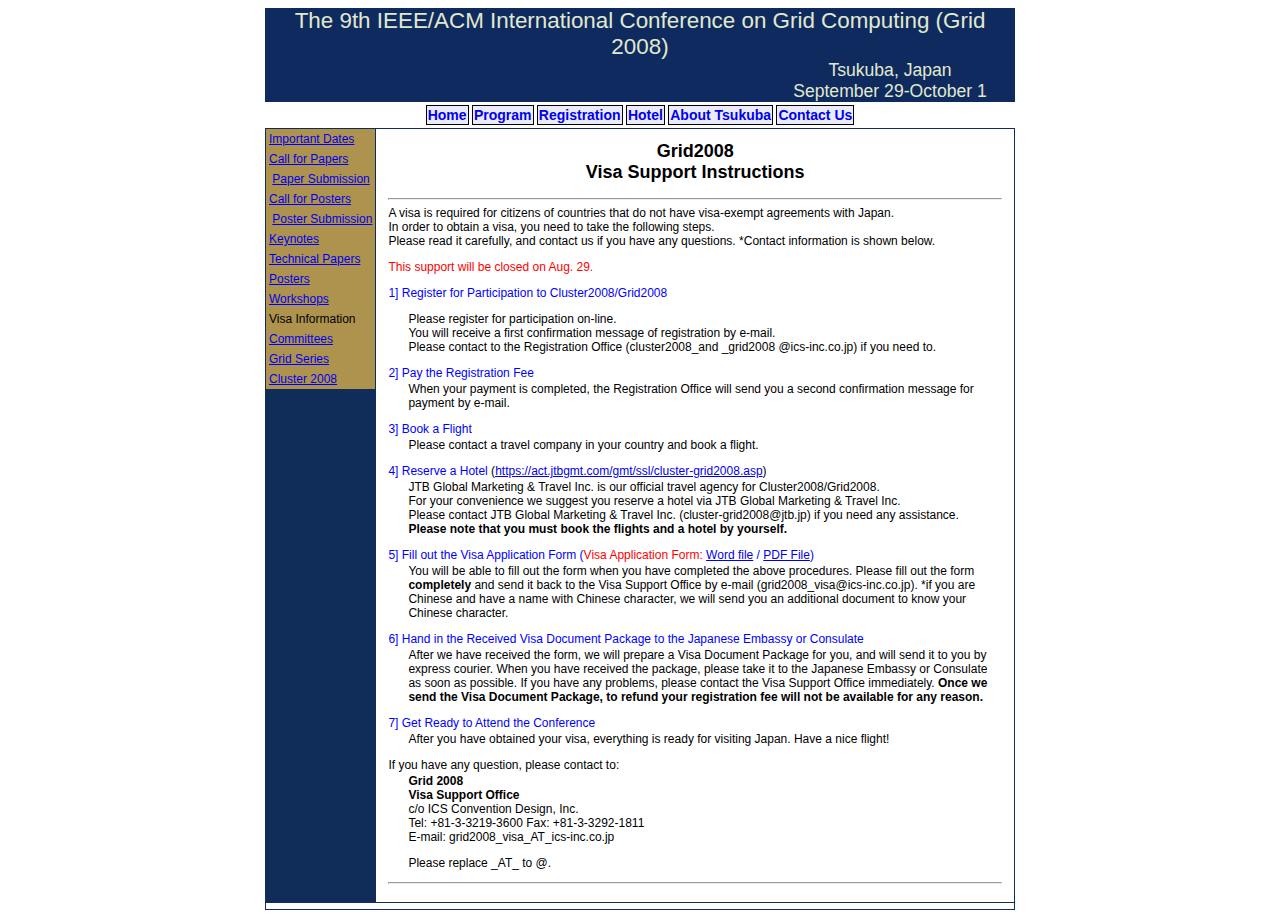
<file: visa.html>
<html>
<head>
<meta http-equiv="Content-Type" content="text/html; charset=iso-8859-1">
<link href="style.css" rel="stylesheet" type="text/css">
<title>Grid 2008</title>
<script language="JavaScript1.2">
function topMenuOn(tab){
  if(document.getElementById||(document.all && !(document.getElementById))){
    tab.style.backgroundColor="#D2D2C5";
  }
}
function topMenuOut(tab){
  if(document.getElementById||(document.all && !(document.getElementById))){
    tab.style.backgroundColor="white";
  }
}
function cOn(tab){
  if(document.getElementById||(document.all && !(document.getElementById))){
    tab.style.backgroundColor="#D2D2C5";
  }
}
function cOut(tab){
  if(document.getElementById||(document.all && !(document.getElementById))){
    tab.style.backgroundColor="#AD934E";
  }
}
</script>
</head>

<body class="text">
<table width="100%" cellpadding="0" cellspacing="0">
<tr>
<td align="center">
  <table width="750" cellpadding="0" cellspacing="0" bgcolor="#0F2A5F">
  <tr><td align="center" colspan="2" style="font-size:140%"><font color="#E0E9CE">The 9th IEEE/ACM International Conference on Grid Computing (Grid 2008)</font></td></tr>
  <tr>
  <td align="left" width="500"><!--<img src="skylineclean.jpg">--></td>
  <td align="center" style="font-size:110%">
  <font color="#E0E9CE">Tsukuba, Japan<br>
  September 29-October 1</font></td>
  </tr>
  <tr>
  <td bgcolor="white" colspan="2" align="center">
  <!--- onMouseOver="topMenuOn(this);" onMouseOut="topMenuOut(this);" --->
    <table cellpadding="0" cellspacing="5">
    <tr>
    <td>
    <span id="tab"><b><a href="/">Home</a></b></span>
    <span id="tab"><b><a href="program.html">Program</a></b></span>
    <span id="tab"><b><a href="registration.html">Registration</a></b></span>
    <span id="tab"><b><a href="https://act.jtbgmt.com/gmt/ssl/cluster-grid2008.asp">Hotel</a></b></span>
    <span id="tab"><b><a href="http://www.epochal.or.jp/eng/">About Tsukuba</a></b></span>
    <span id="tab"><b><a href="contact.html">Contact Us</a></b></span>
    </td>
    </tr>
    </table>
  </td>
  </tr>
  </table>
  <table width="750" border="0" bgcolor="#0F2D58" cellspacing="1" cellpadding="0">
  <tr>
  <td align="left" width="130" valign="top">
    <table width="100%" cellspacing="0" cellpadding="3" border="0" bgcolor="#AD934E">
    <tr>
    <td onMouseOver="cOn(this);" onMouseOut="cOut(this);" nowrap><a href="importantDates.html">Important Dates</a></td>
    </tr>
    <tr>
    <td onMouseOver="cOn(this);" onMouseOut="cOut(this);" nowrap><a href="cfp.html">Call for Papers</a></td>
    </tr>
    <tr>
    <td onMouseOver="cOn(this);" onMouseOut="cOut(this);" nowrap>&nbsp;<a href="papersubmission.html">Paper Submission</a></td>
    </tr>
    <tr>
    <td onMouseOver="cOn(this);" onMouseOut="cOut(this);" nowrap><a href="cfposters.html">Call for Posters</a></td>
    </tr>
    <tr>
    <td onMouseOver="cOn(this);" onMouseOut="cOut(this);" nowrap>&nbsp;<a href="postersubmission.html">Poster Submission</a>
    </td></tr>
    <tr>
    <td onMouseOver="cOn(this);" onMouseOut="cOut(this);" nowrap><a href="keynotes.html">Keynotes</a></td>
    </tr>
    <tr>
    <td onMouseOver="cOn(this);" onMouseOut="cOut(this);" nowrap><a href="technicalpapers.html">Technical Papers</a></td>
    </tr>
    <tr>
    <td onMouseOver="cOn(this);" onMouseOut="cOut(this);" nowrap><a href="posters.html">Posters</a></td>
    </tr>
    <tr>
    <td onMouseOver="cOn(this);" onMouseOut="cOut(this);" nowrap><a href="workshops.html">Workshops</a></td>
    </tr>
    <tr>
    <td onMouseOver="cOn(this);" onMouseOut="cOut(this);" nowrap>Visa Information</td>
    </tr>
    <tr>
    <td onMouseOver="cOn(this);" onMouseOut="cOut(this);" nowrap><a href="committees.html">Committees</a></td>
    </tr>
    <tr>
    <td onMouseOver="cOn(this);" onMouseOut="cOut(this);" nowrap><a href="http://www.gridcomputing.org/">Grid Series</a></td>
    </tr>
    <tr>
    <td onMouseOver="cOn(this);" onMouseOut="cOut(this);" nowrap><a href="http://www.cluster2008.org/">Cluster 2008</a></td>
    </tr>
    </table>
  </td>
  <td valign="top" align="left" bgcolor="white" width="100%"><table cellpadding="0" cellspacing="12" width="100%"><tr><td>
				
<center>
   <h2> Grid2008 <br> Visa Support Instructions </h2>
</center>

<hr>

A visa is required for citizens of countries that do not have visa-exempt agreements with Japan.<BR>
In order to obtain a visa, you need to take the following steps.<BR>
Please read it carefully, and contact us if you have any questions. *Contact information is shown below.<P>

<FONT COLOR="red">This support will be closed on Aug. 29.</FONT><P>

<FONT COLOR="blue">1] Register for Participation to Cluster2008/Grid2008</FONT>
<div class="indent">
Please register for participation on-line.<BR>
You will receive a first confirmation message of registration by e-mail.<BR>
Please contact to the Registration Office (cluster2008_and _grid2008 @ics-inc.co.jp) if you need to.
</div>

<FONT COLOR="blue">2] Pay the Registration Fee</FONT>
<div class="indent">
When your payment is completed, the Registration Office will send you a second confirmation message for payment by e-mail.
</div>

<FONT COLOR="blue">3] Book a Flight</FONT>
<div class="indent">
Please contact a travel company in your country and book a flight.
</div>

<FONT COLOR="blue">4] Reserve a Hotel</FONT> (<A HREF="https://act.jtbgmt.com/gmt/ssl/cluster-grid2008.asp">https://act.jtbgmt.com/gmt/ssl/cluster-grid2008.asp</A>)
<div class="indent">
JTB Global Marketing & Travel Inc. is our official travel agency for Cluster2008/Grid2008.<BR>
For your convenience we suggest you reserve a hotel via JTB Global Marketing & Travel Inc.<BR>
Please contact JTB Global Marketing & Travel Inc. (cluster-grid2008@jtb.jp) if you need any assistance.<BR>
<B>Please note that you must book the flights and a hotel by yourself.</B>
</div>

<FONT COLOR="blue">5] Fill out the Visa Application Form (<FONT COLOR="red">Visa Application Form:</FONT> <A HREF="Grid2008Visa_Application.doc">Word file</A> / <A HREF="Grid2008Visa_Application.pdf">PDF File</A>)</FONT>
<div class="indent">
You will be able to fill out the form when you have completed the above procedures. Please fill out the form <B>completely</B> and send it back to the Visa Support Office by e-mail (grid2008_visa@ics-inc.co.jp).
*if you are Chinese and have a name with Chinese character, we will send you an additional document to know your Chinese character.
</div>

<FONT COLOR="blue">6] Hand in the Received Visa Document Package to the Japanese Embassy or Consulate</FONT>
<div class="indent">
After we have received the form, we will prepare a Visa Document Package for you, and will send it to you by express courier. When you have received the package, please take it to the Japanese Embassy or Consulate as soon as possible. If you have any problems, please contact the Visa Support Office immediately.
<B>Once we send the Visa Document Package, to refund your registration fee will not be available for any reason.</B>
</div>

<FONT COLOR="blue">7] Get Ready to Attend the Conference</FONT><BR>
<div class="indent">
After you have obtained your visa, everything is ready for visiting Japan. Have a nice flight!
</div>

If you have any question, please contact to:
<div class="indent">
<B>Grid 2008</B><BR>
<B>Visa Support Office</B><BR>
c/o ICS Convention Design, Inc.<BR>
Tel: +81-3-3219-3600 Fax: +81-3-3292-1811<BR>
E-mail: grid2008_visa_AT_ics-inc.co.jp<P>

Please replace _AT_ to @.
</div>

<hr>
    </td></tr>
    </table>
  </td>
  </tr>
  <tr>
  <td colspan="3" bgcolor="white">
    <table cellspacing="3" cellpadding="0" width="100%">
    <tr>
    <td>
    </td>
    </tr>
    </table> 
  </td>
  </tr>		
  </table>
</td>
</tr>
</table>
</body>
</html>
</file>
<file: style.css>
#menu a, #menu a:visited {
  text-decoration:none;
  text-align:center;
  background-color:#aaa; 
  color:#fff;
  display:block; 
  width:8em; 
  padding:0.2em;
  margin:0.5em auto;
  border-right:5px solid #fff;
  }
#menu a:hover {
  border-right:5px solid #000;
  }
 
  
.text {
	font-family: "Trebuchet MS", Verdana, Arial;
	font-size: 12px;
}

textarea,input,td,ul,li,ol,select {
	font-family: "Trebuchet MS", Verdana, Arial, sans-serif;
	font-size: 12px;
}

td:hover.highlightLeftMenu, tr:hover.highlightLeftMenu {
	background-color: #D2D2C5;
}

#tab a {
	border:1px solid #000000;
	background-color: #EAECFD;
	text-decoration:none;
	text-align:center;
	 
	height:0.0em;
	font-size: 14px;
	padding:1px;
	
	
}

#tab a:hover {
	background-color: #D2D2C5;
	border:1px solid #000000;
}


.backgroundSelect {
	background-color: #FDD5F5;
}

.frontgroudSelect {
	color: #AE098D;
}

.greyBackground {
	background-color: #ECECEC;
}

.forestBackground,.leftMenu,.highlightLeftMenu {
	background-color: #AD934E;
}

.blueBackground,.brandBackground {
	background-color: #EAECFD;	
}

.aquaBackground,.itemBackground,.highlightItemBackground {
	background-color: #E6F2F2;	
}

.orangeBackground,.highlightOrangeBackground {
	background-color: #FFEEDD;
}



.normal {
	font-family: "Trebuchet MS", Verdana, Arial, sans-serif;
	font-size: 12px;
	font-weight: normal;	
}

.smallSelectBox {
	font-family: "Trebuchet MS", Verdana, Arial, sans-serif;
	font-size: 10px;
	font-weight: normal;	
}

.smallMenuTitle {
	font-size: 15px;
	font-weight: bold;	
}

.largeTitle {
	font-size: 30px;
	font-weight: bold;	
}

.greyOut {
	color: #B6B8CB;
}

.indent {
        margin-top: 2px;
        margin-left: 20px;
        margin-bottom: 12px;
}
</file>
